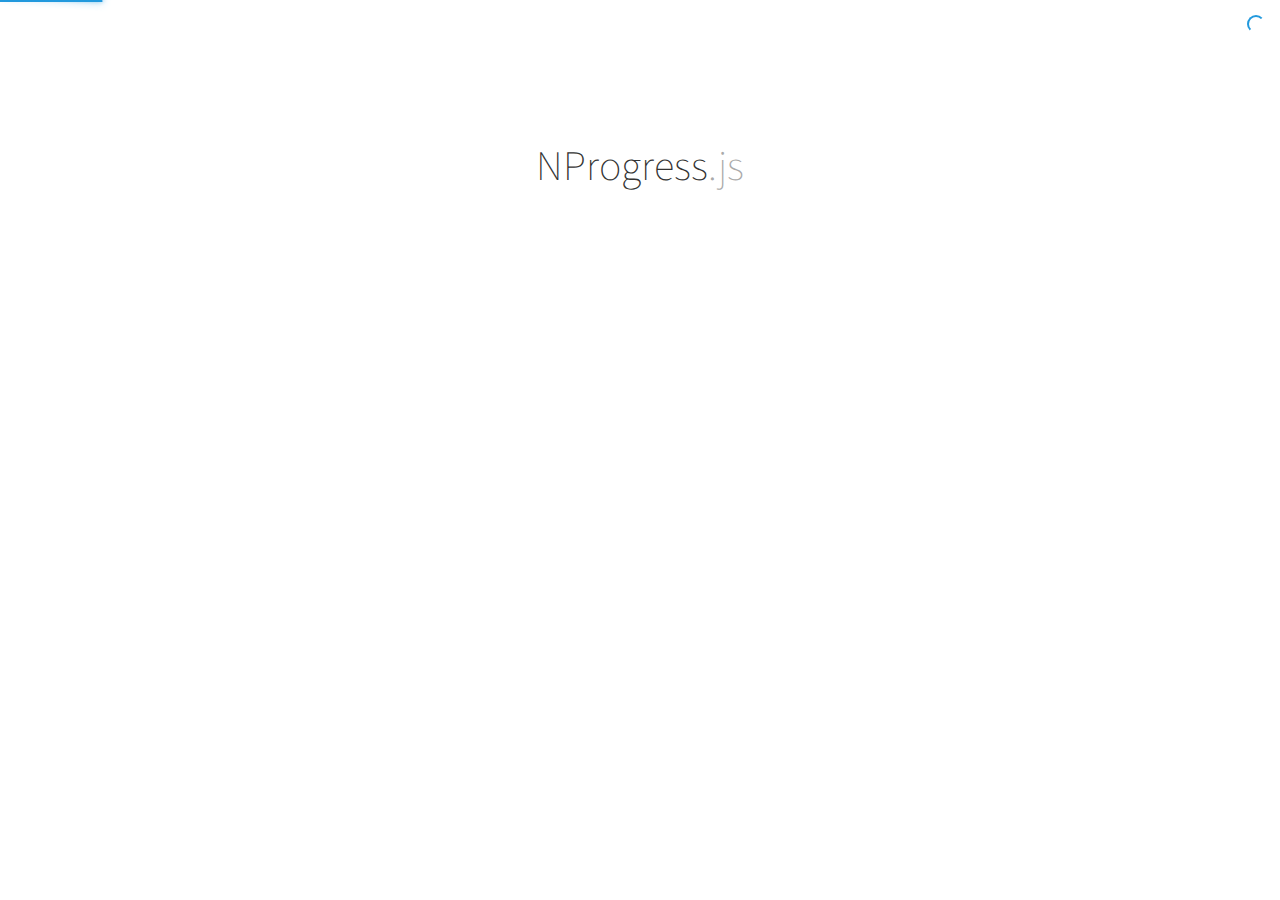
<file: cleanui-website-template/assets/vendors/nprogress/index.html>
<!DOCTYPE html>
<html lang='en'>
<head>
  <meta charset='utf-8'>
  <title>NProgress: slim progress bars in JavaScript</title>
  <link href='support/style.css' rel='stylesheet' />
  <link href='nprogress.css' rel='stylesheet' />

  <meta name="viewport" content="width=device-width">
  <link href='http://fonts.googleapis.com/css?family=Source+Sans+Pro:200,400,700,400italic' rel='stylesheet' type='text/css'>
  
  <script src="https://code.jquery.com/jquery-1.11.2.min.js"></script>
  <script src='nprogress.js'></script>

  <script>if(location.hostname.match(/ricostacruz\.com$/)){var _gaq=_gaq||[];_gaq.push(["_setAccount","UA-20473929-1"]),_gaq.push(["_trackPageview"]),function(){var a=document.createElement("script");a.type="text/javascript",a.async=!0,a.src=("https:"==document.location.protocol?"https://ssl":"http://www")+".google-analytics.com/ga.js";var b=document.getElementsByTagName("script")[0];b.parentNode.insertBefore(a,b)}()}</script>
</head>

<body style='display: none'>
  <header class='page-header'>
    <span class='nprogress-logo fade out'></span>
    <h1>NProgress<i>.js</i></h1>
    <p class='fade out brief big'>A nanoscopic progress bar. Featuring realistic
    trickle animations to convince your users that something is happening!</p>
  </header>

  <div class='contents fade out'>
    <div class='controls'>
      <p>
        <button class='button play' id='b-0'></button>
        <i>NProgress</i><b>.start()</b>
        &mdash;
        shows the progress bar
      </p>
      <p>
        <button class='button play' id='b-40'></button>
        <i>NProgress</i><b>.set(0.4)</b>
        &mdash;
        sets a percentage
      </p>
      <p>
        <button class='button play' id='b-inc'></button>
        <i>NProgress</i><b>.inc()</b>
        &mdash;
        increments by a little
      </p>
      <p>
        <button class='button play' id='b-100'></button>
        <i>NProgress</i><b>.done()</b>
        &mdash;
        completes the progress
      </p>
    </div>
    <div class='actions'>
      <a href='https://github.com/rstacruz/nprogress' class='button primary big'>
        Download
        v<span class='version'></span>
      </a>
      <p class='brief'>Perfect for Turbolinks, Pjax, and other Ajax-heavy apps.</p>
    </div>
    <div class='hr-rule'></div>
    <div class='share-buttons'>
      <iframe src="http://ghbtns.com/github-btn.html?user=rstacruz&repo=nprogress&type=watch&count=true"
          allowtransparency="true" frameborder="0" scrolling="0" width="100" height="20"></iframe>
      <iframe src="http://ghbtns.com/github-btn.html?user=rstacruz&type=follow&count=true"
          allowtransparency="true" frameborder="0" scrolling="0" width="175" height="20"></iframe>
      <a href="https://news.ycombinator.com/submit" class="hn-button" data-title="NProgress" data-url="http://ricostacruz.com/nprogress/" data-count="horizontal" data-style="twitter">HN</a>
    </div>
  </div>

  <script>
    $('body').show();
    $('.version').text(NProgress.version);
    NProgress.start();
    setTimeout(function() { NProgress.done(); $('.fade').removeClass('out'); }, 1000);

    $("#b-0").click(function() { NProgress.start(); });
    $("#b-40").click(function() { NProgress.set(0.4); });
    $("#b-inc").click(function() { NProgress.inc(); });
    $("#b-100").click(function() { NProgress.done(); });
  </script>

  <script>var HN=[];HN.factory=function(e){return function(){HN.push([e].concat(Array.prototype.slice.call(arguments,0)))};},HN.on=HN.factory("on"),HN.once=HN.factory("once"),HN.off=HN.factory("off"),HN.emit=HN.factory("emit"),HN.load=function(){var e="hn-button.js";if(document.getElementById(e))return;var t=document.createElement("script");t.id=e,t.src="//hn-button.herokuapp.com/hn-button.js";var n=document.getElementsByTagName("script")[0];n.parentNode.insertBefore(t,n)},HN.load();</script>
</body>
</html>
</file>
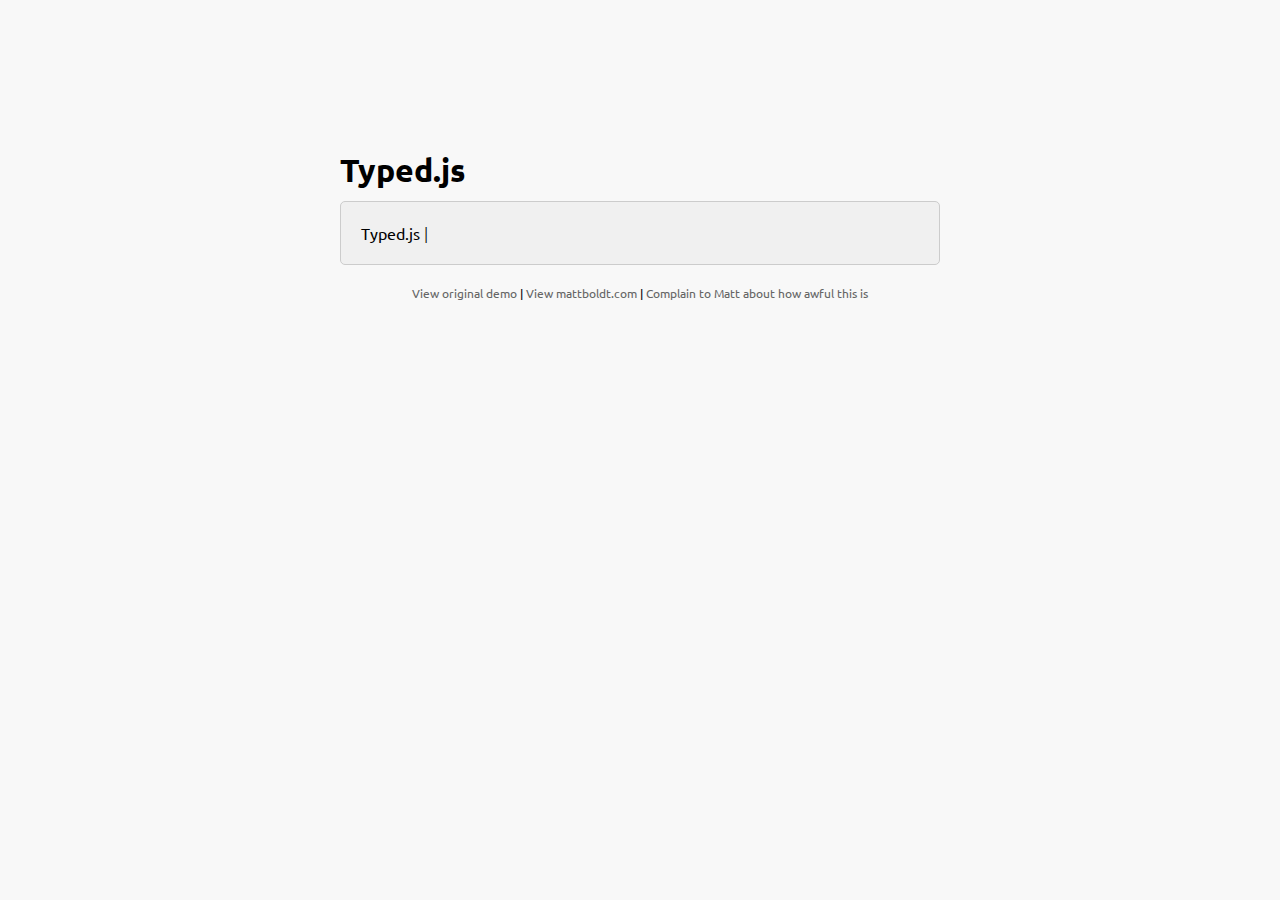
<file: cleanui-website-template/assets/vendors/typed.js/index.htm>
<!doctype html>
<html lang="en">
<head>
    <meta charset="UTF-8">
    <title>Typed.js - Type your heart out</title>
    <!-- Get jQuery -->
    <script src="http://ajax.googleapis.com/ajax/libs/jquery/1.9.1/jquery.min.js"></script>
    <script src="js/typed.js" type="text/javascript"></script>
    <script>
    $(function(){

        $("#typed").typed({
            // strings: ["Typed.js is a <strong>jQuery</strong> plugin.", "It <em>types</em> out sentences.", "And then deletes them.", "Try it out!"],
            stringsElement: $('#typed-strings'),
            typeSpeed: 30,
            backDelay: 500,
            loop: false,
            contentType: 'html', // or text
            // defaults to false for infinite loop
            loopCount: false,
            callback: function(){ foo(); },
            resetCallback: function() { newTyped(); }
        });

        $(".reset").click(function(){
            $("#typed").typed('reset');
        });

    });

    function newTyped(){ /* A new typed object */ }

    function foo(){ console.log("Callback"); }

    </script>
    <link href="main.css" rel="stylesheet"/>
    <style>
        /* code for animated blinking cursor */
        .typed-cursor{
            opacity: 1;
            font-weight: 100;
            -webkit-animation: blink 0.7s infinite;
            -moz-animation: blink 0.7s infinite;
            -ms-animation: blink 0.7s infinite;
            -o-animation: blink 0.7s infinite;
            animation: blink 0.7s infinite;
        }
        @-keyframes blink{
            0% { opacity:1; }
            50% { opacity:0; }
            100% { opacity:1; }
        }
        @-webkit-keyframes blink{
            0% { opacity:1; }
            50% { opacity:0; }
            100% { opacity:1; }
        }
        @-moz-keyframes blink{
            0% { opacity:1; }
            50% { opacity:0; }
            100% { opacity:1; }
        }
        @-ms-keyframes blink{
            0% { opacity:1; }
            50% { opacity:0; }
            100% { opacity:1; }
        }
        @-o-keyframes blink{
            0% { opacity:1; }
            50% { opacity:0; }
            100% { opacity:1; }
        }
    </style>
</head>
<body>

    <div class="wrap">
        <h1 class="h1">Typed.js</h1>

        <div class="type-wrap">
            <div id="typed-strings">
                <span>Typed.js is a <strong>jQuery</strong> plugin.</span>
                <p>It <em>types</em> out sentences.</p>
                <p>And then deletes them.</p>
                <p>Try it out!</p>
            </div>
            <span id="typed" style="white-space:pre;"></span>
        </div>

        <div class="links">
            <a href="http://www.mattboldt.com/demos/typed-js">View original demo</a> | <a href="http://www.mattboldt.com">View mattboldt.com</a> | <a href="http://www.twitter.com/atmattb">Complain to Matt about how awful this is</a>
        </div>
    </div>

</body>
</html>
</file>
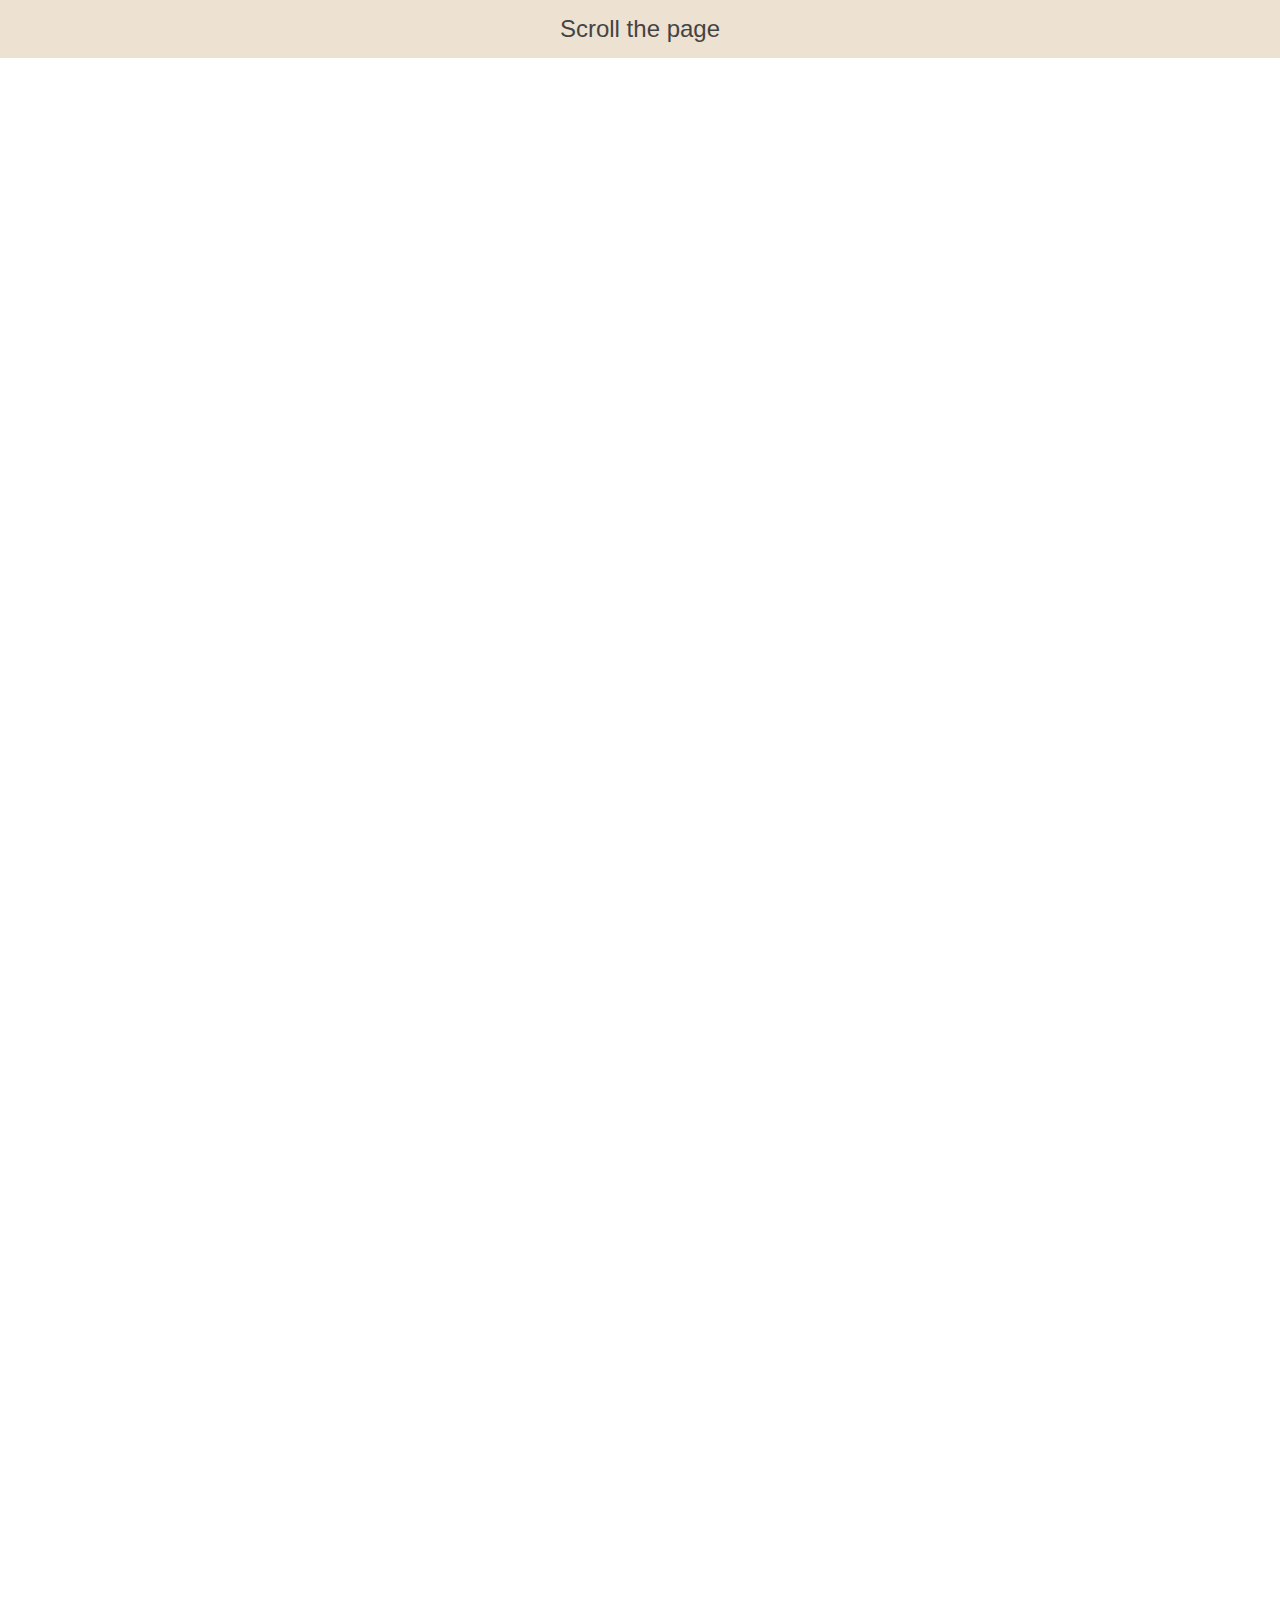
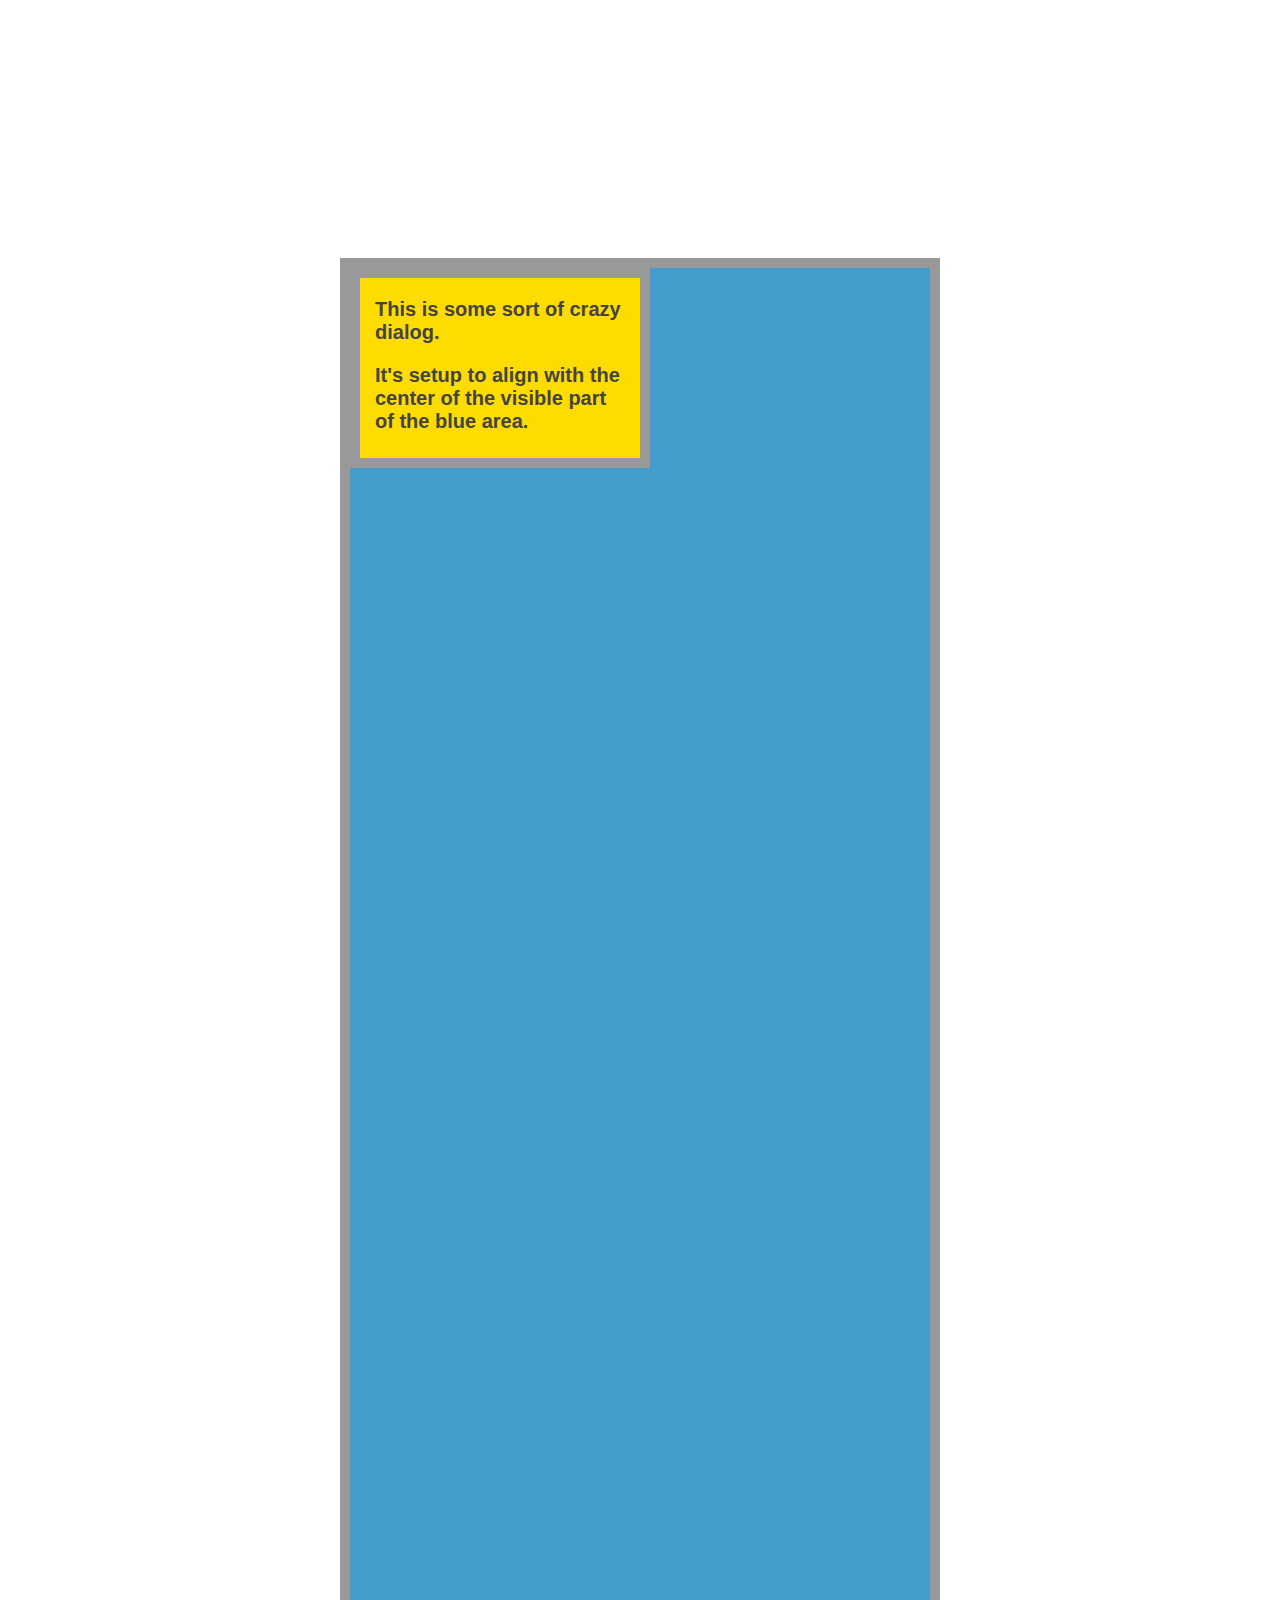
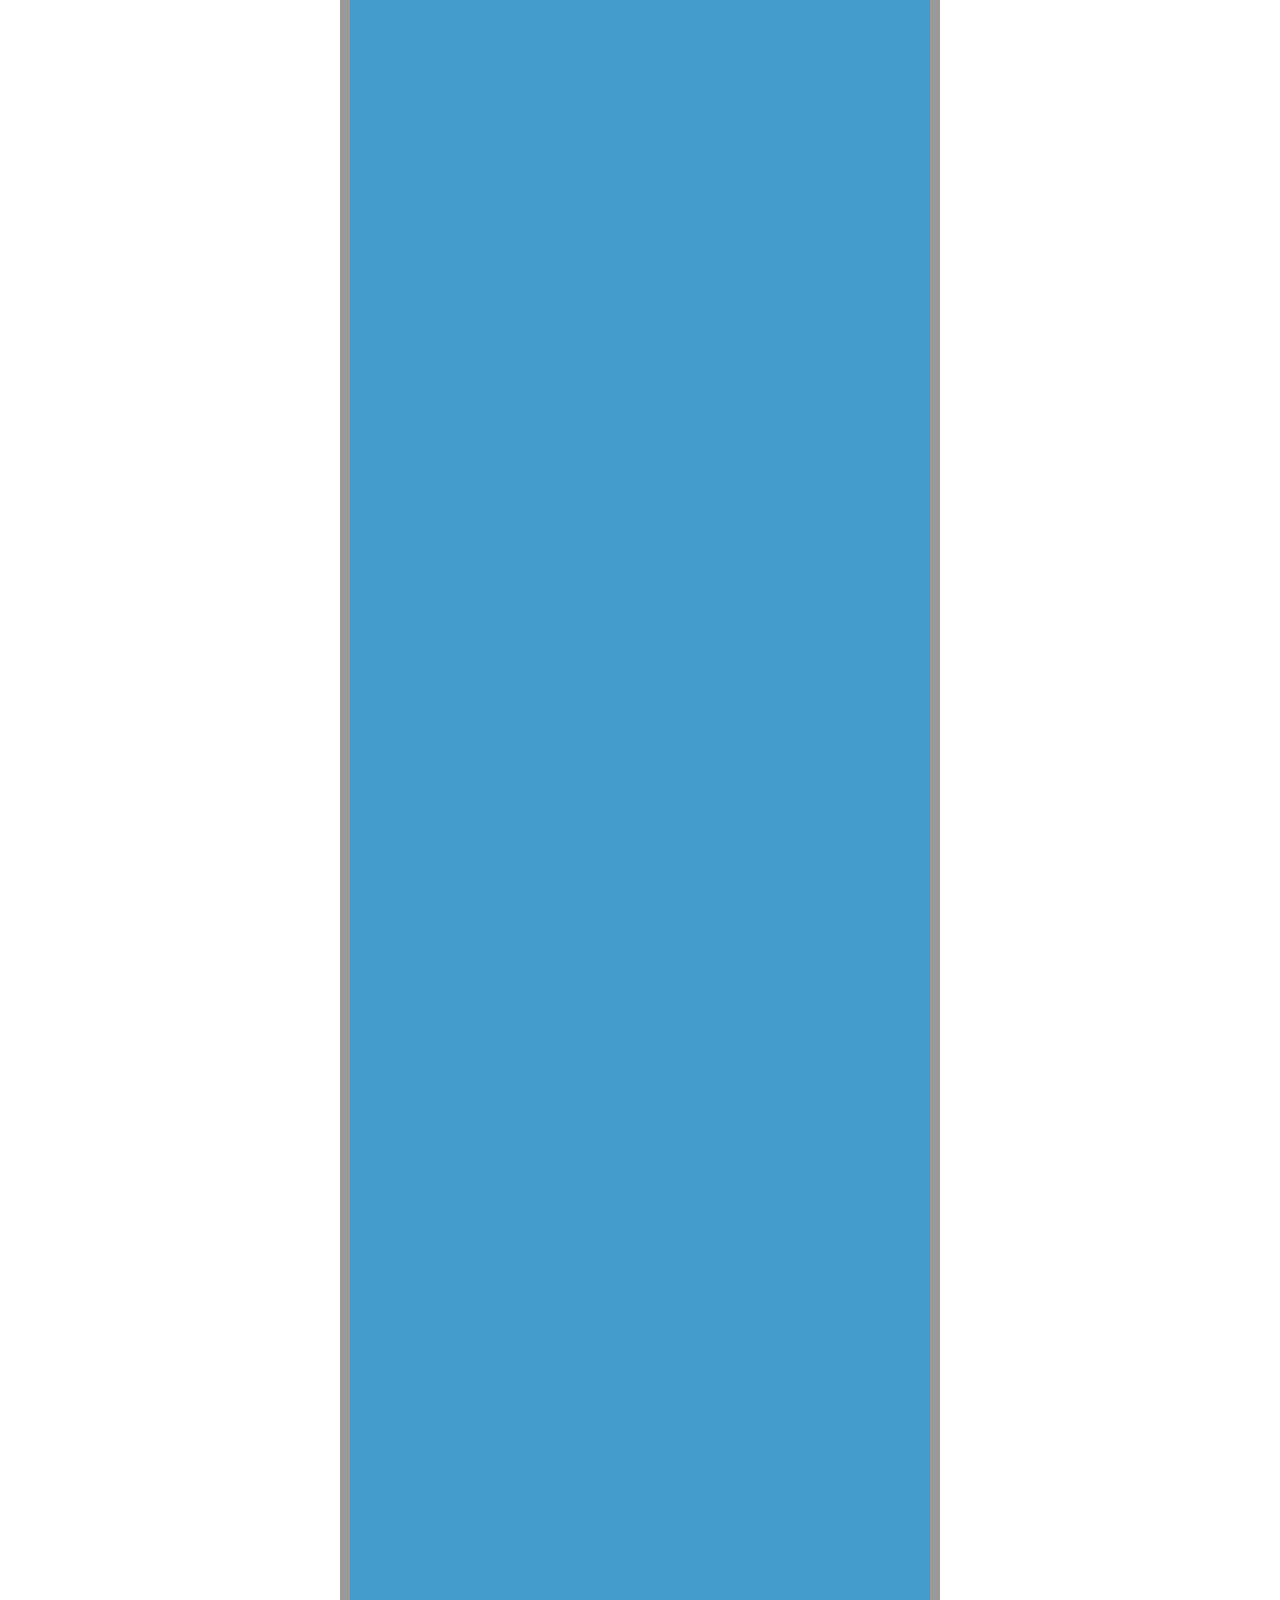
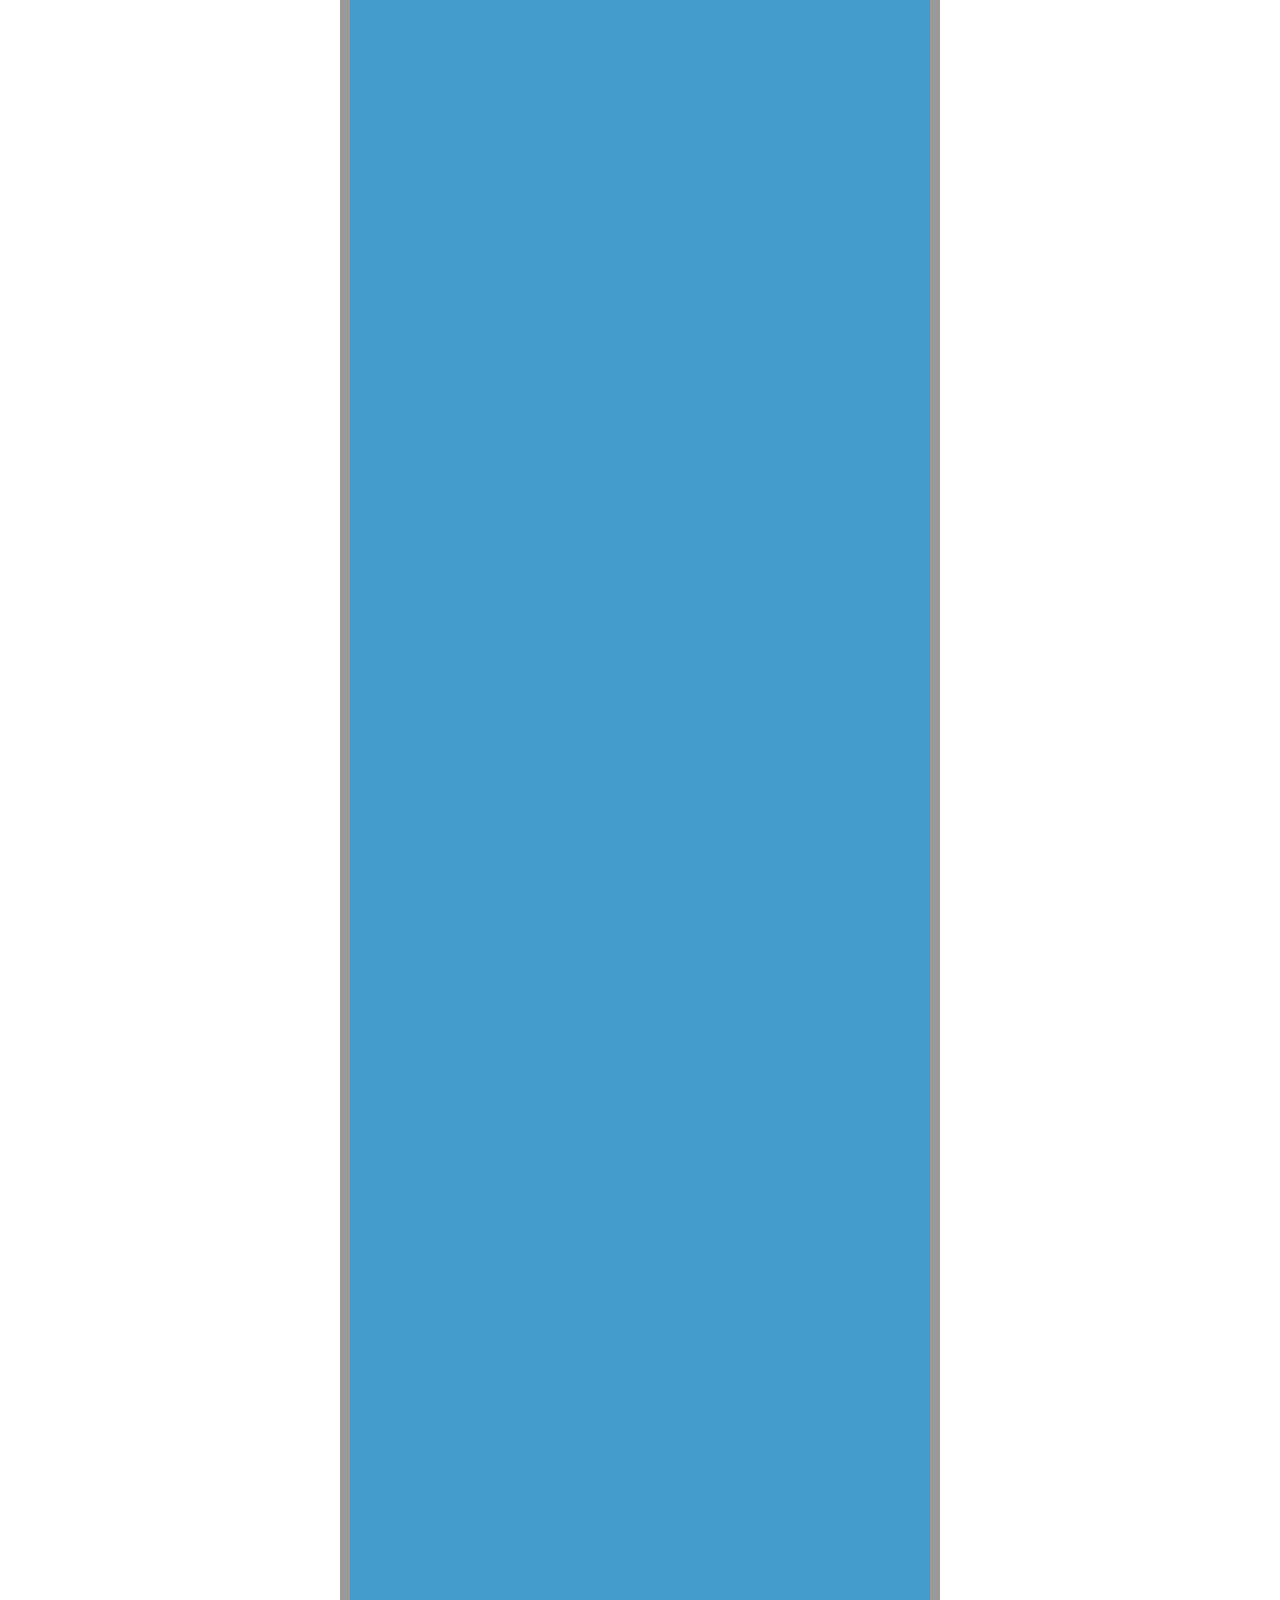
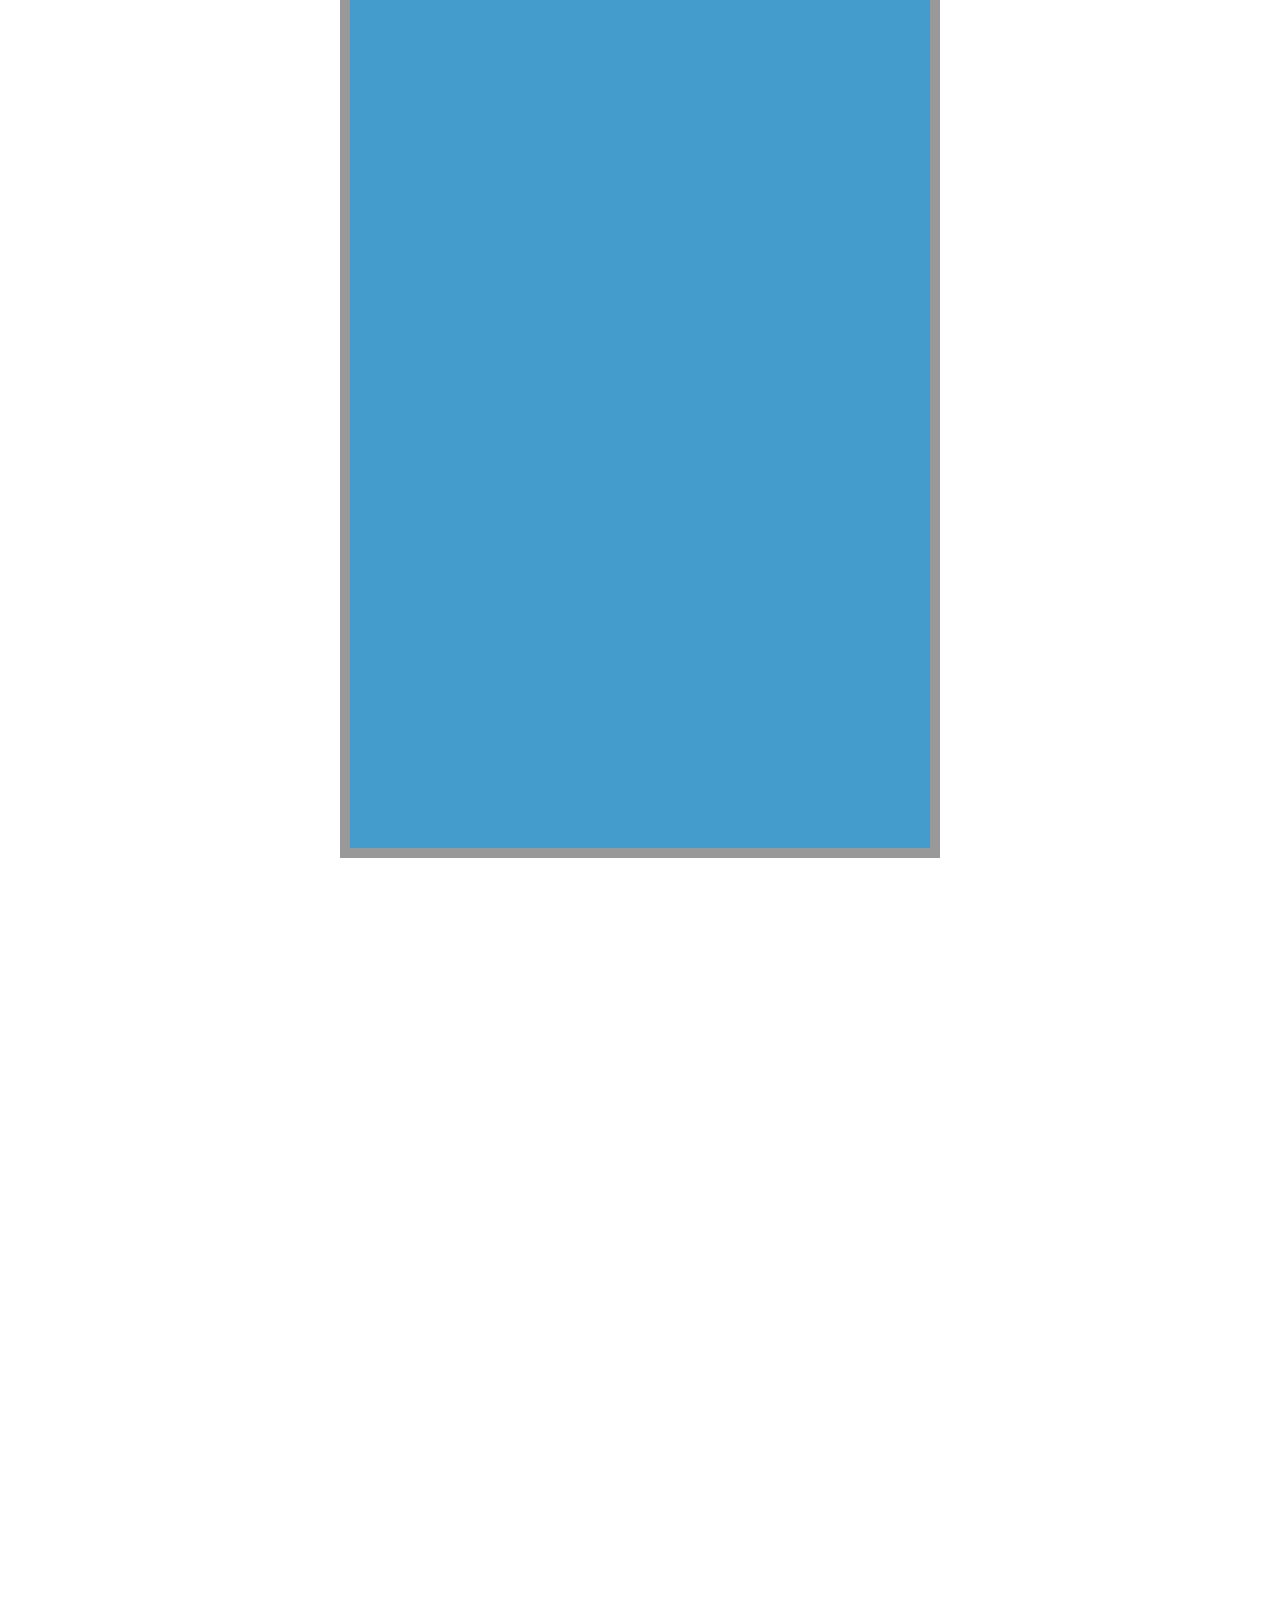
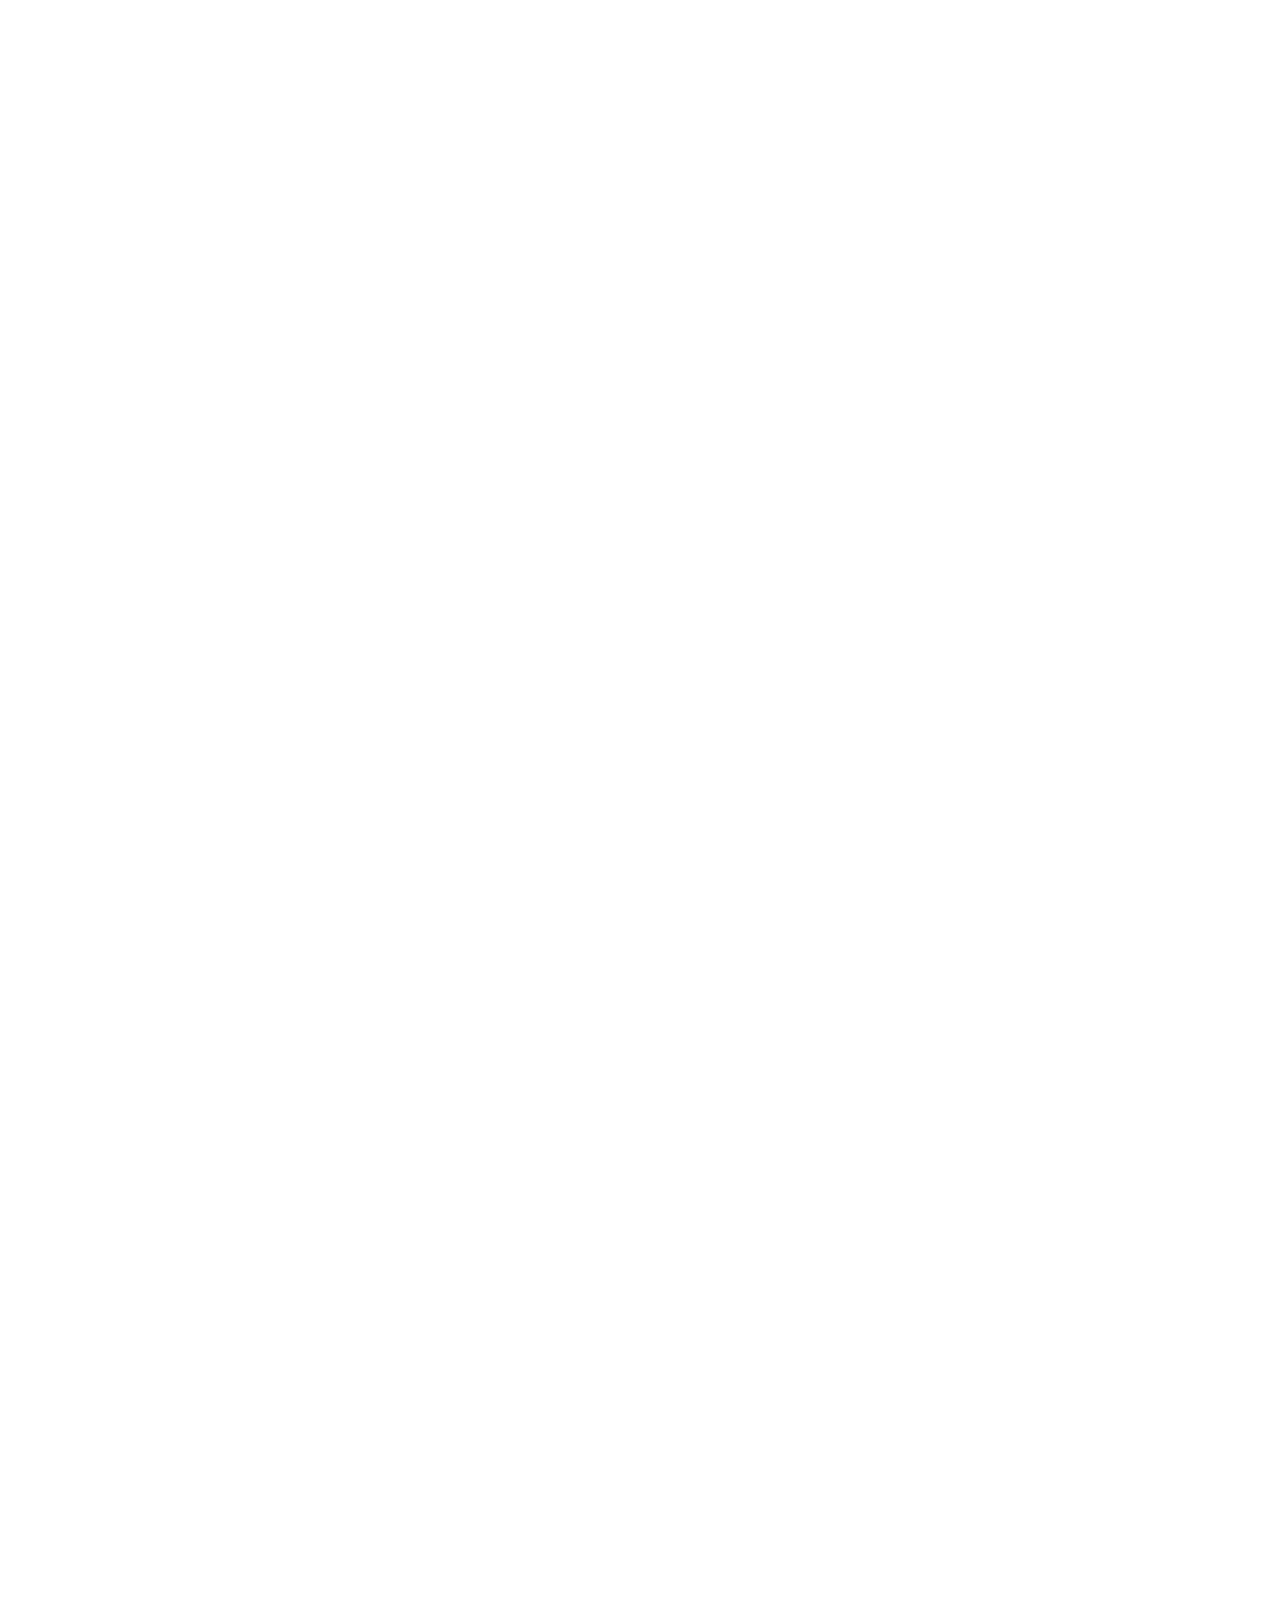
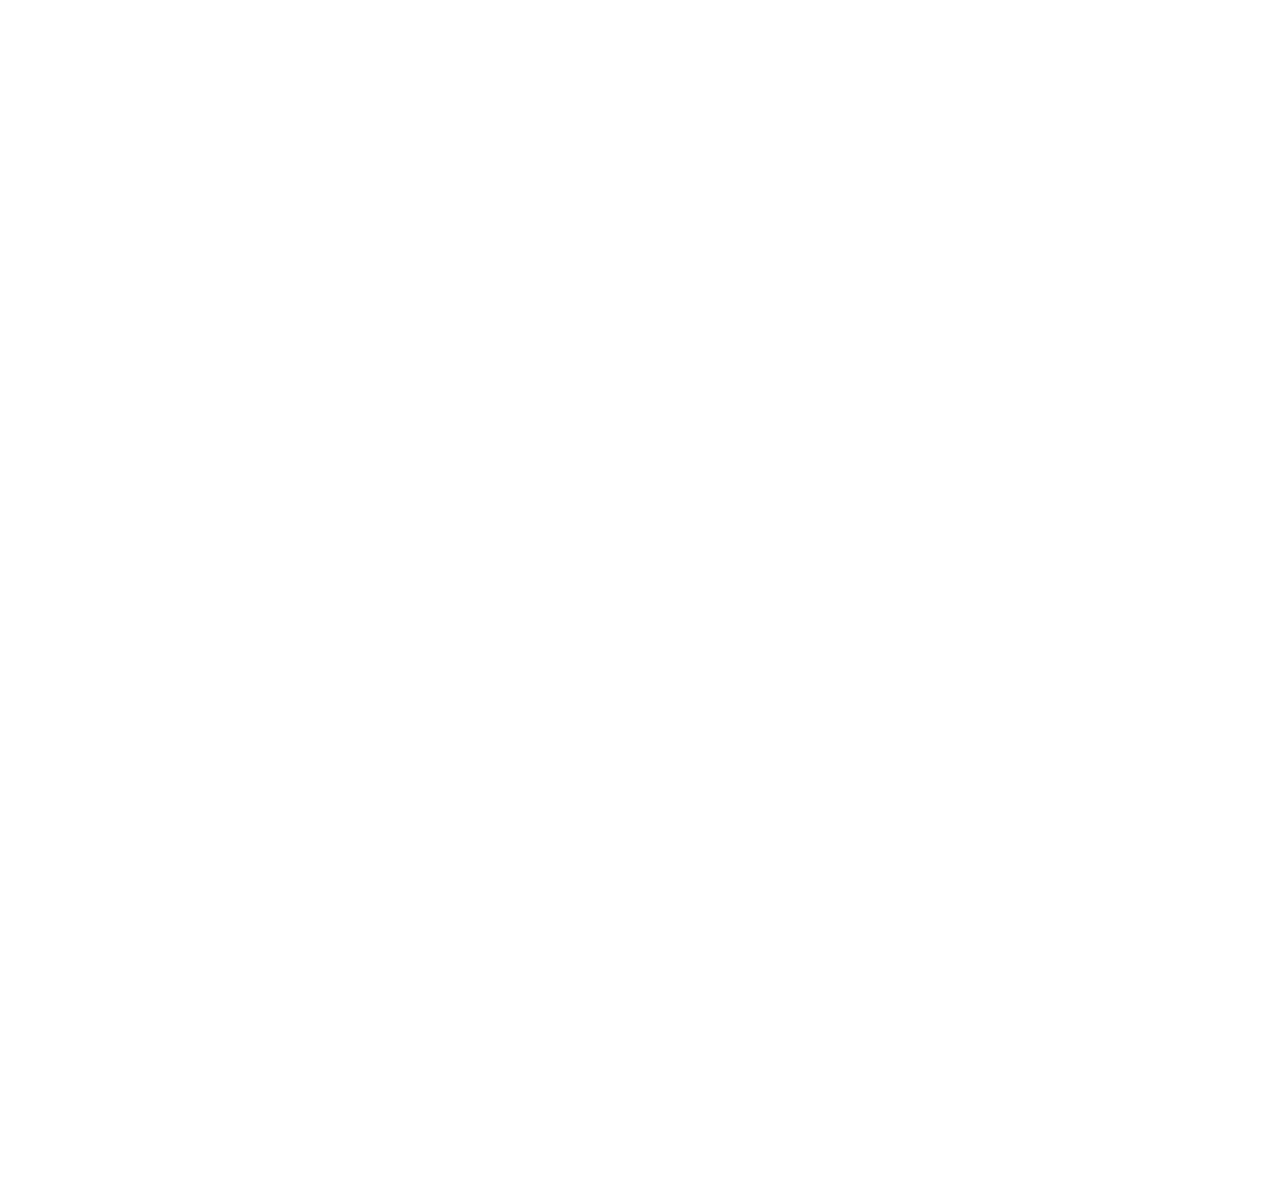
<file: cleanui-website-template/assets/vendors/tether/examples/content-visible/index.html>
<!DOCTYPE html>
<html>
    <head>
        <link rel="stylesheet" href="../resources/css/base.css" />
    </head>
    <body>

    <div class="instructions">Scroll the page</div>

    <style>
      .instructions {
        width: 100%;
        text-align: center;
        font-size: 24px;
        padding: 15px;
        background-color: rgba(210, 180, 140, 0.4);
      }

      * {
        box-sizing: border-box;
      }
      body {
        min-height: 1200vh;
        height: 100%;
      }

      .content-box {
        width: 600px;
        border: 10px solid #999;
        height: 600vh;
        background-color: #439CCC;
        margin: 200vh auto;
      }
      .element {
        border: 10px solid #999;
        background-color: #FFDC00;
        width: 300px;
        height: 200px;
        padding: 0 15px;
        font-size: 20px;
        font-weight: bold;
      }
    </style>

    <div class="content-box">
      <div class="element">
        <p>This is some sort of crazy dialog.</p>

        <p>It's setup to align with the center of the visible part of the blue area.</p>
      </div>
    </div>

    <script src="//github.hubspot.com/tether/dist/js/tether.js"></script>
    <script>
      new Tether({
        element: '.element',
        target: '.content-box',
        attachment: 'middle center',
        targetAttachment: 'middle center',
        targetModifier: 'visible'
      });
    </script>
  </body>
</html>
</file>
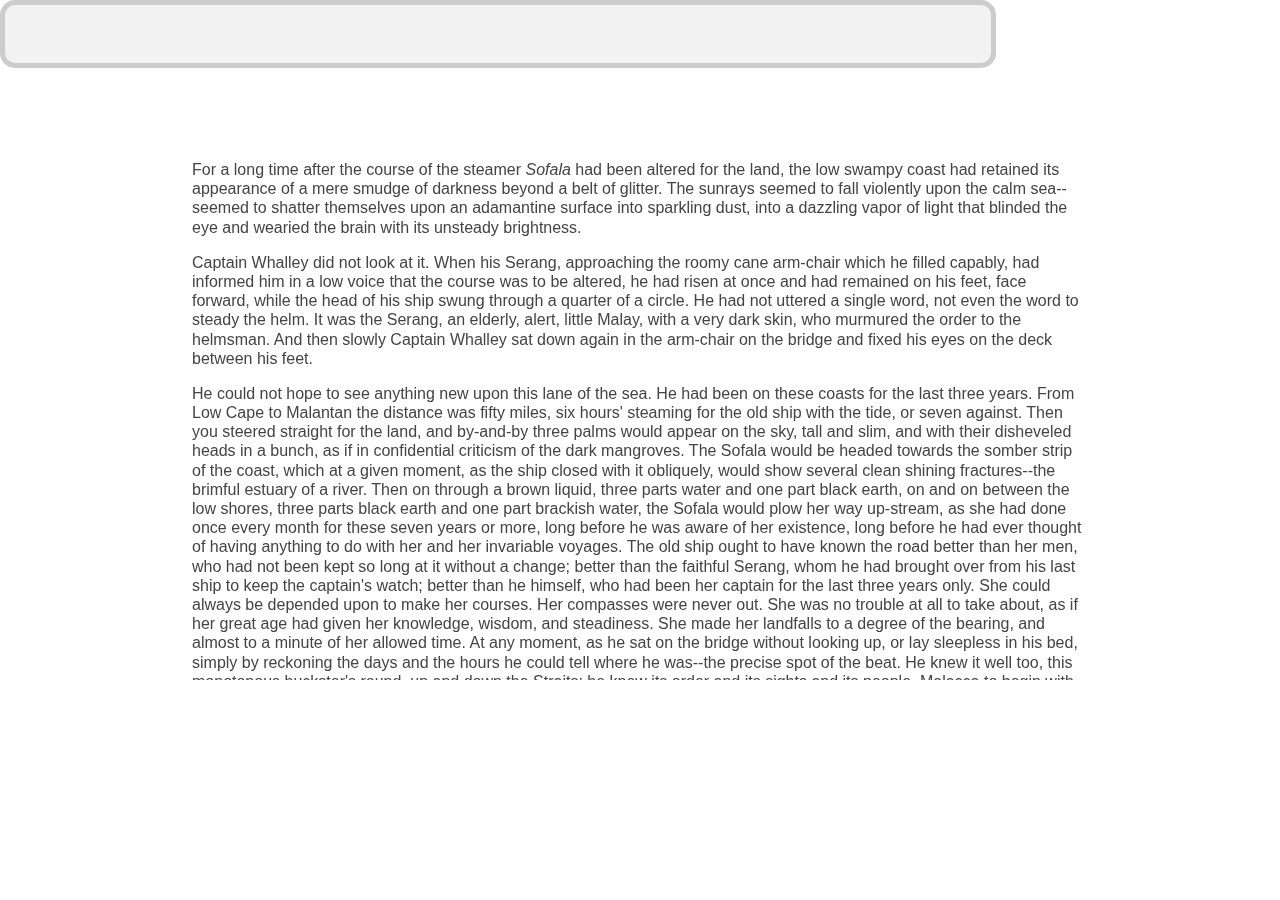
<file: cleanui-website-template/assets/vendors/tether/examples/element-scroll/index.html>
<!DOCTYPE html>
<html>
    <head>
      <link rel="stylesheet" href="../resources/css/base.css" />
    </head>
    <body>

    <div class="scroll">
      <p>For a long time after the course of the steamer <em>Sofala</em> had been
      altered for the land, the low swampy coast had retained its appearance
      of a mere smudge of darkness beyond a belt of glitter. The sunrays
      seemed to fall violently upon the calm sea--seemed to shatter themselves
      upon an adamantine surface into sparkling dust, into a dazzling vapor
      of light that blinded the eye and wearied the brain with its unsteady
      brightness.</p>

      <p>Captain Whalley did not look at it. When his Serang, approaching the
      roomy cane arm-chair which he filled capably, had informed him in a low
      voice that the course was to be altered, he had risen at once and had
      remained on his feet, face forward, while the head of his ship swung
      through a quarter of a circle. He had not uttered a single word, not
      even the word to steady the helm. It was the Serang, an elderly, alert,
      little Malay, with a very dark skin, who murmured the order to the
      helmsman. And then slowly Captain Whalley sat down again in the
      arm-chair on the bridge and fixed his eyes on the deck between his feet.</p>

      <p>He could not hope to see anything new upon this lane of the sea. He had
      been on these coasts for the last three years. From Low Cape to Malantan
      the distance was fifty miles, six hours' steaming for the old ship with
      the tide, or seven against. Then you steered straight for the land, and
      by-and-by three palms would appear on the sky, tall and slim, and with
      their disheveled heads in a bunch, as if in confidential criticism of
      the dark mangroves. The Sofala would be headed towards the somber
      strip of the coast, which at a given moment, as the ship closed with
      it obliquely, would show several clean shining fractures--the brimful
      estuary of a river. Then on through a brown liquid, three parts water
      and one part black earth, on and on between the low shores, three parts
      black earth and one part brackish water, the Sofala would plow her way
      up-stream, as she had done once every month for these seven years or
      more, long before he was aware of her existence, long before he had ever
      thought of having anything to do with her and her invariable voyages.
      The old ship ought to have known the road better than her men, who had
      not been kept so long at it without a change; better than the faithful
      Serang, whom he had brought over from his last ship to keep the
      captain's watch; better than he himself, who had been her captain for
      the last three years only. She could always be depended upon to make her
      courses. Her compasses were never out. She was no trouble at all to
      take about, as if her great age had given her knowledge, wisdom, and
      steadiness. She made her landfalls to a degree of the bearing, and
      almost to a minute of her allowed time. At any moment, as he sat on
      the bridge without looking up, or lay sleepless in his bed, simply by
      reckoning the days and the hours he could tell where he was--the precise
      spot of the beat. He knew it well too, this monotonous huckster's
      round, up and down the Straits; he knew its order and its sights and its
      people. Malacca to begin with, in at daylight and out at dusk, to cross
      over with a rigid phosphorescent wake this highway of the Far East.
      Darkness and gleams on the water, clear stars on a black sky, perhaps
      the lights of a home steamer keeping her unswerving course in the
      middle, or maybe the elusive shadow of a native craft with her mat sails
      flitting by silently--and the low land on the other side in sight
      at daylight. At noon the three palms of the next place of call, up a
      sluggish river. The only white man residing there was a retired young
      sailor, with whom he had become friendly in the course of many voyages.
      Sixty miles farther on there was another place of call, a deep bay with
      only a couple of houses on the beach. And so on, in and out, picking
      up coastwise cargo here and there, and finishing with a hundred miles'
      steady steaming through the maze of an archipelago of small islands up
      to a large native town at the end of the beat. There was a three days'
      rest for the old ship before he started her again in inverse order,
      seeing the same shores from another bearing, hearing the same voices
      in the same places, back again to the Sofala's port of registry on
      the great highway to the East, where he would take up a berth nearly
      opposite the big stone pile of the harbor office till it was time to
      start again on the old round of 1600 miles and thirty days. Not a very
      enterprising life, this, for Captain Whalley, Henry Whalley, otherwise
      Dare-devil Harry--Whalley of the Condor, a famous clipper in her day.
      No. Not a very enterprising life for a man who had served famous firms,
      who had sailed famous ships (more than one or two of them his own); who
      had made famous passages, had been the pioneer of new routes and new
      trades; who had steered across the unsurveyed tracts of the South Seas,
      and had seen the sun rise on uncharted islands. Fifty years at sea, and
      forty out in the East ("a pretty thorough apprenticeship," he used
      to remark smilingly), had made him honorably known to a generation of
      shipowners and merchants in all the ports from Bombay clear over to
      where the East merges into the West upon the coast of the two Americas.
      His fame remained writ, not very large but plain enough, on the
      Admiralty charts. Was there not somewhere between Australia and China a
      Whalley Island and a Condor Reef? On that dangerous coral formation the
      celebrated clipper had hung stranded for three days, her captain and
      crew throwing her cargo overboard with one hand and with the other, as
      it were, keeping off her a flotilla of savage war-canoes. At that time
      neither the island nor the reef had any official existence. Later the
      officers of her Majesty's steam vessel Fusilier, dispatched to make a
      survey of the route, recognized in the adoption of these two names the
      enterprise of the man and the solidity of the ship. Besides, as anyone
      who cares may see, the "General Directory," vol. ii. p. 410, begins the
      description of the "Malotu or Whalley Passage" with the words: "This
      advantageous route, first discovered in 1850 by Captain Whalley in the
      ship Condor," &amp;c., and ends by recommending it warmly to sailing vessels
      leaving the China ports for the south in the months from December to
      April inclusive.</p>

      <p>This was the clearest gain he had out of life. Nothing could rob him
      of this kind of fame. The piercing of the Isthmus of Suez, like the
      breaking of a dam, had let in upon the East a flood of new ships, new
      men, new methods of trade. It had changed the face of the Eastern seas
      and the very spirit of their life; so that his early experiences meant
      nothing whatever to the new generation of seamen.</p>

      <p>In those bygone days he had handled many thousands of pounds of his
      employers' money and of his own; he had attended faithfully, as by law
      a shipmaster is expected to do, to the conflicting interests of owners,
      charterers, and underwriters. He had never lost a ship or consented to
      a shady transaction; and he had lasted well, outlasting in the end the
      conditions that had gone to the making of his name. He had buried his
      wife (in the Gulf of Petchili), had married off his daughter to the man
      of her unlucky choice, and had lost more than an ample competence in the
      crash of the notorious Travancore and Deccan Banking Corporation, whose
      downfall had shaken the East like an earthquake. And he was sixty-five
      years old.</p>

      <p>His age sat lightly enough on him; and of his ruin he was not ashamed.
      He had not been alone to believe in the stability of the Banking
      Corporation. Men whose judgment in matters of finance was as expert as
      his seamanship had commended the prudence of his investments, and had
      themselves lost much money in the great failure. The only difference
      between him and them was that he had lost his all. And yet not his all.
      There had remained to him from his lost fortune a very pretty little
      bark, Fair Maid, which he had bought to occupy his leisure of a retired
      sailor--"to play with," as he expressed it himself.</p>

      <p>He had formally declared himself tired of the sea the year preceding his
      daughter's marriage. But after the young couple had gone to settle in
      Melbourne he found out that he could not make himself happy on shore. He
      was too much of a merchant sea-captain for mere yachting to satisfy him.
      He wanted the illusion of affairs; and his acquisition of the Fair
      Maid preserved the continuity of his life. He introduced her to his
      acquaintances in various ports as "my last command." When he grew too
      old to be trusted with a ship, he would lay her up and go ashore to be
      buried, leaving directions in his will to have the bark towed out and
      scuttled decently in deep water on the day of the funeral. His daughter
      would not grudge him the satisfaction of knowing that no stranger would
      handle his last command after him. With the fortune he was able to leave
      her, the value of a 500-ton bark was neither here nor there. All this
      would be said with a jocular twinkle in his eye: the vigorous old man
      had too much vitality for the sentimentalism of regret; and a little
      wistfully withal, because he was at home in life, taking a genuine
      pleasure in its feelings and its possessions; in the dignity of his
      reputation and his wealth, in his love for his daughter, and in his
      satisfaction with the ship--the plaything of his lonely leisure.</p>

      <p>He had the cabin arranged in accordance with his simple ideal of comfort
      at sea. A big bookcase (he was a great reader) occupied one side of his
      stateroom; the portrait of his late wife, a flat bituminous oil-painting
      representing the profile and one long black ringlet of a young woman,
      faced his bed-place. Three chronometers ticked him to sleep and greeted
      him on waking with the tiny competition of their beats. He rose at five
      every day. The officer of the morning watch, drinking his early cup
      of coffee aft by the wheel, would hear through the wide orifice of the
      copper ventilators all the splashings, blowings, and splutterings of
      his captain's toilet. These noises would be followed by a sustained
      deep murmur of the Lord's Prayer recited in a loud earnest voice. Five
      minutes afterwards the head and shoulders of Captain Whalley emerged
      out of the companion-hatchway. Invariably he paused for a while on the
      stairs, looking all round at the horizon; upwards at the trim of the
      sails; inhaling deep draughts of the fresh air. Only then he would step
      out on the poop, acknowledging the hand raised to the peak of the cap
      with a majestic and benign "Good morning to you." He walked the deck
      till eight scrupulously. Sometimes, not above twice a year, he had to
      use a thick cudgel-like stick on account of a stiffness in the hip--a
      slight touch of rheumatism, he supposed. Otherwise he knew nothing of
      the ills of the flesh. At the ringing of the breakfast bell he went
      below to feed his canaries, wind up the chronometers, and take the
      head of the table. From there he had before his eyes the big carbon
      photographs of his daughter, her husband, and two fat-legged babies
      --his grandchildren--set in black frames into the maplewood bulkheads
      of the cuddy. After breakfast he dusted the glass over these portraits
      himself with a cloth, and brushed the oil painting of his wife with a
      plumate kept suspended from a small brass hook by the side of the heavy
      gold frame. Then with the door of his stateroom shut, he would sit down
      on the couch under the portrait to read a chapter out of a thick pocket
      Bible--her Bible. But on some days he only sat there for half an hour
      with his finger between the leaves and the closed book resting on his
      knees. Perhaps he had remembered suddenly how fond of boat-sailing she
      used to be.</p>

      <p>She had been a real shipmate and a true woman too. It was like an
      article of faith with him that there never had been, and never could be,
      a brighter, cheerier home anywhere afloat or ashore than his home under
      the poop-deck of the Condor, with the big main cabin all white and gold,
      garlanded as if for a perpetual festival with an unfading wreath. She
      had decorated the center of every panel with a cluster of home flowers.
      It took her a twelvemonth to go round the cuddy with this labor of love.
      To him it had remained a marvel of painting, the highest achievement of
      taste and skill; and as to old Swinburne, his mate, every time he
      came down to his meals he stood transfixed with admiration before the
      progress of the work. You could almost smell these roses, he declared,
      sniffing the faint flavor of turpentine which at that time pervaded the
      saloon, and (as he confessed afterwards) made him somewhat less hearty
      than usual in tackling his food. But there was nothing of the sort to
      interfere with his enjoyment of her singing. "Mrs. Whalley is a regular
      out-and-out nightingale, sir," he would pronounce with a judicial air
      after listening profoundly over the skylight to the very end of the
      piece. In fine weather, in the second dog-watch, the two men could hear
      her trills and roulades going on to the accompaniment of the piano in
      the cabin. On the very day they got engaged he had written to London
      for the instrument; but they had been married for over a year before it
      reached them, coming out round the Cape. The big case made part of the
      first direct general cargo landed in Hong-kong harbor--an event that to
      the men who walked the busy quays of to-day seemed as hazily remote as
      the dark ages of history. But Captain Whalley could in a half hour of
      solitude live again all his life, with its romance, its idyl, and its
      sorrow. He had to close her eyes himself. She went away from under the
      ensign like a sailor's wife, a sailor herself at heart. He had read
      the service over her, out of her own prayer-book, without a break in his
      voice. When he raised his eyes he could see old Swinburne facing him
      with his cap pressed to his breast, and his rugged, weather-beaten,
      impassive face streaming with drops of water like a lump of chipped red
      granite in a shower. It was all very well for that old sea-dog to cry.
      He had to read on to the end; but after the splash he did not remember
      much of what happened for the next few days. An elderly sailor of the
      crew, deft at needlework, put together a mourning frock for the child
      out of one of her black skirts.</p>

      <p>He was not likely to forget; but you cannot dam up life like a sluggish
      stream. It will break out and flow over a man's troubles, it will close
      upon a sorrow like the sea upon a dead body, no matter how much love has
      gone to the bottom. And the world is not bad. People had been very
      kind to him; especially Mrs. Gardner, the wife of the senior partner
      in Gardner, Patteson, &amp; Co., the owners of the Condor. It was she who
      volunteered to look after the little one, and in due course took her to
      England (something of a journey in those days, even by the overland
      mail route) with her own girls to finish her education. It was ten years
      before he saw her again.</p>

      <p>As a little child she had never been frightened of bad weather; she
      would beg to be taken up on deck in the bosom of his oilskin coat to
      watch the big seas hurling themselves upon the Condor. The swirl and
      crash of the waves seemed to fill her small soul with a breathless
      delight. "A good boy spoiled," he used to say of her in joke. He had
      named her Ivy because of the sound of the word, and obscurely fascinated
      by a vague association of ideas. She had twined herself tightly round
      his heart, and he intended her to cling close to her father as to a
      tower of strength; forgetting, while she was little, that in the nature
      of things she would probably elect to cling to someone else. But
      he loved life well enough for even that event to give him a certain
      satisfaction, apart from his more intimate feeling of loss.</p>

      <p>After he had purchased the Fair Maid to occupy his loneliness, he
      hastened to accept a rather unprofitable freight to Australia simply for
      the opportunity of seeing his daughter in her own home. What made him
      dissatisfied there was not to see that she clung now to somebody else,
      but that the prop she had selected seemed on closer examination "a
      rather poor stick"--even in the matter of health. He disliked his
      son-in-law's studied civility perhaps more than his method of
      handling the sum of money he had given Ivy at her marriage. But of his
      apprehensions he said nothing. Only on the day of his departure, with
      the hall-door open already, holding her hands and looking steadily into
      her eyes, he had said, "You know, my dear, all I have is for you and the
      chicks. Mind you write to me openly." She had answered him by an almost
      imperceptible movement of her head. She resembled her mother in
      the color of her eyes, and in character--and also in this, that she
      understood him without many words.</p>

      <p>Sure enough she had to write; and some of these letters made Captain
      Whalley lift his white eye-brows. For the rest he considered he was
      reaping the true reward of his life by being thus able to produce on
      demand whatever was needed. He had not enjoyed himself so much in a
      way since his wife had died. Characteristically enough his son-in-law's
      punctuality in failure caused him at a distance to feel a sort of
      kindness towards the man. The fellow was so perpetually being jammed on
      a lee shore that to charge it all to his reckless navigation would be
      manifestly unfair. No, no! He knew well what that meant. It was bad
      luck. His own had been simply marvelous, but he had seen in his life too
      many good men--seamen and others--go under with the sheer weight of bad
      luck not to recognize the fatal signs. For all that, he was cogitating
      on the best way of tying up very strictly every penny he had to leave,
      when, with a preliminary rumble of rumors (whose first sound reached
      him in Shanghai as it happened), the shock of the big failure came;
      and, after passing through the phases of stupor, of incredulity, of
      indignation, he had to accept the fact that he had nothing to speak of
      to leave.</p>

      <p>Upon that, as if he had only waited for this catastrophe, the unlucky
      man, away there in Melbourne, gave up his unprofitable game, and sat
      down--in an invalid's bath-chair at that too. "He will never walk
      again," wrote the wife. For the first time in his life Captain Whalley
      was a bit staggered.</p>

      <p>The Fair Maid had to go to work in bitter earnest now. It was no longer
      a matter of preserving alive the memory of Dare-devil Harry Whalley in
      the Eastern Seas, or of keeping an old man in pocket-money and clothes,
      with, perhaps, a bill for a few hundred first-class cigars thrown in at
      the end of the year. He would have to buckle-to, and keep her going hard
      on a scant allowance of gilt for the ginger-bread scrolls at her stem
      and stern.</p>

      <p>This necessity opened his eyes to the fundamental changes of the world.
      Of his past only the familiar names remained, here and there, but
      the things and the men, as he had known them, were gone. The name of
      Gardner, Patteson, &amp; Co. was still displayed on the walls of warehouses
      by the waterside, on the brass plates and window-panes in the business
      quarters of more than one Eastern port, but there was no longer a
      Gardner or a Patteson in the firm. There was no longer for Captain
      Whalley an arm-chair and a welcome in the private office, with a bit of
      business ready to be put in the way of an old friend, for the sake of
      bygone services. The husbands of the Gardner girls sat behind the desks
      in that room where, long after he had left the employ, he had kept his
      right of entrance in the old man's time. Their ships now had yellow
      funnels with black tops, and a time-table of appointed routes like a
      confounded service of tramways. The winds of December and June were all
      one to them; their captains (excellent young men he doubted not) were,
      to be sure, familiar with Whalley Island, because of late years the
      Government had established a white fixed light on the north end (with
      a red danger sector over the Condor Reef), but most of them would have
      been extremely surprised to hear that a flesh-and-blood Whalley still
      existed--an old man going about the world trying to pick up a cargo here
      and there for his little bark.</p>

      <p>And everywhere it was the same. Departed the men who would have nodded
      appreciatively at the mention of his name, and would have thought
      themselves bound in honor to do something for Dare-devil Harry Whalley.
      Departed the opportunities which he would have known how to seize; and
      gone with them the white-winged flock of clippers that lived in the
      boisterous uncertain life of the winds, skimming big fortunes out of
      the foam of the sea. In a world that pared down the profits to an
      irreducible minimum, in a world that was able to count its disengaged
      tonnage twice over every day, and in which lean charters were snapped up
      by cable three months in advance, there were no chances of fortune for
      an individual wandering haphazard with a little bark--hardly indeed any
      room to exist.</p>

      <p>He found it more difficult from year to year. He suffered greatly from
      the smallness of remittances he was able to send his daughter. Meantime
      he had given up good cigars, and even in the matter of inferior cheroots
      limited himself to six a day. He never told her of his difficulties, and
      she never enlarged upon her struggle to live. Their confidence in each
      other needed no explanations, and their perfect understanding endured
      without protestations of gratitude or regret. He would have been shocked
      if she had taken it into her head to thank him in so many words, but
      he found it perfectly natural that she should tell him she needed two
      hundred pounds.</p>

      <p>He had come in with the Fair Maid in ballast to look for a freight in
      the Sofala's port of registry, and her letter met him there. Its tenor
      was that it was no use mincing matters. Her only resource was in opening
      a boarding-house, for which the prospects, she judged, were good. Good
      enough, at any rate, to make her tell him frankly that with two hundred
      pounds she could make a start. He had torn the envelope open, hastily,
      on deck, where it was handed to him by the ship-chandler's runner, who
      had brought his mail at the moment of anchoring. For the second time
      in his life he was appalled, and remained stock-still at the cabin door
      with the paper trembling between his fingers. Open a boarding-house! Two
      hundred pounds for a start! The only resource! And he did not know where
      to lay his hands on two hundred pence.</p>

      <p>All that night Captain Whalley walked the poop of his anchored ship, as
      though he had been about to close with the land in thick weather, and
      uncertain of his position after a run of many gray days without a sight
      of sun, moon, or stars. The black night twinkled with the guiding lights
      of seamen and the steady straight lines of lights on shore; and all
      around the Fair Maid the riding lights of ships cast trembling trails
      upon the water of the roadstead. Captain Whalley saw not a gleam
      anywhere till the dawn broke and he found out that his clothing was
      soaked through with the heavy dew.</p>

      <p>His ship was awake. He stopped short, stroked his wet beard, and
      descended the poop ladder backwards, with tired feet. At the sight
      of him the chief officer, lounging about sleepily on the quarterdeck,
      remained open-mouthed in the middle of a great early-morning yawn.</p>

      <p>"Good morning to you," pronounced Captain Whalley solemnly, passing into
      the cabin. But he checked himself in the doorway, and without looking
      back, "By the bye," he said, "there should be an empty wooden case put
      away in the lazarette. It has not been broken up--has it?"</p>

      <p>The mate shut his mouth, and then asked as if dazed, "What empty case,
      sir?"</p>

      <p>"A big flat packing-case belonging to that painting in my room. Let it
      be taken up on deck and tell the carpenter to look it over. I may want
      to use it before long."</p>

      <p>The chief officer did not stir a limb till he had heard the door of the
      captain's state-room slam within the cuddy. Then he beckoned aft the
      second mate with his forefinger to tell him that there was something "in
      the wind."</p>

      <p>When the bell rang Captain Whalley's authoritative voice boomed out
      through a closed door, "Sit down and don't wait for me." And his
      impressed officers took their places, exchanging looks and whispers
      across the table. What! No breakfast? And after apparently knocking
      about all night on deck, too! Clearly, there was something in the wind.
      In the skylight above their heads, bowed earnestly over the plates,
      three wire cages rocked and rattled to the restless jumping of the
      hungry canaries; and they could detect the sounds of their "old
      man's" deliberate movements within his state-room. Captain Whalley was
      methodically winding up the chronometers, dusting the portrait of
      his late wife, getting a clean white shirt out of the drawers, making
      himself ready in his punctilious unhurried manner to go ashore. He could
      not have swallowed a single mouthful of food that morning. He had made
      up his mind to sell the Fair Maid.</p>
    </div>

    <div class="pointer"></div>

    <style>
      body {
        cursor: pointer;
      }
      .scroll {
        height: 80vh;
        width: 80vw;
        max-height: 600px;
        position: fixed;
        top: 5em;
        left: 10vw;

        overflow-y: scroll;
        padding: 4em;
        box-sizing: border-box;
        line-height: 1.2;
      }
      .scroll::-webkit-scrollbar, .scroll::-webkit-scrollbar-track, .scroll::-webkit-scrollbar-thumb {
        display: none;
      }

      .pointer {
        height: 3.6em;
        width: 77vw;
        border: 5px solid #CCC;
        border-radius: 15px;
        background-color: rgba(0, 0, 0, 0.05);
        pointer-events: none;
      }
      .highlight {
        background-color: rgba(255, 255, 0, 0.3);
      }
      .hover {
        background-color: rgba(0, 255, 255, 0.2);
      }
    </style>

    <script src="//github.hubspot.com/tether/dist/js/tether.js"></script>
    <script>
      var pointer = document.querySelector('.pointer');
      var scroll = document.querySelector('.scroll');

      // This creates the pointer tether and links it up
      // with the scroll handle
      new Tether({
        element: pointer,
        target: scroll,
        attachment: 'middle right',
        targetAttachment: 'middle left',
        targetModifier: 'scroll-handle'
      });

      // Everything after this is for the highlighting effect
      var paras = document.querySelectorAll('p');
      for(var i=paras.length; i--;){
        var sents = paras[i].innerHTML.split('.');
        for (var j=sents.length; j--;){
          if (sents[j].trim().length)
            sents[j] = '<span>' + sents[j] + '.</span>';
        }
        paras[i].innerHTML = sents.join('');
      }

      var spans = document.querySelectorAll('p span');

      function highlight(){
        if (!spans) return;

        var bar = pointer.getBoundingClientRect();

        for (var i=spans.length; i--;){
          var coord = spans[i].getBoundingClientRect();

          if (bar.top < coord.top && bar.bottom > coord.top){
            spans[i].classList.add('hover');
          } else if (spans[i].classList.contains('hover')) {
            spans[i].classList.remove('hover');
          }
        }

        requestAnimationFrame(highlight);
      }

      highlight();

      document.body.addEventListener('click', function(){
        var els = document.querySelectorAll('.hover');
        for (var i=els.length; i--;)
          els[i].classList.toggle('highlight');
      });
    </script>
  </body>
</html>
</file>
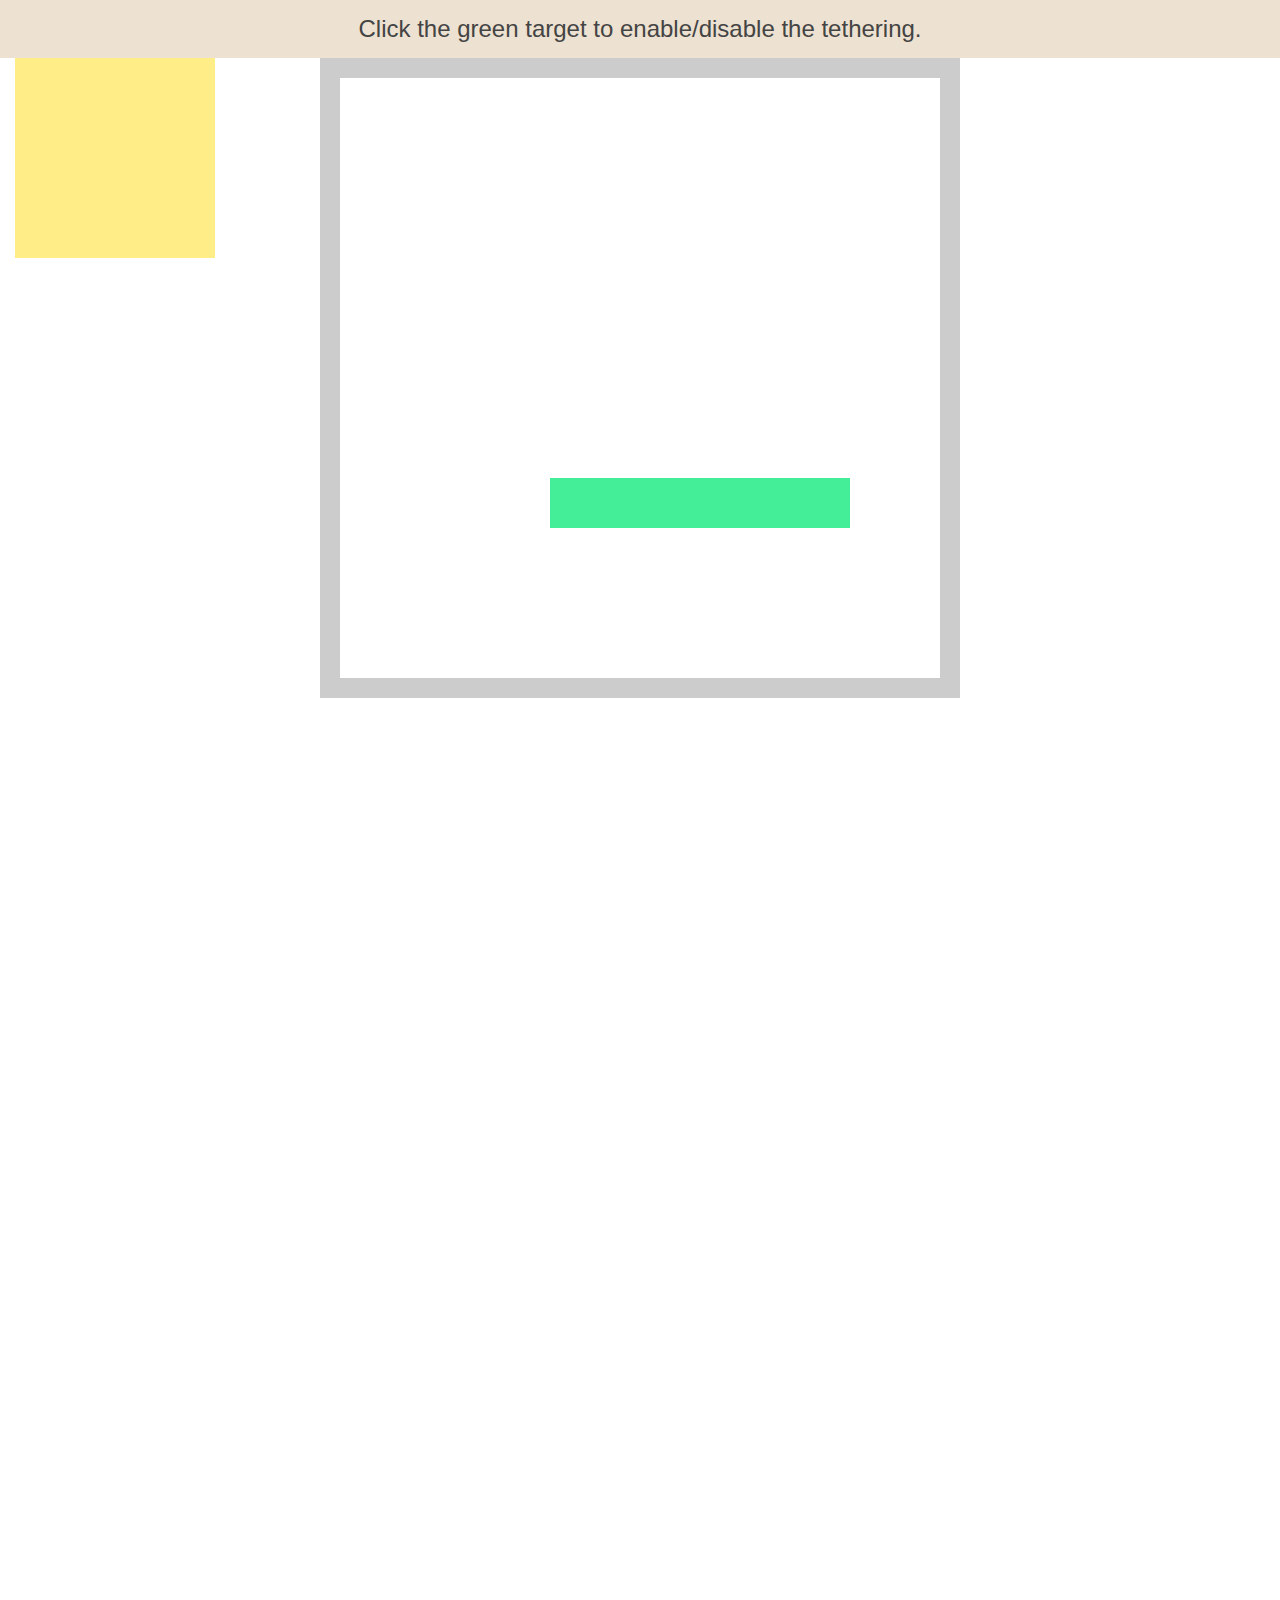
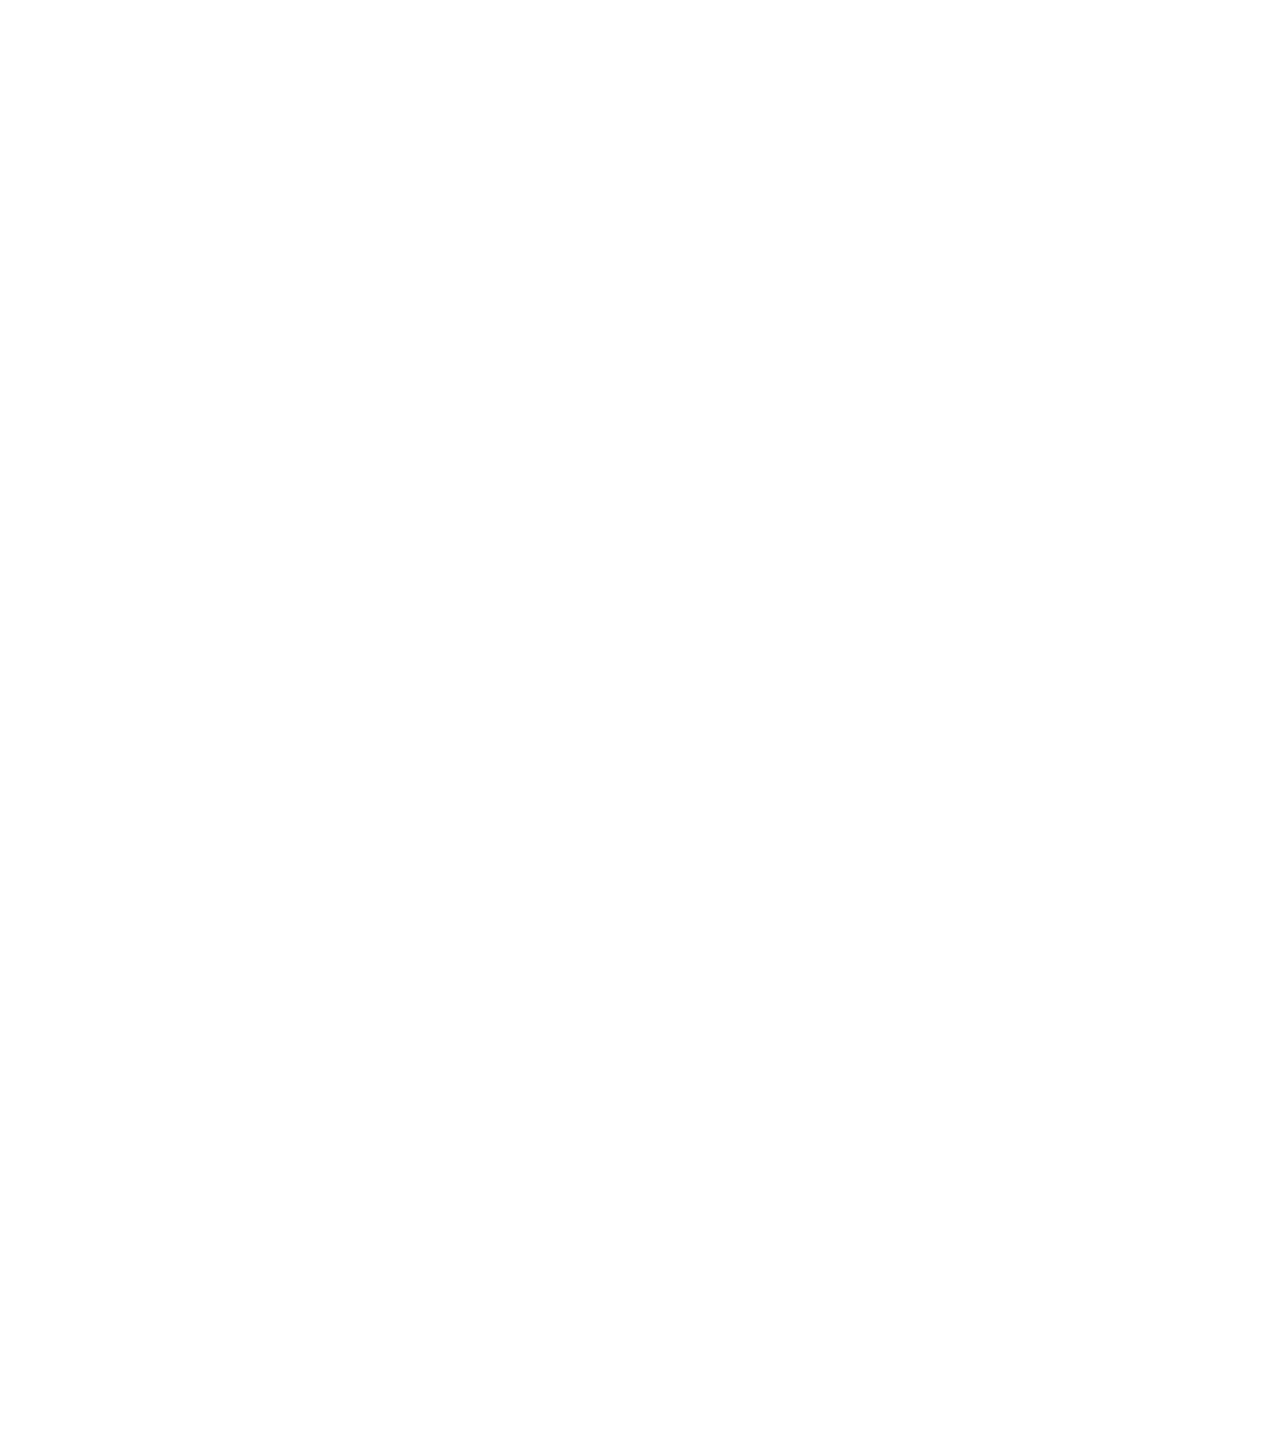
<file: cleanui-website-template/assets/vendors/tether/examples/enable-disable/index.html>
<!DOCTYPE html>
<html>
    <head>
        <meta charset="utf-8">
        <meta http-equiv="X-UA-Compatible" content="chrome=1">
        <meta name="viewport" content="width=device-width, initial-scale=1, user-scalable=no">
        <link rel="stylesheet" href="../resources/css/base.css" />
        <link rel="stylesheet" href="../common/css/style.css" />
    </head>
    <body>
        <div class="instructions">Click the green target to enable/disable the tethering.</div>

        <div class="element"></div>
        <div class="container">
            <div class="pad"></div>
            <div class="target"></div>
            <div class="pad"></div>
        </div>

        <script src="//github.hubspot.com/tether/dist/js/tether.js"></script>
        <script>
            var tether = new Tether({
                element: '.element',
                target: '.target',
                attachment: 'top left',
                targetAttachment: 'top right'
            });

            document.querySelector('.target').addEventListener('click', function(){
                if (tether.enabled)
                    tether.disable();
                else
                    tether.enable();
            });
        </script>
    </body>
</html>
</file>
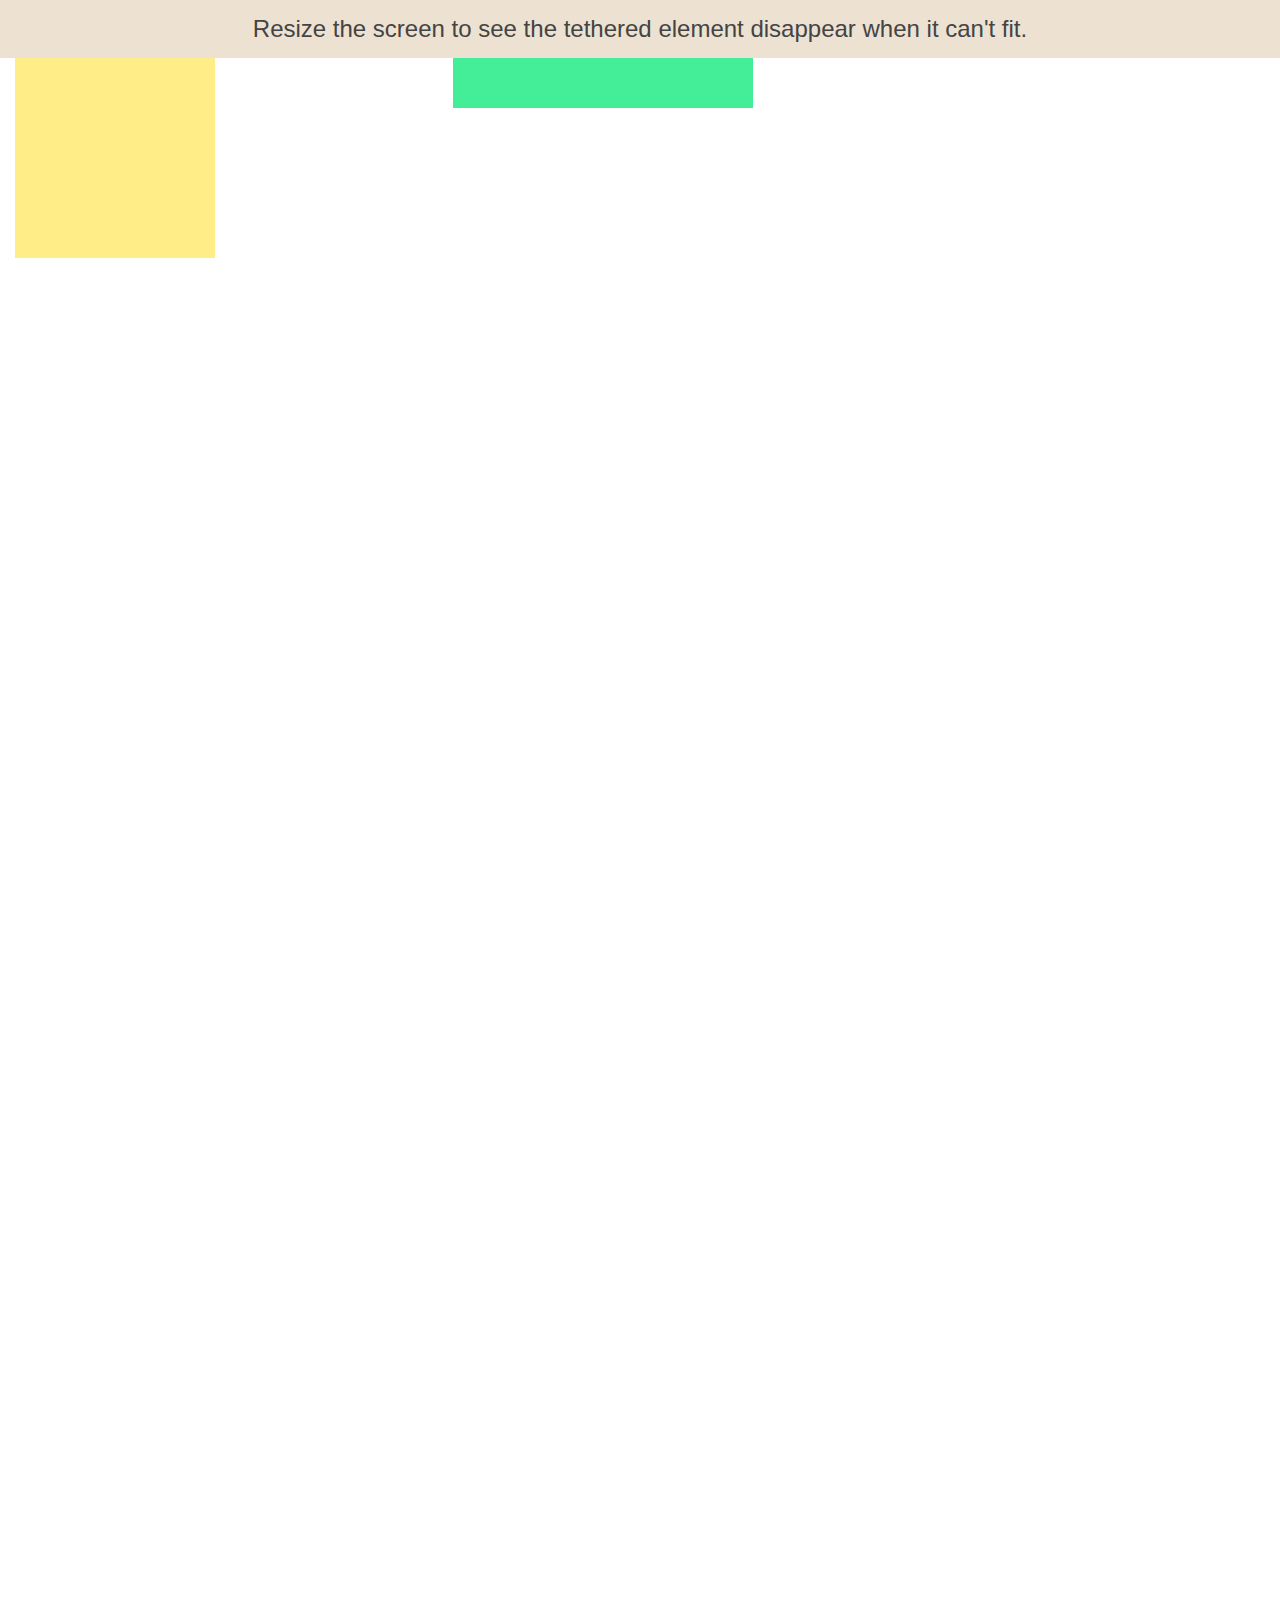
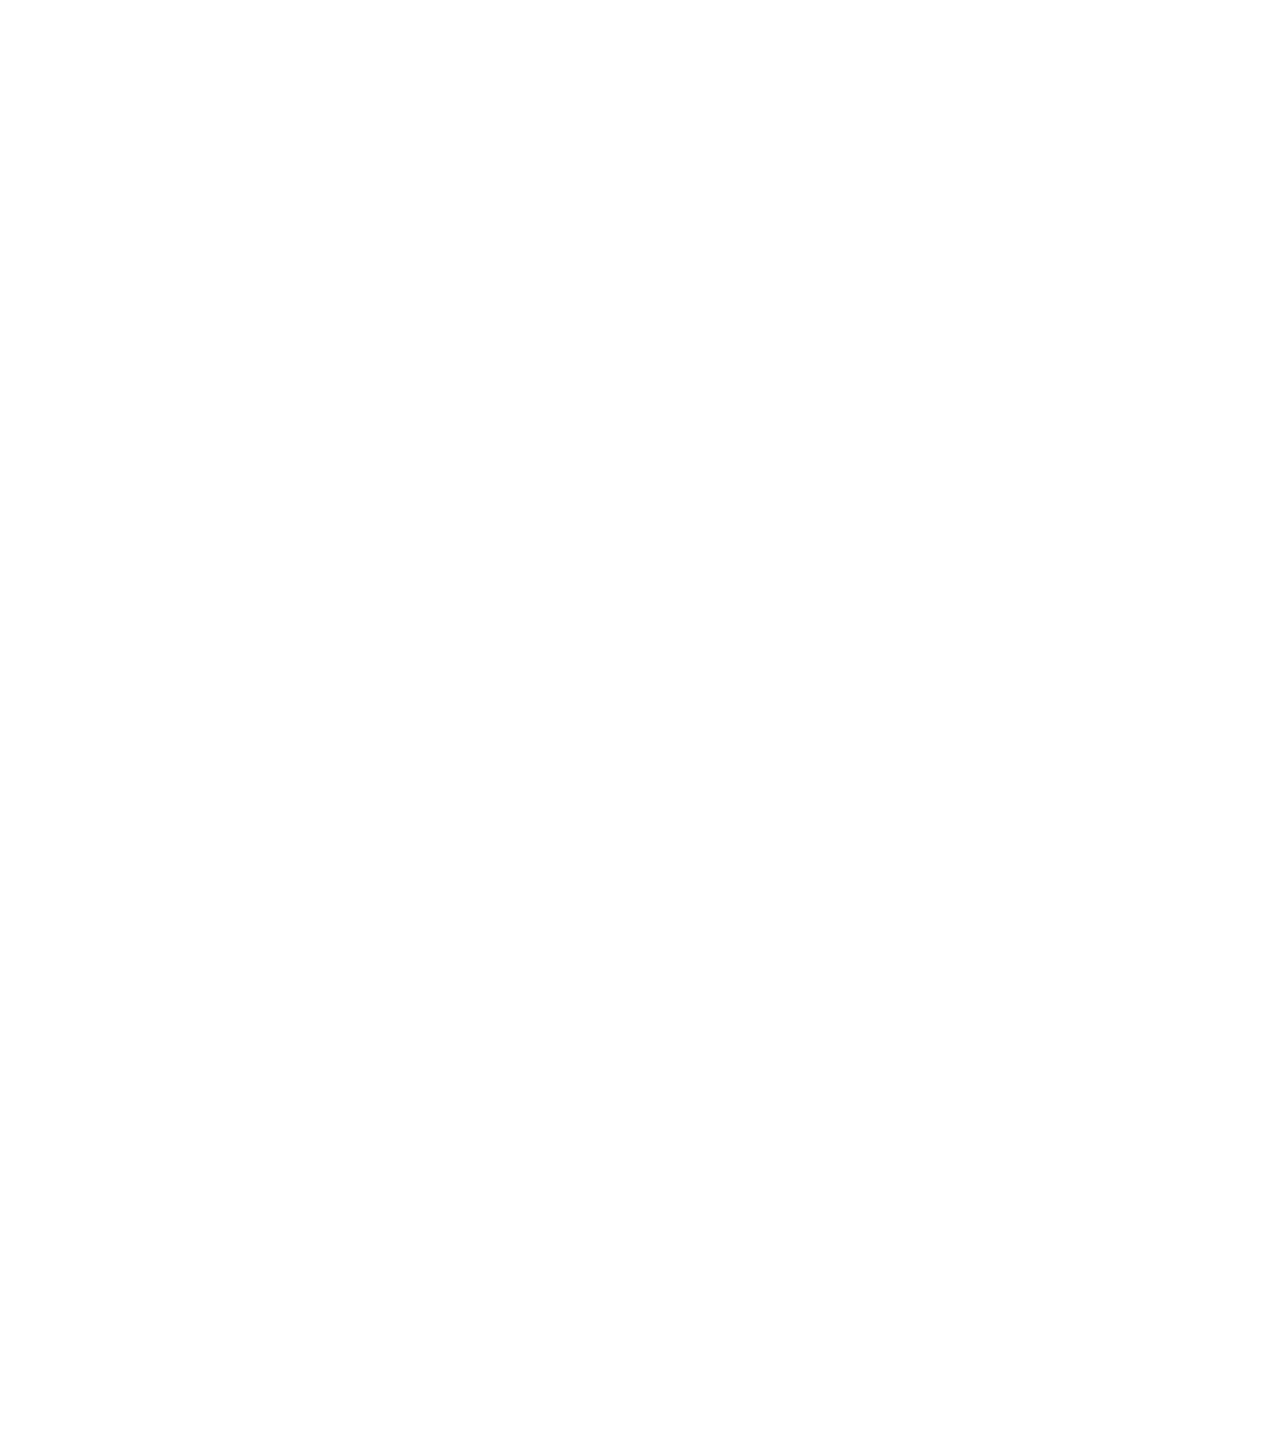
<file: cleanui-website-template/assets/vendors/tether/examples/out-of-bounds/index.html>
<!DOCTYPE html>
<html>
    <head>
        <meta charset="utf-8">
        <meta http-equiv="X-UA-Compatible" content="chrome=1">
        <meta name="viewport" content="width=device-width, initial-scale=1, user-scalable=no">
        <link rel="stylesheet" href="../resources/css/base.css" />
        <link rel="stylesheet" href="../common/css/style.css" />
        <style>
            .tether-element.tether-out-of-bounds {
                display: none;
            }
        </style>
    </head>
    <body>
        <div class="instructions">Resize the screen to see the tethered element disappear when it can't fit.</div>

        <div class="element"></div>
        <div class="target"></div>

        <script src="//github.hubspot.com/tether/dist/js/tether.js"></script>
        <script>
            var tether = new Tether({
                element: '.element',
                target: '.target',
                attachment: 'top left',
                targetAttachment: 'top right',
                constraints: [{
                    to: 'window',
                    attachment: 'together'
                }]
            });
            tether.on('update', function(event) {
                console.log(event);
            });
        </script>
    </body>
</html>
</file>
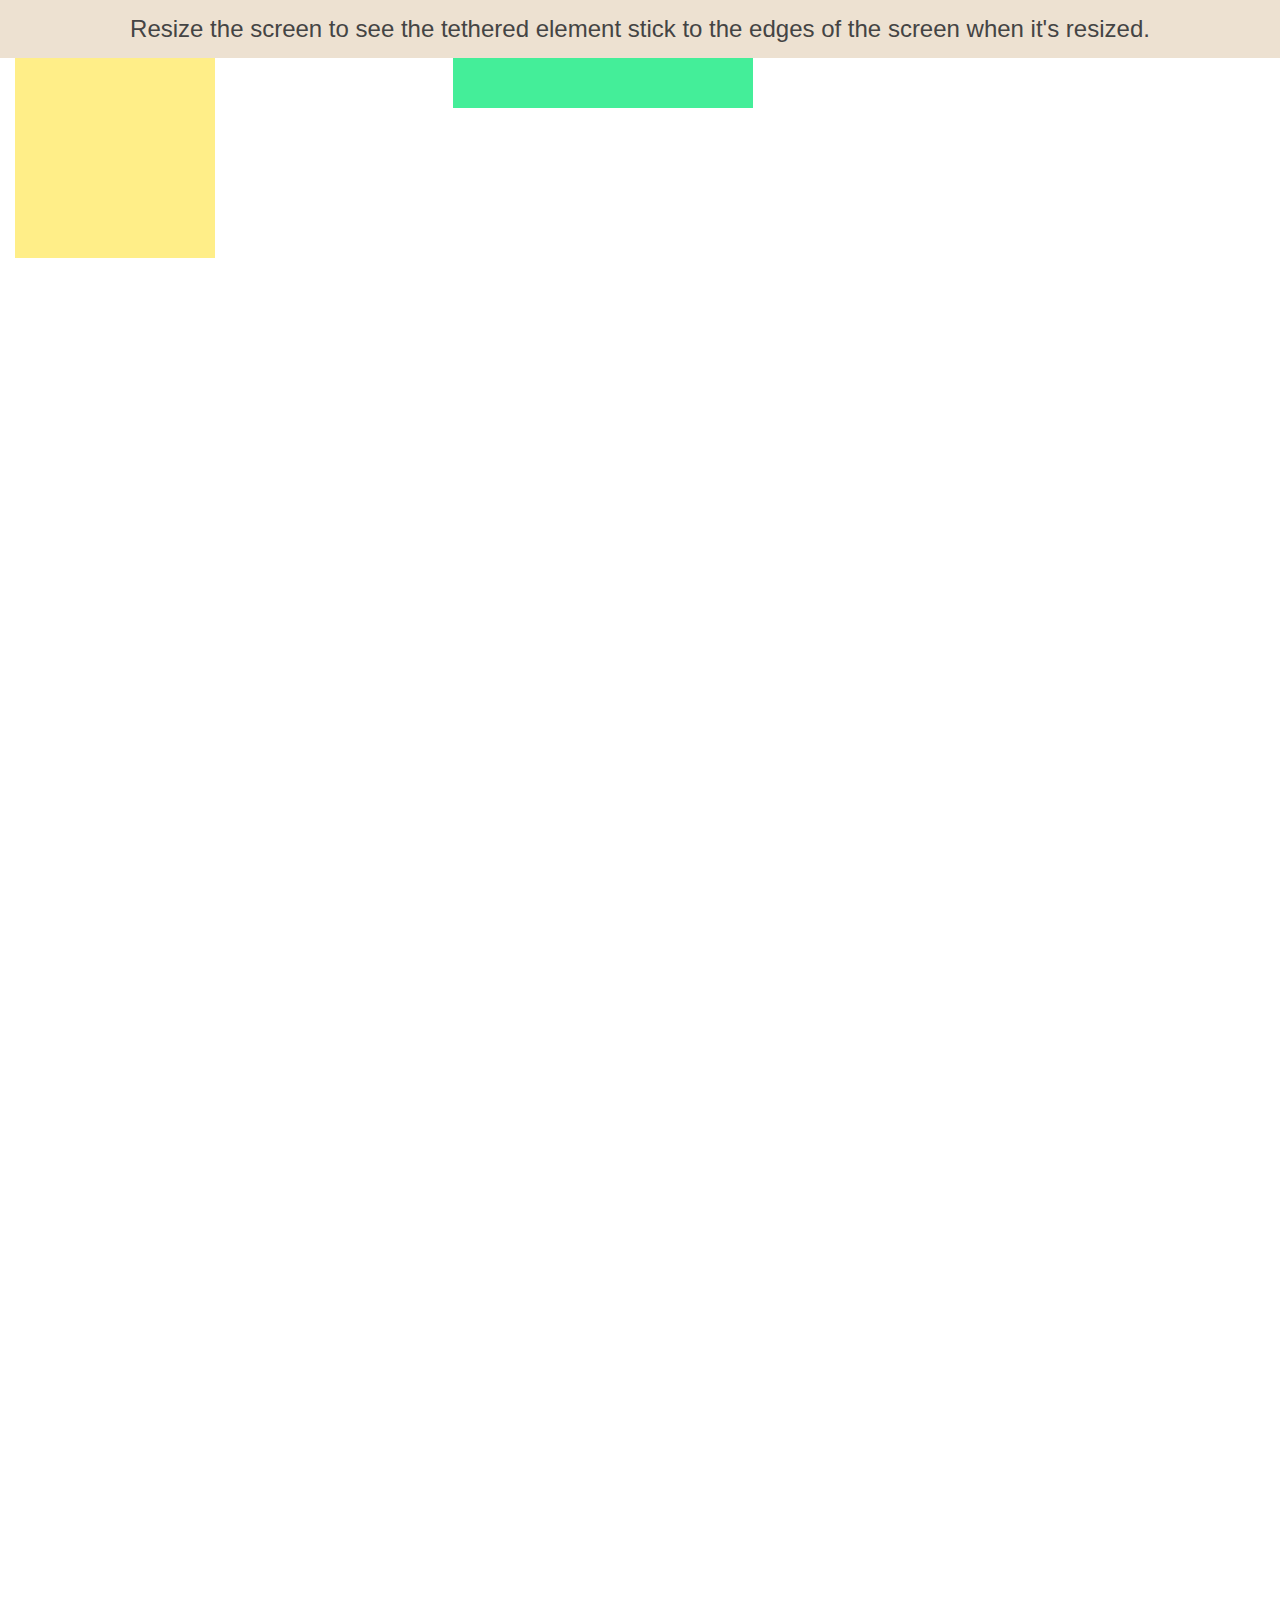
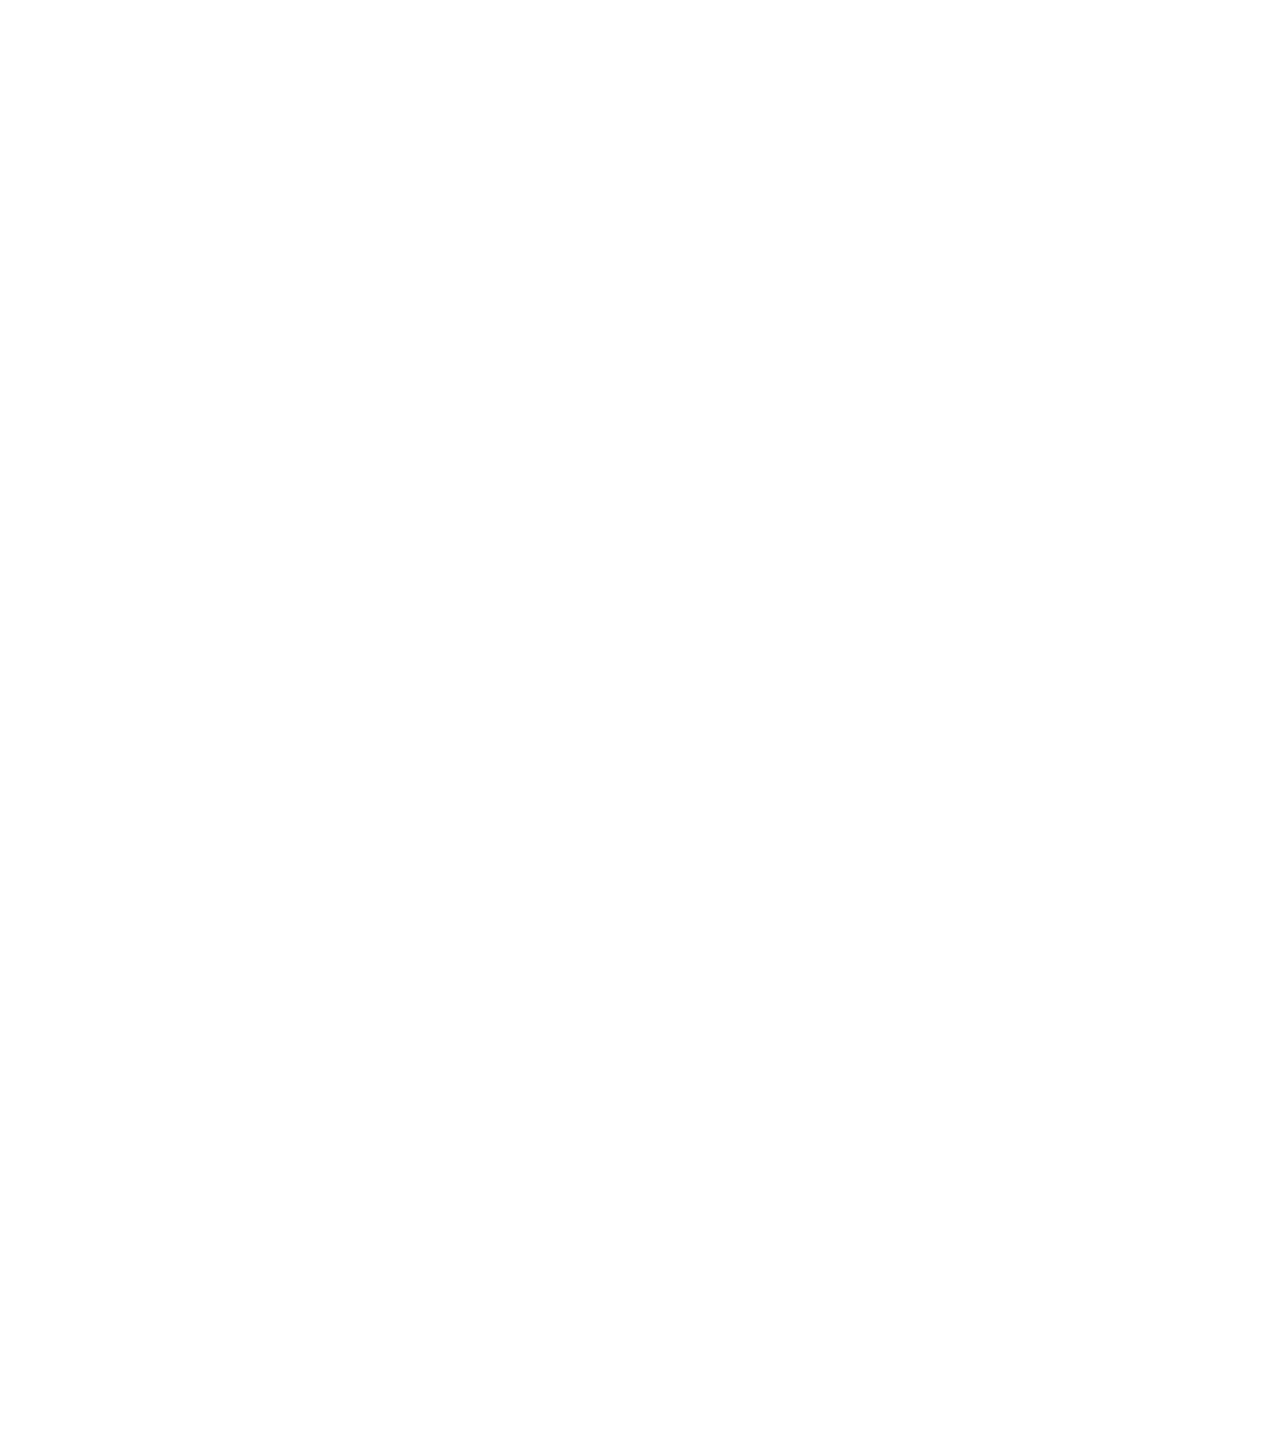
<file: cleanui-website-template/assets/vendors/tether/examples/pin/index.html>
<!DOCTYPE html>
<html>
    <head>
        <meta charset="utf-8">
        <meta http-equiv="X-UA-Compatible" content="chrome=1">
        <meta name="viewport" content="width=device-width, initial-scale=1, user-scalable=no">
        <link rel="stylesheet" href="../resources/css/base.css" />
        <link rel="stylesheet" href="../common/css/style.css" />
    </head>
    <body>
        <div class="instructions">Resize the screen to see the tethered element stick to the edges of the screen when it's resized.</div>

        <div class="element"></div>
        <div class="target"></div>

        <script src="//github.hubspot.com/tether/dist/js/tether.js"></script>
        <script>
            new Tether({
                element: '.element',
                target: '.target',
                attachment: 'top left',
                targetAttachment: 'top right',
                constraints: [{
                    to: 'window',
                    pin: true
                }]
            });
        </script>
    </body>
</html>
</file>
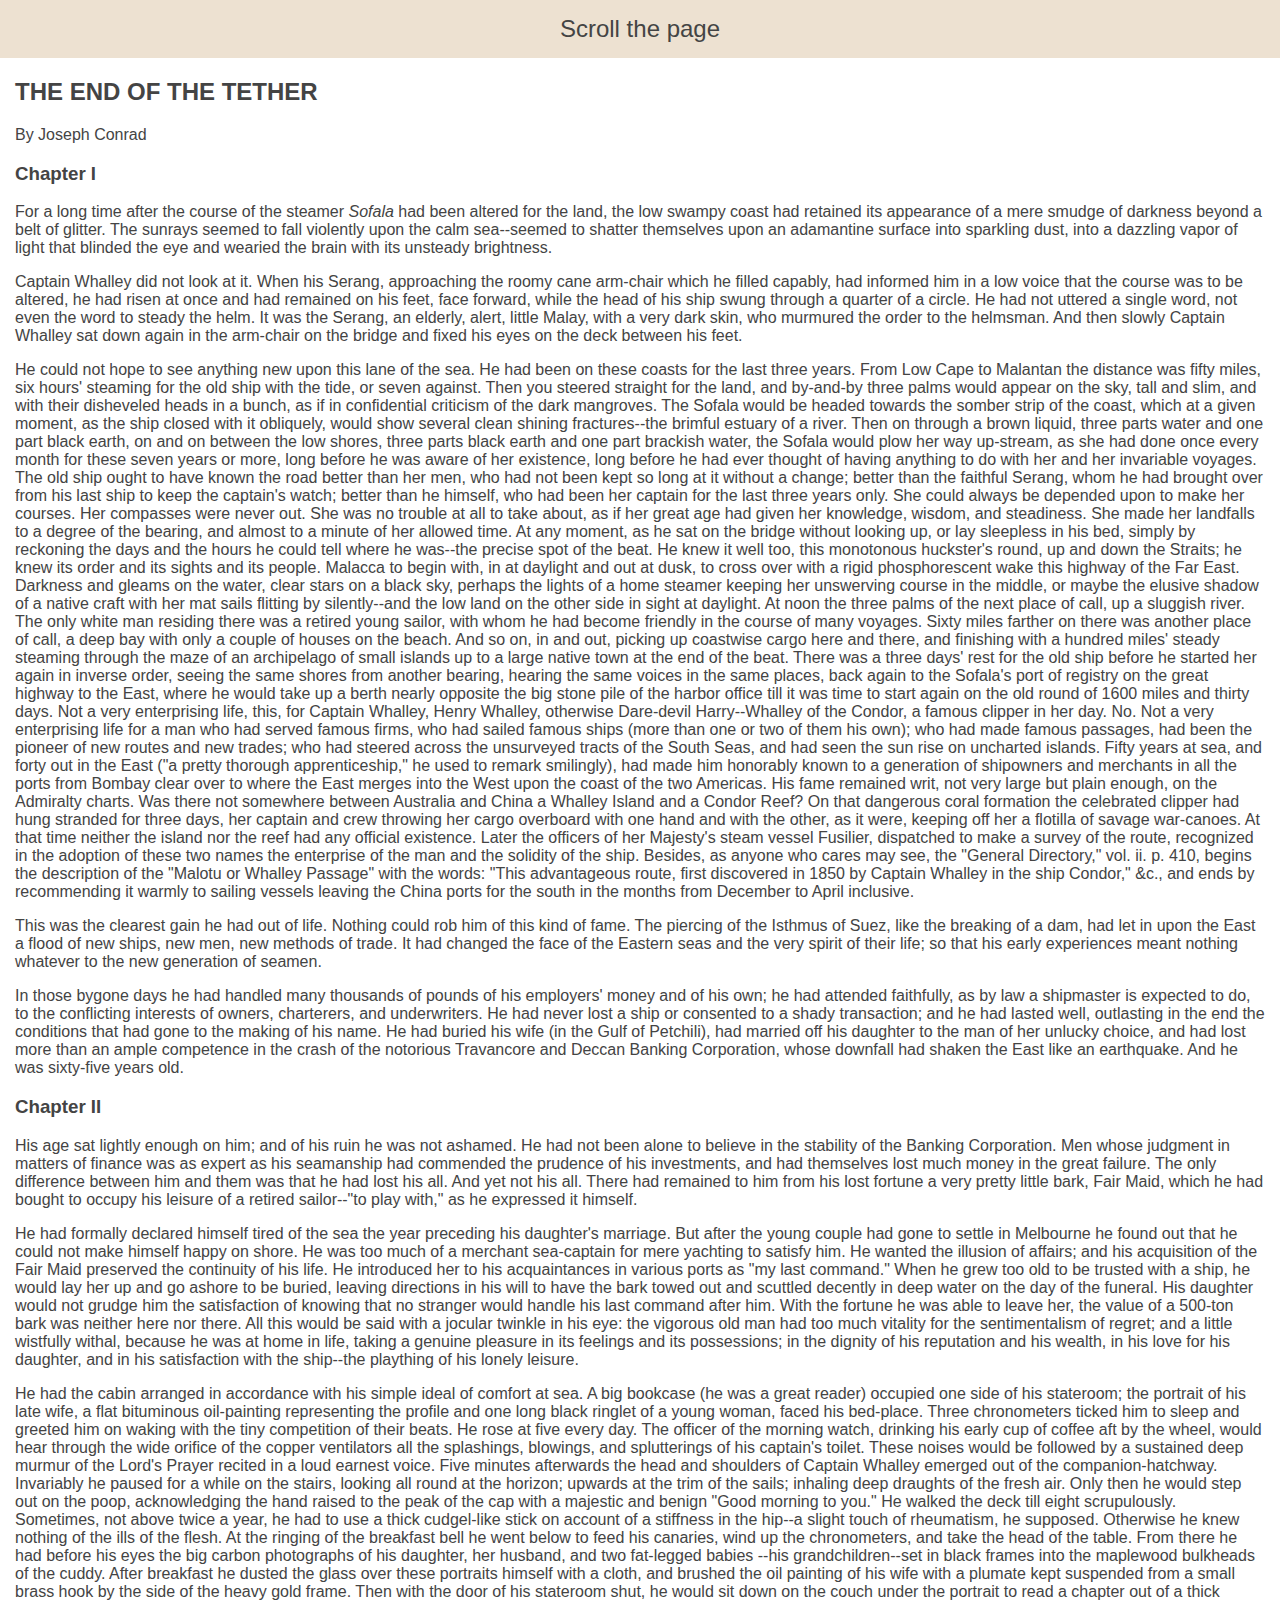
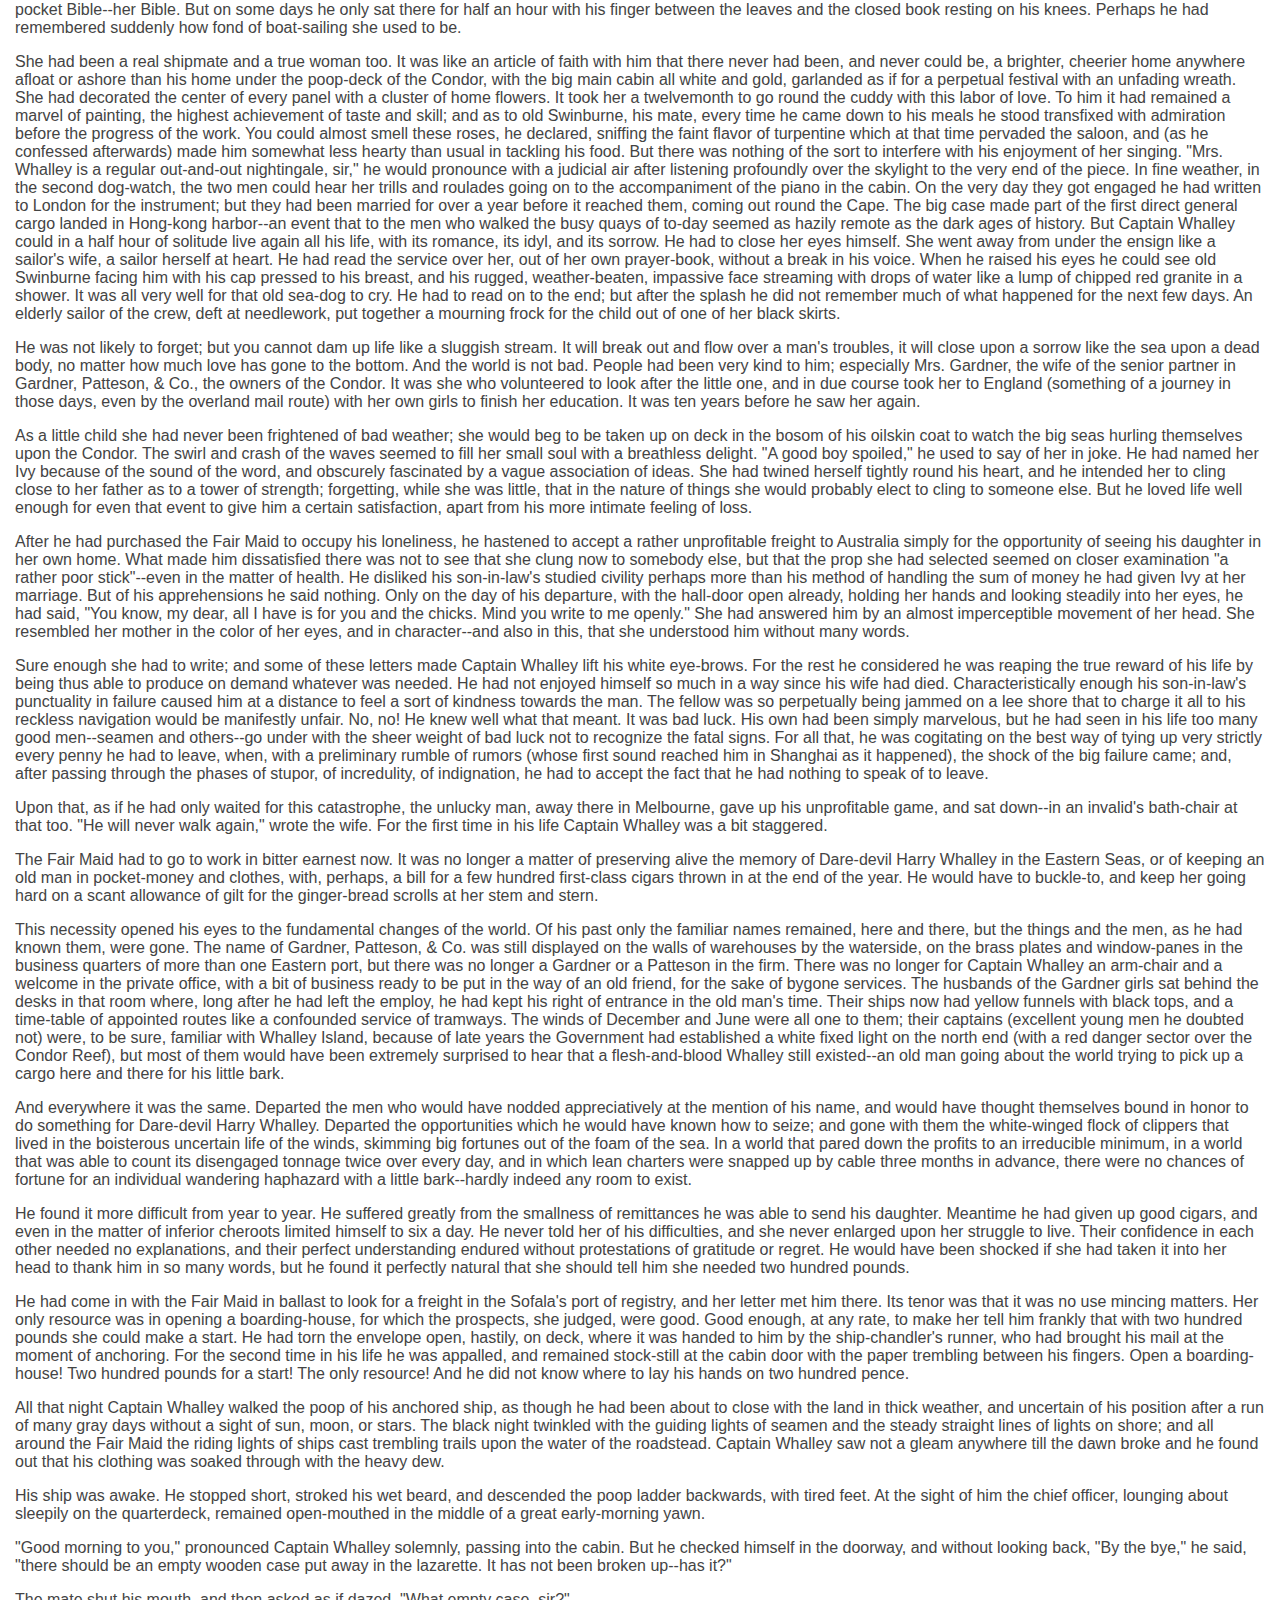
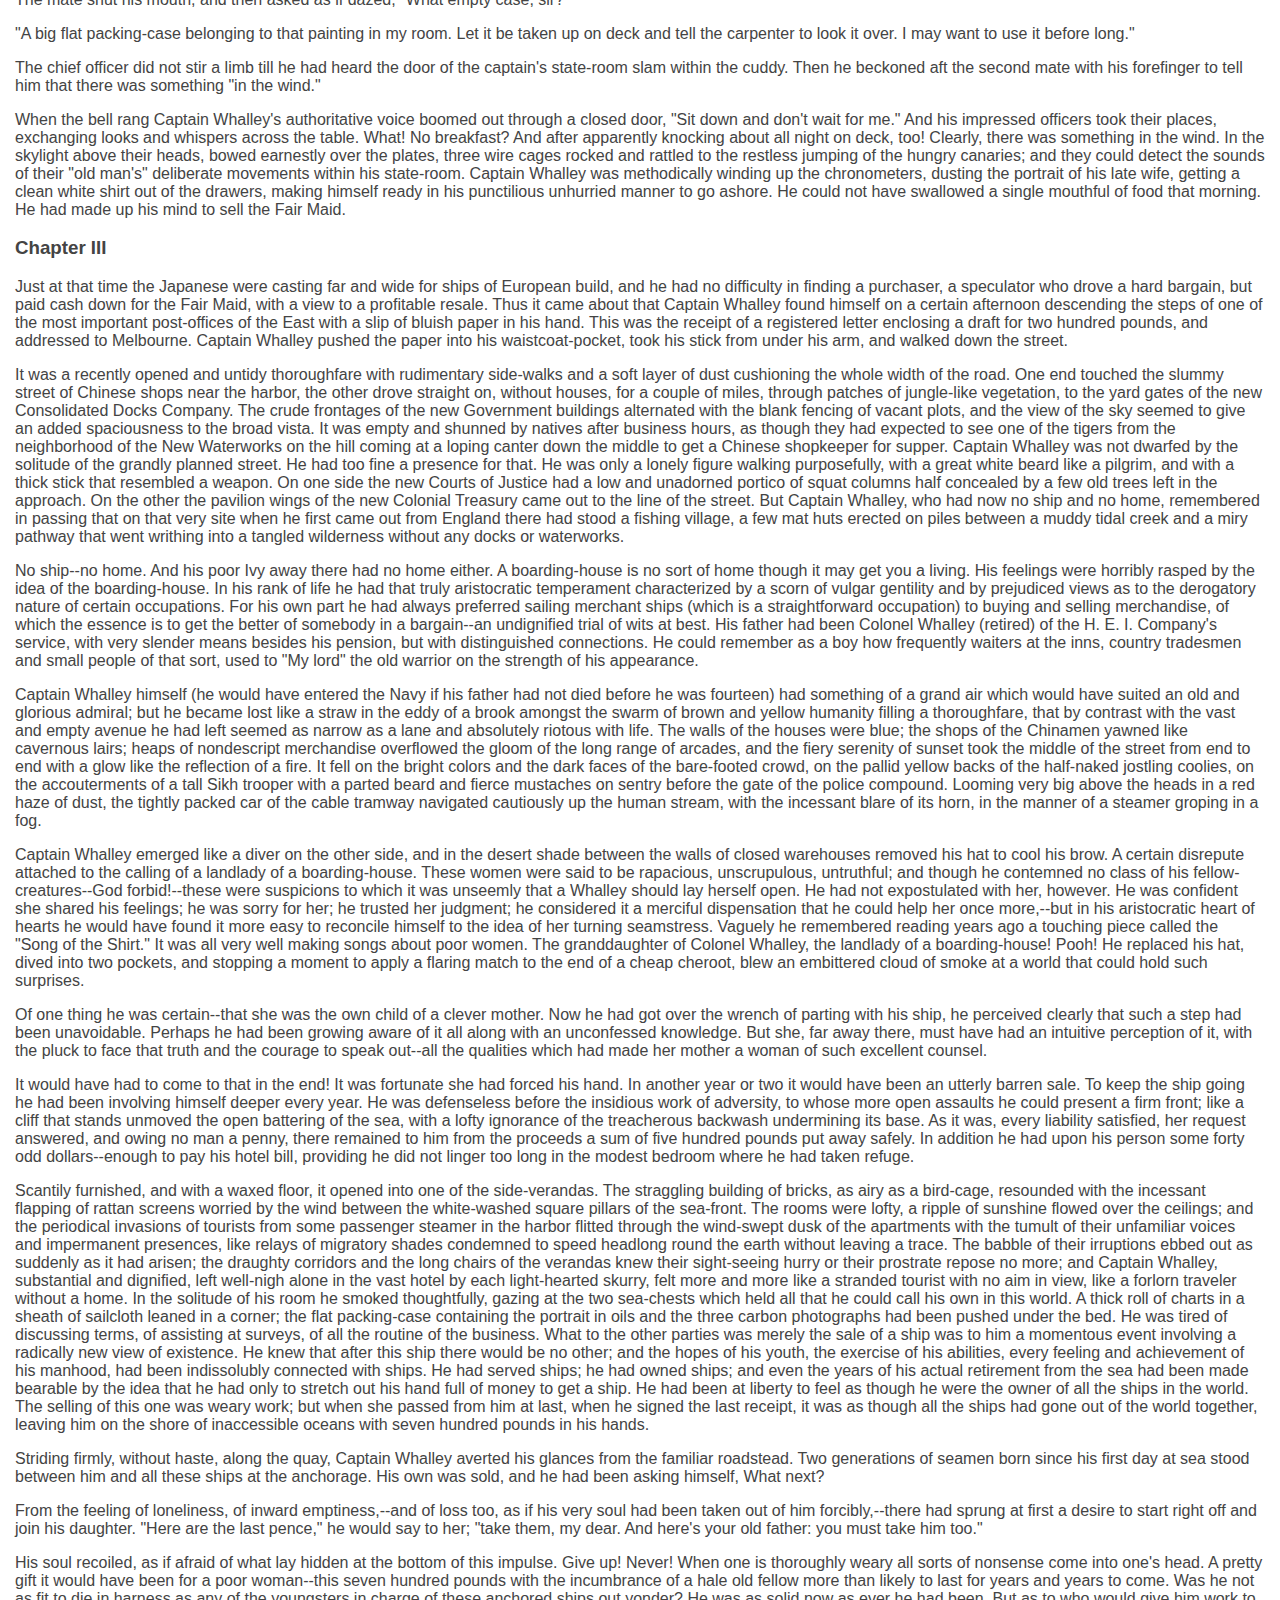
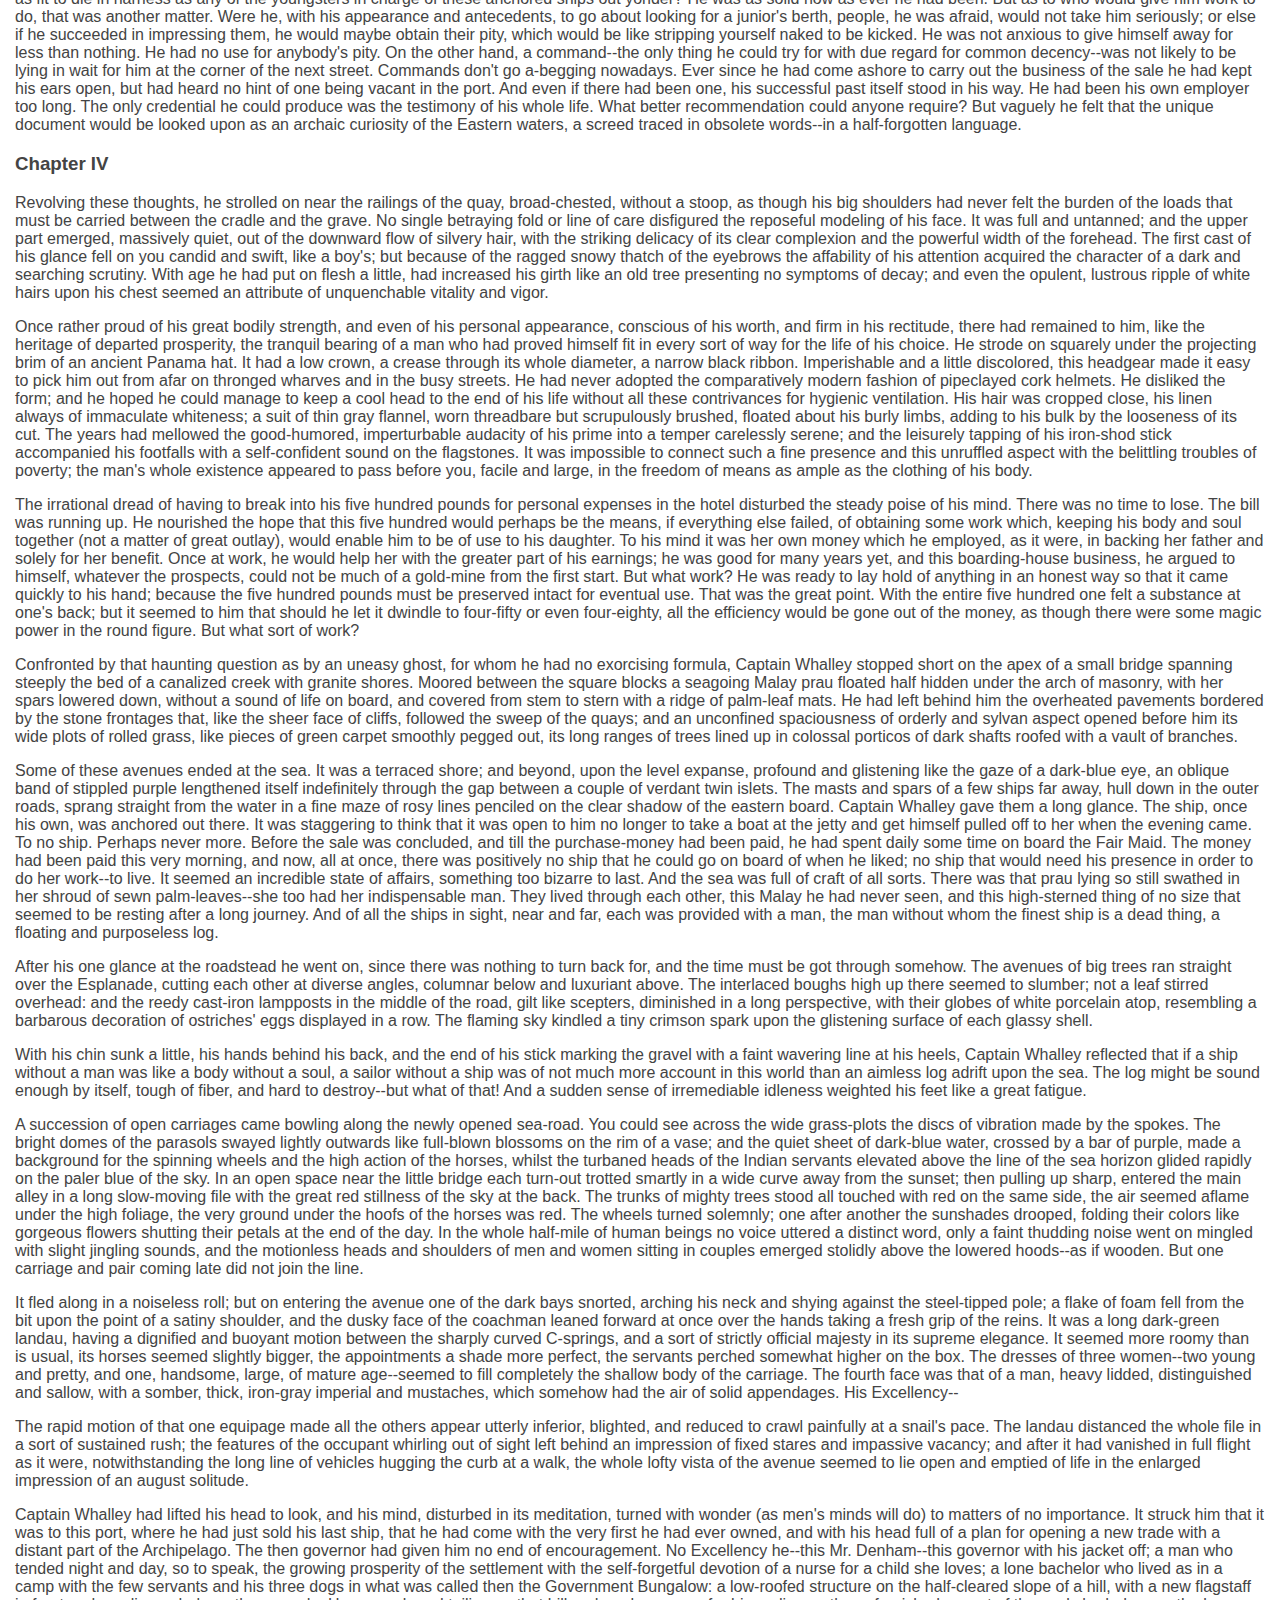
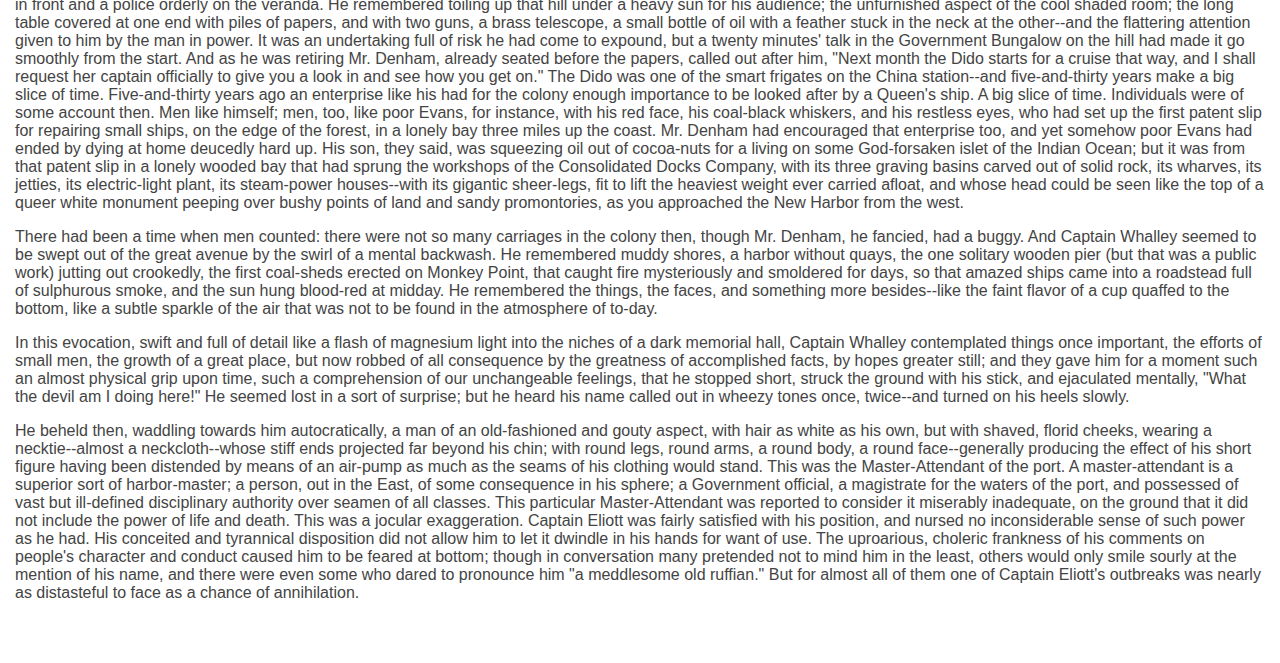
<file: cleanui-website-template/assets/vendors/tether/examples/scroll/index.html>
<!DOCTYPE html>
<html>
    <head>
        <link rel="stylesheet" href="../resources/css/base.css" />
        <link rel="stylesheet" href="../common/css/style.css" />
    </head>
    <body>

    <div class="instructions">Scroll the page</div>

    <h2>THE END OF THE TETHER</h2>

    <p>By Joseph Conrad</p>

    <h3>Chapter I</h3>

    <p>For a long time after the course of the steamer <em>Sofala</em> had been
    altered for the land, the low swampy coast had retained its appearance
    of a mere smudge of darkness beyond a belt of glitter. The sunrays
    seemed to fall violently upon the calm sea--seemed to shatter themselves
    upon an adamantine surface into sparkling dust, into a dazzling vapor
    of light that blinded the eye and wearied the brain with its unsteady
    brightness.</p>

    <p>Captain Whalley did not look at it. When his Serang, approaching the
    roomy cane arm-chair which he filled capably, had informed him in a low
    voice that the course was to be altered, he had risen at once and had
    remained on his feet, face forward, while the head of his ship swung
    through a quarter of a circle. He had not uttered a single word, not
    even the word to steady the helm. It was the Serang, an elderly, alert,
    little Malay, with a very dark skin, who murmured the order to the
    helmsman. And then slowly Captain Whalley sat down again in the
    arm-chair on the bridge and fixed his eyes on the deck between his feet.</p>

    <p>He could not hope to see anything new upon this lane of the sea. He had
    been on these coasts for the last three years. From Low Cape to Malantan
    the distance was fifty miles, six hours' steaming for the old ship with
    the tide, or seven against. Then you steered straight for the land, and
    by-and-by three palms would appear on the sky, tall and slim, and with
    their disheveled heads in a bunch, as if in confidential criticism of
    the dark mangroves. The Sofala would be headed towards the somber
    strip of the coast, which at a given moment, as the ship closed with
    it obliquely, would show several clean shining fractures--the brimful
    estuary of a river. Then on through a brown liquid, three parts water
    and one part black earth, on and on between the low shores, three parts
    black earth and one part brackish water, the Sofala would plow her way
    up-stream, as she had done once every month for these seven years or
    more, long before he was aware of her existence, long before he had ever
    thought of having anything to do with her and her invariable voyages.
    The old ship ought to have known the road better than her men, who had
    not been kept so long at it without a change; better than the faithful
    Serang, whom he had brought over from his last ship to keep the
    captain's watch; better than he himself, who had been her captain for
    the last three years only. She could always be depended upon to make her
    courses. Her compasses were never out. She was no trouble at all to
    take about, as if her great age had given her knowledge, wisdom, and
    steadiness. She made her landfalls to a degree of the bearing, and
    almost to a minute of her allowed time. At any moment, as he sat on
    the bridge without looking up, or lay sleepless in his bed, simply by
    reckoning the days and the hours he could tell where he was--the precise
    spot of the beat. He knew it well too, this monotonous huckster's
    round, up and down the Straits; he knew its order and its sights and its
    people. Malacca to begin with, in at daylight and out at dusk, to cross
    over with a rigid phosphorescent wake this highway of the Far East.
    Darkness and gleams on the water, clear stars on a black sky, perhaps
    the lights of a home steamer keeping her unswerving course in the
    middle, or maybe the elusive shadow of a native craft with her mat sails
    flitting by silently--and the low land on the other side in sight
    at daylight. At noon the three palms of the next place of call, up a
    sluggish river. The only white man residing there was a retired young
    sailor, with whom he had become friendly in the course of many voyages.
    Sixty miles farther on there was another place of call, a deep bay with
    only a couple of houses on the beach. And so on, in and out, picking
    up coastwise cargo here and there, and finishing with a hundred miles'
    steady steaming through the maze of an archipelago of small islands up
    to a large native town at the end of the beat. There was a three days'
    rest for the old ship before he started her again in inverse order,
    seeing the same shores from another bearing, hearing the same voices
    in the same places, back again to the Sofala's port of registry on
    the great highway to the East, where he would take up a berth nearly
    opposite the big stone pile of the harbor office till it was time to
    start again on the old round of 1600 miles and thirty days. Not a very
    enterprising life, this, for Captain Whalley, Henry Whalley, otherwise
    Dare-devil Harry--Whalley of the Condor, a famous clipper in her day.
    No. Not a very enterprising life for a man who had served famous firms,
    who had sailed famous ships (more than one or two of them his own); who
    had made famous passages, had been the pioneer of new routes and new
    trades; who had steered across the unsurveyed tracts of the South Seas,
    and had seen the sun rise on uncharted islands. Fifty years at sea, and
    forty out in the East ("a pretty thorough apprenticeship," he used
    to remark smilingly), had made him honorably known to a generation of
    shipowners and merchants in all the ports from Bombay clear over to
    where the East merges into the West upon the coast of the two Americas.
    His fame remained writ, not very large but plain enough, on the
    Admiralty charts. Was there not somewhere between Australia and China a
    Whalley Island and a Condor Reef? On that dangerous coral formation the
    celebrated clipper had hung stranded for three days, her captain and
    crew throwing her cargo overboard with one hand and with the other, as
    it were, keeping off her a flotilla of savage war-canoes. At that time
    neither the island nor the reef had any official existence. Later the
    officers of her Majesty's steam vessel Fusilier, dispatched to make a
    survey of the route, recognized in the adoption of these two names the
    enterprise of the man and the solidity of the ship. Besides, as anyone
    who cares may see, the "General Directory," vol. ii. p. 410, begins the
    description of the "Malotu or Whalley Passage" with the words: "This
    advantageous route, first discovered in 1850 by Captain Whalley in the
    ship Condor," &amp;c., and ends by recommending it warmly to sailing vessels
    leaving the China ports for the south in the months from December to
    April inclusive.</p>

    <p>This was the clearest gain he had out of life. Nothing could rob him
    of this kind of fame. The piercing of the Isthmus of Suez, like the
    breaking of a dam, had let in upon the East a flood of new ships, new
    men, new methods of trade. It had changed the face of the Eastern seas
    and the very spirit of their life; so that his early experiences meant
    nothing whatever to the new generation of seamen.</p>

    <p>In those bygone days he had handled many thousands of pounds of his
    employers' money and of his own; he had attended faithfully, as by law
    a shipmaster is expected to do, to the conflicting interests of owners,
    charterers, and underwriters. He had never lost a ship or consented to
    a shady transaction; and he had lasted well, outlasting in the end the
    conditions that had gone to the making of his name. He had buried his
    wife (in the Gulf of Petchili), had married off his daughter to the man
    of her unlucky choice, and had lost more than an ample competence in the
    crash of the notorious Travancore and Deccan Banking Corporation, whose
    downfall had shaken the East like an earthquake. And he was sixty-five
    years old.</p>

    <h3>Chapter II</h3>

    <p>His age sat lightly enough on him; and of his ruin he was not ashamed.
    He had not been alone to believe in the stability of the Banking
    Corporation. Men whose judgment in matters of finance was as expert as
    his seamanship had commended the prudence of his investments, and had
    themselves lost much money in the great failure. The only difference
    between him and them was that he had lost his all. And yet not his all.
    There had remained to him from his lost fortune a very pretty little
    bark, Fair Maid, which he had bought to occupy his leisure of a retired
    sailor--"to play with," as he expressed it himself.</p>

    <p>He had formally declared himself tired of the sea the year preceding his
    daughter's marriage. But after the young couple had gone to settle in
    Melbourne he found out that he could not make himself happy on shore. He
    was too much of a merchant sea-captain for mere yachting to satisfy him.
    He wanted the illusion of affairs; and his acquisition of the Fair
    Maid preserved the continuity of his life. He introduced her to his
    acquaintances in various ports as "my last command." When he grew too
    old to be trusted with a ship, he would lay her up and go ashore to be
    buried, leaving directions in his will to have the bark towed out and
    scuttled decently in deep water on the day of the funeral. His daughter
    would not grudge him the satisfaction of knowing that no stranger would
    handle his last command after him. With the fortune he was able to leave
    her, the value of a 500-ton bark was neither here nor there. All this
    would be said with a jocular twinkle in his eye: the vigorous old man
    had too much vitality for the sentimentalism of regret; and a little
    wistfully withal, because he was at home in life, taking a genuine
    pleasure in its feelings and its possessions; in the dignity of his
    reputation and his wealth, in his love for his daughter, and in his
    satisfaction with the ship--the plaything of his lonely leisure.</p>

    <p>He had the cabin arranged in accordance with his simple ideal of comfort
    at sea. A big bookcase (he was a great reader) occupied one side of his
    stateroom; the portrait of his late wife, a flat bituminous oil-painting
    representing the profile and one long black ringlet of a young woman,
    faced his bed-place. Three chronometers ticked him to sleep and greeted
    him on waking with the tiny competition of their beats. He rose at five
    every day. The officer of the morning watch, drinking his early cup
    of coffee aft by the wheel, would hear through the wide orifice of the
    copper ventilators all the splashings, blowings, and splutterings of
    his captain's toilet. These noises would be followed by a sustained
    deep murmur of the Lord's Prayer recited in a loud earnest voice. Five
    minutes afterwards the head and shoulders of Captain Whalley emerged
    out of the companion-hatchway. Invariably he paused for a while on the
    stairs, looking all round at the horizon; upwards at the trim of the
    sails; inhaling deep draughts of the fresh air. Only then he would step
    out on the poop, acknowledging the hand raised to the peak of the cap
    with a majestic and benign "Good morning to you." He walked the deck
    till eight scrupulously. Sometimes, not above twice a year, he had to
    use a thick cudgel-like stick on account of a stiffness in the hip--a
    slight touch of rheumatism, he supposed. Otherwise he knew nothing of
    the ills of the flesh. At the ringing of the breakfast bell he went
    below to feed his canaries, wind up the chronometers, and take the
    head of the table. From there he had before his eyes the big carbon
    photographs of his daughter, her husband, and two fat-legged babies
    --his grandchildren--set in black frames into the maplewood bulkheads
    of the cuddy. After breakfast he dusted the glass over these portraits
    himself with a cloth, and brushed the oil painting of his wife with a
    plumate kept suspended from a small brass hook by the side of the heavy
    gold frame. Then with the door of his stateroom shut, he would sit down
    on the couch under the portrait to read a chapter out of a thick pocket
    Bible--her Bible. But on some days he only sat there for half an hour
    with his finger between the leaves and the closed book resting on his
    knees. Perhaps he had remembered suddenly how fond of boat-sailing she
    used to be.</p>

    <p>She had been a real shipmate and a true woman too. It was like an
    article of faith with him that there never had been, and never could be,
    a brighter, cheerier home anywhere afloat or ashore than his home under
    the poop-deck of the Condor, with the big main cabin all white and gold,
    garlanded as if for a perpetual festival with an unfading wreath. She
    had decorated the center of every panel with a cluster of home flowers.
    It took her a twelvemonth to go round the cuddy with this labor of love.
    To him it had remained a marvel of painting, the highest achievement of
    taste and skill; and as to old Swinburne, his mate, every time he
    came down to his meals he stood transfixed with admiration before the
    progress of the work. You could almost smell these roses, he declared,
    sniffing the faint flavor of turpentine which at that time pervaded the
    saloon, and (as he confessed afterwards) made him somewhat less hearty
    than usual in tackling his food. But there was nothing of the sort to
    interfere with his enjoyment of her singing. "Mrs. Whalley is a regular
    out-and-out nightingale, sir," he would pronounce with a judicial air
    after listening profoundly over the skylight to the very end of the
    piece. In fine weather, in the second dog-watch, the two men could hear
    her trills and roulades going on to the accompaniment of the piano in
    the cabin. On the very day they got engaged he had written to London
    for the instrument; but they had been married for over a year before it
    reached them, coming out round the Cape. The big case made part of the
    first direct general cargo landed in Hong-kong harbor--an event that to
    the men who walked the busy quays of to-day seemed as hazily remote as
    the dark ages of history. But Captain Whalley could in a half hour of
    solitude live again all his life, with its romance, its idyl, and its
    sorrow. He had to close her eyes himself. She went away from under the
    ensign like a sailor's wife, a sailor herself at heart. He had read
    the service over her, out of her own prayer-book, without a break in his
    voice. When he raised his eyes he could see old Swinburne facing him
    with his cap pressed to his breast, and his rugged, weather-beaten,
    impassive face streaming with drops of water like a lump of chipped red
    granite in a shower. It was all very well for that old sea-dog to cry.
    He had to read on to the end; but after the splash he did not remember
    much of what happened for the next few days. An elderly sailor of the
    crew, deft at needlework, put together a mourning frock for the child
    out of one of her black skirts.</p>

    <p>He was not likely to forget; but you cannot dam up life like a sluggish
    stream. It will break out and flow over a man's troubles, it will close
    upon a sorrow like the sea upon a dead body, no matter how much love has
    gone to the bottom. And the world is not bad. People had been very
    kind to him; especially Mrs. Gardner, the wife of the senior partner
    in Gardner, Patteson, &amp; Co., the owners of the Condor. It was she who
    volunteered to look after the little one, and in due course took her to
    England (something of a journey in those days, even by the overland
    mail route) with her own girls to finish her education. It was ten years
    before he saw her again.</p>

    <p>As a little child she had never been frightened of bad weather; she
    would beg to be taken up on deck in the bosom of his oilskin coat to
    watch the big seas hurling themselves upon the Condor. The swirl and
    crash of the waves seemed to fill her small soul with a breathless
    delight. "A good boy spoiled," he used to say of her in joke. He had
    named her Ivy because of the sound of the word, and obscurely fascinated
    by a vague association of ideas. She had twined herself tightly round
    his heart, and he intended her to cling close to her father as to a
    tower of strength; forgetting, while she was little, that in the nature
    of things she would probably elect to cling to someone else. But
    he loved life well enough for even that event to give him a certain
    satisfaction, apart from his more intimate feeling of loss.</p>

    <p>After he had purchased the Fair Maid to occupy his loneliness, he
    hastened to accept a rather unprofitable freight to Australia simply for
    the opportunity of seeing his daughter in her own home. What made him
    dissatisfied there was not to see that she clung now to somebody else,
    but that the prop she had selected seemed on closer examination "a
    rather poor stick"--even in the matter of health. He disliked his
    son-in-law's studied civility perhaps more than his method of
    handling the sum of money he had given Ivy at her marriage. But of his
    apprehensions he said nothing. Only on the day of his departure, with
    the hall-door open already, holding her hands and looking steadily into
    her eyes, he had said, "You know, my dear, all I have is for you and the
    chicks. Mind you write to me openly." She had answered him by an almost
    imperceptible movement of her head. She resembled her mother in
    the color of her eyes, and in character--and also in this, that she
    understood him without many words.</p>

    <p>Sure enough she had to write; and some of these letters made Captain
    Whalley lift his white eye-brows. For the rest he considered he was
    reaping the true reward of his life by being thus able to produce on
    demand whatever was needed. He had not enjoyed himself so much in a
    way since his wife had died. Characteristically enough his son-in-law's
    punctuality in failure caused him at a distance to feel a sort of
    kindness towards the man. The fellow was so perpetually being jammed on
    a lee shore that to charge it all to his reckless navigation would be
    manifestly unfair. No, no! He knew well what that meant. It was bad
    luck. His own had been simply marvelous, but he had seen in his life too
    many good men--seamen and others--go under with the sheer weight of bad
    luck not to recognize the fatal signs. For all that, he was cogitating
    on the best way of tying up very strictly every penny he had to leave,
    when, with a preliminary rumble of rumors (whose first sound reached
    him in Shanghai as it happened), the shock of the big failure came;
    and, after passing through the phases of stupor, of incredulity, of
    indignation, he had to accept the fact that he had nothing to speak of
    to leave.</p>

    <p>Upon that, as if he had only waited for this catastrophe, the unlucky
    man, away there in Melbourne, gave up his unprofitable game, and sat
    down--in an invalid's bath-chair at that too. "He will never walk
    again," wrote the wife. For the first time in his life Captain Whalley
    was a bit staggered.</p>

    <p>The Fair Maid had to go to work in bitter earnest now. It was no longer
    a matter of preserving alive the memory of Dare-devil Harry Whalley in
    the Eastern Seas, or of keeping an old man in pocket-money and clothes,
    with, perhaps, a bill for a few hundred first-class cigars thrown in at
    the end of the year. He would have to buckle-to, and keep her going hard
    on a scant allowance of gilt for the ginger-bread scrolls at her stem
    and stern.</p>

    <p>This necessity opened his eyes to the fundamental changes of the world.
    Of his past only the familiar names remained, here and there, but
    the things and the men, as he had known them, were gone. The name of
    Gardner, Patteson, &amp; Co. was still displayed on the walls of warehouses
    by the waterside, on the brass plates and window-panes in the business
    quarters of more than one Eastern port, but there was no longer a
    Gardner or a Patteson in the firm. There was no longer for Captain
    Whalley an arm-chair and a welcome in the private office, with a bit of
    business ready to be put in the way of an old friend, for the sake of
    bygone services. The husbands of the Gardner girls sat behind the desks
    in that room where, long after he had left the employ, he had kept his
    right of entrance in the old man's time. Their ships now had yellow
    funnels with black tops, and a time-table of appointed routes like a
    confounded service of tramways. The winds of December and June were all
    one to them; their captains (excellent young men he doubted not) were,
    to be sure, familiar with Whalley Island, because of late years the
    Government had established a white fixed light on the north end (with
    a red danger sector over the Condor Reef), but most of them would have
    been extremely surprised to hear that a flesh-and-blood Whalley still
    existed--an old man going about the world trying to pick up a cargo here
    and there for his little bark.</p>

    <p>And everywhere it was the same. Departed the men who would have nodded
    appreciatively at the mention of his name, and would have thought
    themselves bound in honor to do something for Dare-devil Harry Whalley.
    Departed the opportunities which he would have known how to seize; and
    gone with them the white-winged flock of clippers that lived in the
    boisterous uncertain life of the winds, skimming big fortunes out of
    the foam of the sea. In a world that pared down the profits to an
    irreducible minimum, in a world that was able to count its disengaged
    tonnage twice over every day, and in which lean charters were snapped up
    by cable three months in advance, there were no chances of fortune for
    an individual wandering haphazard with a little bark--hardly indeed any
    room to exist.</p>

    <p>He found it more difficult from year to year. He suffered greatly from
    the smallness of remittances he was able to send his daughter. Meantime
    he had given up good cigars, and even in the matter of inferior cheroots
    limited himself to six a day. He never told her of his difficulties, and
    she never enlarged upon her struggle to live. Their confidence in each
    other needed no explanations, and their perfect understanding endured
    without protestations of gratitude or regret. He would have been shocked
    if she had taken it into her head to thank him in so many words, but
    he found it perfectly natural that she should tell him she needed two
    hundred pounds.</p>

    <p>He had come in with the Fair Maid in ballast to look for a freight in
    the Sofala's port of registry, and her letter met him there. Its tenor
    was that it was no use mincing matters. Her only resource was in opening
    a boarding-house, for which the prospects, she judged, were good. Good
    enough, at any rate, to make her tell him frankly that with two hundred
    pounds she could make a start. He had torn the envelope open, hastily,
    on deck, where it was handed to him by the ship-chandler's runner, who
    had brought his mail at the moment of anchoring. For the second time
    in his life he was appalled, and remained stock-still at the cabin door
    with the paper trembling between his fingers. Open a boarding-house! Two
    hundred pounds for a start! The only resource! And he did not know where
    to lay his hands on two hundred pence.</p>

    <p>All that night Captain Whalley walked the poop of his anchored ship, as
    though he had been about to close with the land in thick weather, and
    uncertain of his position after a run of many gray days without a sight
    of sun, moon, or stars. The black night twinkled with the guiding lights
    of seamen and the steady straight lines of lights on shore; and all
    around the Fair Maid the riding lights of ships cast trembling trails
    upon the water of the roadstead. Captain Whalley saw not a gleam
    anywhere till the dawn broke and he found out that his clothing was
    soaked through with the heavy dew.</p>

    <p>His ship was awake. He stopped short, stroked his wet beard, and
    descended the poop ladder backwards, with tired feet. At the sight
    of him the chief officer, lounging about sleepily on the quarterdeck,
    remained open-mouthed in the middle of a great early-morning yawn.</p>

    <p>"Good morning to you," pronounced Captain Whalley solemnly, passing into
    the cabin. But he checked himself in the doorway, and without looking
    back, "By the bye," he said, "there should be an empty wooden case put
    away in the lazarette. It has not been broken up--has it?"</p>

    <p>The mate shut his mouth, and then asked as if dazed, "What empty case,
    sir?"</p>

    <p>"A big flat packing-case belonging to that painting in my room. Let it
    be taken up on deck and tell the carpenter to look it over. I may want
    to use it before long."</p>

    <p>The chief officer did not stir a limb till he had heard the door of the
    captain's state-room slam within the cuddy. Then he beckoned aft the
    second mate with his forefinger to tell him that there was something "in
    the wind."</p>

    <p>When the bell rang Captain Whalley's authoritative voice boomed out
    through a closed door, "Sit down and don't wait for me." And his
    impressed officers took their places, exchanging looks and whispers
    across the table. What! No breakfast? And after apparently knocking
    about all night on deck, too! Clearly, there was something in the wind.
    In the skylight above their heads, bowed earnestly over the plates,
    three wire cages rocked and rattled to the restless jumping of the
    hungry canaries; and they could detect the sounds of their "old
    man's" deliberate movements within his state-room. Captain Whalley was
    methodically winding up the chronometers, dusting the portrait of
    his late wife, getting a clean white shirt out of the drawers, making
    himself ready in his punctilious unhurried manner to go ashore. He could
    not have swallowed a single mouthful of food that morning. He had made
    up his mind to sell the Fair Maid.</p>

    <h3>Chapter III</h3>

    <p>Just at that time the Japanese were casting far and wide for ships
    of European build, and he had no difficulty in finding a purchaser, a
    speculator who drove a hard bargain, but paid cash down for the Fair
    Maid, with a view to a profitable resale. Thus it came about that
    Captain Whalley found himself on a certain afternoon descending the
    steps of one of the most important post-offices of the East with a slip
    of bluish paper in his hand. This was the receipt of a registered letter
    enclosing a draft for two hundred pounds, and addressed to Melbourne.
    Captain Whalley pushed the paper into his waistcoat-pocket, took his
    stick from under his arm, and walked down the street.</p>

    <p>It was a recently opened and untidy thoroughfare with rudimentary
    side-walks and a soft layer of dust cushioning the whole width of
    the road. One end touched the slummy street of Chinese shops near the
    harbor, the other drove straight on, without houses, for a couple of
    miles, through patches of jungle-like vegetation, to the yard gates
    of the new Consolidated Docks Company. The crude frontages of the new
    Government buildings alternated with the blank fencing of vacant plots,
    and the view of the sky seemed to give an added spaciousness to the
    broad vista. It was empty and shunned by natives after business
    hours, as though they had expected to see one of the tigers from the
    neighborhood of the New Waterworks on the hill coming at a loping canter
    down the middle to get a Chinese shopkeeper for supper. Captain Whalley
    was not dwarfed by the solitude of the grandly planned street. He
    had too fine a presence for that. He was only a lonely figure walking
    purposefully, with a great white beard like a pilgrim, and with a thick
    stick that resembled a weapon. On one side the new Courts of Justice had
    a low and unadorned portico of squat columns half concealed by a few old
    trees left in the approach. On the other the pavilion wings of the
    new Colonial Treasury came out to the line of the street. But Captain
    Whalley, who had now no ship and no home, remembered in passing that
    on that very site when he first came out from England there had stood a
    fishing village, a few mat huts erected on piles between a muddy tidal
    creek and a miry pathway that went writhing into a tangled wilderness
    without any docks or waterworks.</p>

    <p>No ship--no home. And his poor Ivy away there had no home either. A
    boarding-house is no sort of home though it may get you a living. His
    feelings were horribly rasped by the idea of the boarding-house. In his
    rank of life he had that truly aristocratic temperament characterized by
    a scorn of vulgar gentility and by prejudiced views as to the derogatory
    nature of certain occupations. For his own part he had always preferred
    sailing merchant ships (which is a straightforward occupation) to buying
    and selling merchandise, of which the essence is to get the better of
    somebody in a bargain--an undignified trial of wits at best. His father
    had been Colonel Whalley (retired) of the H. E. I. Company's service,
    with very slender means besides his pension, but with distinguished
    connections. He could remember as a boy how frequently waiters at the
    inns, country tradesmen and small people of that sort, used to "My lord"
    the old warrior on the strength of his appearance.</p>

    <p>Captain Whalley himself (he would have entered the Navy if his father
    had not died before he was fourteen) had something of a grand air which
    would have suited an old and glorious admiral; but he became lost like
    a straw in the eddy of a brook amongst the swarm of brown and yellow
    humanity filling a thoroughfare, that by contrast with the vast and
    empty avenue he had left seemed as narrow as a lane and absolutely
    riotous with life. The walls of the houses were blue; the shops of the
    Chinamen yawned like cavernous lairs; heaps of nondescript merchandise
    overflowed the gloom of the long range of arcades, and the fiery
    serenity of sunset took the middle of the street from end to end with a
    glow like the reflection of a fire. It fell on the bright colors and the
    dark faces of the bare-footed crowd, on the pallid yellow backs of the
    half-naked jostling coolies, on the accouterments of a tall Sikh trooper
    with a parted beard and fierce mustaches on sentry before the gate of
    the police compound. Looming very big above the heads in a red haze of
    dust, the tightly packed car of the cable tramway navigated cautiously
    up the human stream, with the incessant blare of its horn, in the manner
    of a steamer groping in a fog.</p>

    <p>Captain Whalley emerged like a diver on the other side, and in the
    desert shade between the walls of closed warehouses removed his hat to
    cool his brow. A certain disrepute attached to the calling of a
    landlady of a boarding-house. These women were said to be rapacious,
    unscrupulous, untruthful; and though he contemned no class of his
    fellow-creatures--God forbid!--these were suspicions to which it was
    unseemly that a Whalley should lay herself open. He had not expostulated
    with her, however. He was confident she shared his feelings; he was
    sorry for her; he trusted her judgment; he considered it a merciful
    dispensation that he could help her once more,--but in his aristocratic
    heart of hearts he would have found it more easy to reconcile himself to
    the idea of her turning seamstress. Vaguely he remembered reading years
    ago a touching piece called the "Song of the Shirt." It was all very
    well making songs about poor women. The granddaughter of Colonel
    Whalley, the landlady of a boarding-house! Pooh! He replaced his hat,
    dived into two pockets, and stopping a moment to apply a flaring match
    to the end of a cheap cheroot, blew an embittered cloud of smoke at a
    world that could hold such surprises.</p>

    <p>Of one thing he was certain--that she was the own child of a clever
    mother. Now he had got over the wrench of parting with his ship, he
    perceived clearly that such a step had been unavoidable. Perhaps he had
    been growing aware of it all along with an unconfessed knowledge. But
    she, far away there, must have had an intuitive perception of it, with
    the pluck to face that truth and the courage to speak out--all the
    qualities which had made her mother a woman of such excellent counsel.</p>

    <p>It would have had to come to that in the end! It was fortunate she had
    forced his hand. In another year or two it would have been an utterly
    barren sale. To keep the ship going he had been involving himself deeper
    every year. He was defenseless before the insidious work of adversity,
    to whose more open assaults he could present a firm front; like a
    cliff that stands unmoved the open battering of the sea, with a lofty
    ignorance of the treacherous backwash undermining its base. As it was,
    every liability satisfied, her request answered, and owing no man a
    penny, there remained to him from the proceeds a sum of five hundred
    pounds put away safely. In addition he had upon his person some forty
    odd dollars--enough to pay his hotel bill, providing he did not linger
    too long in the modest bedroom where he had taken refuge.</p>

    <p>Scantily furnished, and with a waxed floor, it opened into one of
    the side-verandas. The straggling building of bricks, as airy as a
    bird-cage, resounded with the incessant flapping of rattan screens
    worried by the wind between the white-washed square pillars of the
    sea-front. The rooms were lofty, a ripple of sunshine flowed over the
    ceilings; and the periodical invasions of tourists from some passenger
    steamer in the harbor flitted through the wind-swept dusk of the
    apartments with the tumult of their unfamiliar voices and impermanent
    presences, like relays of migratory shades condemned to speed headlong
    round the earth without leaving a trace. The babble of their irruptions
    ebbed out as suddenly as it had arisen; the draughty corridors and
    the long chairs of the verandas knew their sight-seeing hurry or
    their prostrate repose no more; and Captain Whalley, substantial and
    dignified, left well-nigh alone in the vast hotel by each light-hearted
    skurry, felt more and more like a stranded tourist with no aim in view,
    like a forlorn traveler without a home. In the solitude of his room he
    smoked thoughtfully, gazing at the two sea-chests which held all that he
    could call his own in this world. A thick roll of charts in a sheath
    of sailcloth leaned in a corner; the flat packing-case containing the
    portrait in oils and the three carbon photographs had been pushed under
    the bed. He was tired of discussing terms, of assisting at surveys, of
    all the routine of the business. What to the other parties was merely
    the sale of a ship was to him a momentous event involving a radically
    new view of existence. He knew that after this ship there would be no
    other; and the hopes of his youth, the exercise of his abilities, every
    feeling and achievement of his manhood, had been indissolubly connected
    with ships. He had served ships; he had owned ships; and even the years
    of his actual retirement from the sea had been made bearable by the idea
    that he had only to stretch out his hand full of money to get a ship. He
    had been at liberty to feel as though he were the owner of all the
    ships in the world. The selling of this one was weary work; but when
    she passed from him at last, when he signed the last receipt, it was as
    though all the ships had gone out of the world together, leaving him on
    the shore of inaccessible oceans with seven hundred pounds in his hands.</p>

    <p>Striding firmly, without haste, along the quay, Captain Whalley averted
    his glances from the familiar roadstead. Two generations of seamen born
    since his first day at sea stood between him and all these ships at the
    anchorage. His own was sold, and he had been asking himself, What next?</p>

    <p>From the feeling of loneliness, of inward emptiness,--and of loss
    too, as if his very soul had been taken out of him forcibly,--there had
    sprung at first a desire to start right off and join his daughter.
    "Here are the last pence," he would say to her; "take them, my dear. And
    here's your old father: you must take him too."</p>

    <p>His soul recoiled, as if afraid of what lay hidden at the bottom of
    this impulse. Give up! Never! When one is thoroughly weary all sorts of
    nonsense come into one's head. A pretty gift it would have been for a
    poor woman--this seven hundred pounds with the incumbrance of a hale old
    fellow more than likely to last for years and years to come. Was he not
    as fit to die in harness as any of the youngsters in charge of these
    anchored ships out yonder? He was as solid now as ever he had been. But
    as to who would give him work to do, that was another matter. Were he,
    with his appearance and antecedents, to go about looking for a junior's
    berth, people, he was afraid, would not take him seriously; or else if
    he succeeded in impressing them, he would maybe obtain their pity, which
    would be like stripping yourself naked to be kicked. He was not anxious
    to give himself away for less than nothing. He had no use for anybody's
    pity. On the other hand, a command--the only thing he could try for with
    due regard for common decency--was not likely to be lying in wait
    for him at the corner of the next street. Commands don't go a-begging
    nowadays. Ever since he had come ashore to carry out the business of
    the sale he had kept his ears open, but had heard no hint of one being
    vacant in the port. And even if there had been one, his successful past
    itself stood in his way. He had been his own employer too long. The only
    credential he could produce was the testimony of his whole life. What
    better recommendation could anyone require? But vaguely he felt that
    the unique document would be looked upon as an archaic curiosity of the
    Eastern waters, a screed traced in obsolete words--in a half-forgotten
    language.</p>

    <h3>Chapter IV</h3>

    <p>Revolving these thoughts, he strolled on near the railings of the quay,
    broad-chested, without a stoop, as though his big shoulders had never
    felt the burden of the loads that must be carried between the cradle
    and the grave. No single betraying fold or line of care disfigured the
    reposeful modeling of his face. It was full and untanned; and the upper
    part emerged, massively quiet, out of the downward flow of silvery hair,
    with the striking delicacy of its clear complexion and the powerful
    width of the forehead. The first cast of his glance fell on you candid
    and swift, like a boy's; but because of the ragged snowy thatch of the
    eyebrows the affability of his attention acquired the character of a
    dark and searching scrutiny. With age he had put on flesh a little, had
    increased his girth like an old tree presenting no symptoms of decay;
    and even the opulent, lustrous ripple of white hairs upon his chest
    seemed an attribute of unquenchable vitality and vigor.</p>

    <p>Once rather proud of his great bodily strength, and even of his personal
    appearance, conscious of his worth, and firm in his rectitude, there had
    remained to him, like the heritage of departed prosperity, the tranquil
    bearing of a man who had proved himself fit in every sort of way for the
    life of his choice. He strode on squarely under the projecting brim of
    an ancient Panama hat. It had a low crown, a crease through its whole
    diameter, a narrow black ribbon. Imperishable and a little discolored,
    this headgear made it easy to pick him out from afar on thronged wharves
    and in the busy streets. He had never adopted the comparatively modern
    fashion of pipeclayed cork helmets. He disliked the form; and he hoped
    he could manage to keep a cool head to the end of his life without all
    these contrivances for hygienic ventilation. His hair was cropped close,
    his linen always of immaculate whiteness; a suit of thin gray flannel,
    worn threadbare but scrupulously brushed, floated about his burly limbs,
    adding to his bulk by the looseness of its cut. The years had mellowed
    the good-humored, imperturbable audacity of his prime into a temper
    carelessly serene; and the leisurely tapping of his iron-shod stick
    accompanied his footfalls with a self-confident sound on the flagstones.
    It was impossible to connect such a fine presence and this unruffled
    aspect with the belittling troubles of poverty; the man's whole
    existence appeared to pass before you, facile and large, in the freedom
    of means as ample as the clothing of his body.</p>

    <p>The irrational dread of having to break into his five hundred pounds for
    personal expenses in the hotel disturbed the steady poise of his mind.
    There was no time to lose. The bill was running up. He nourished the
    hope that this five hundred would perhaps be the means, if everything
    else failed, of obtaining some work which, keeping his body and soul
    together (not a matter of great outlay), would enable him to be of use
    to his daughter. To his mind it was her own money which he employed, as
    it were, in backing her father and solely for her benefit. Once at work,
    he would help her with the greater part of his earnings; he was good for
    many years yet, and this boarding-house business, he argued to himself,
    whatever the prospects, could not be much of a gold-mine from the first
    start. But what work? He was ready to lay hold of anything in an honest
    way so that it came quickly to his hand; because the five hundred pounds
    must be preserved intact for eventual use. That was the great point.
    With the entire five hundred one felt a substance at one's back; but
    it seemed to him that should he let it dwindle to four-fifty or even
    four-eighty, all the efficiency would be gone out of the money, as though
    there were some magic power in the round figure. But what sort of work?</p>

    <p>Confronted by that haunting question as by an uneasy ghost, for whom he
    had no exorcising formula, Captain Whalley stopped short on the apex
    of a small bridge spanning steeply the bed of a canalized creek with
    granite shores. Moored between the square blocks a seagoing Malay prau
    floated half hidden under the arch of masonry, with her spars lowered
    down, without a sound of life on board, and covered from stem to stern
    with a ridge of palm-leaf mats. He had left behind him the overheated
    pavements bordered by the stone frontages that, like the sheer face of
    cliffs, followed the sweep of the quays; and an unconfined spaciousness
    of orderly and sylvan aspect opened before him its wide plots of rolled
    grass, like pieces of green carpet smoothly pegged out, its long ranges
    of trees lined up in colossal porticos of dark shafts roofed with a
    vault of branches.</p>

    <p>Some of these avenues ended at the sea. It was a terraced shore; and
    beyond, upon the level expanse, profound and glistening like the gaze
    of a dark-blue eye, an oblique band of stippled purple lengthened itself
    indefinitely through the gap between a couple of verdant twin islets.
    The masts and spars of a few ships far away, hull down in the outer
    roads, sprang straight from the water in a fine maze of rosy lines
    penciled on the clear shadow of the eastern board. Captain Whalley gave
    them a long glance. The ship, once his own, was anchored out there. It
    was staggering to think that it was open to him no longer to take a boat
    at the jetty and get himself pulled off to her when the evening came. To
    no ship. Perhaps never more. Before the sale was concluded, and till the
    purchase-money had been paid, he had spent daily some time on board the
    Fair Maid. The money had been paid this very morning, and now, all at
    once, there was positively no ship that he could go on board of when he
    liked; no ship that would need his presence in order to do her work--to
    live. It seemed an incredible state of affairs, something too bizarre
    to last. And the sea was full of craft of all sorts. There was that prau
    lying so still swathed in her shroud of sewn palm-leaves--she too had
    her indispensable man. They lived through each other, this Malay he had
    never seen, and this high-sterned thing of no size that seemed to be
    resting after a long journey. And of all the ships in sight, near and
    far, each was provided with a man, the man without whom the finest ship
    is a dead thing, a floating and purposeless log.</p>

    <p>After his one glance at the roadstead he went on, since there was
    nothing to turn back for, and the time must be got through somehow. The
    avenues of big trees ran straight over the Esplanade, cutting each other
    at diverse angles, columnar below and luxuriant above. The interlaced
    boughs high up there seemed to slumber; not a leaf stirred overhead:
    and the reedy cast-iron lampposts in the middle of the road, gilt like
    scepters, diminished in a long perspective, with their globes of white
    porcelain atop, resembling a barbarous decoration of ostriches' eggs
    displayed in a row. The flaming sky kindled a tiny crimson spark upon
    the glistening surface of each glassy shell.</p>

    <p>With his chin sunk a little, his hands behind his back, and the end of
    his stick marking the gravel with a faint wavering line at his heels,
    Captain Whalley reflected that if a ship without a man was like a body
    without a soul, a sailor without a ship was of not much more account
    in this world than an aimless log adrift upon the sea. The log might be
    sound enough by itself, tough of fiber, and hard to destroy--but what of
    that! And a sudden sense of irremediable idleness weighted his feet like
    a great fatigue.</p>

    <p>A succession of open carriages came bowling along the newly opened
    sea-road. You could see across the wide grass-plots the discs of
    vibration made by the spokes. The bright domes of the parasols swayed
    lightly outwards like full-blown blossoms on the rim of a vase; and
    the quiet sheet of dark-blue water, crossed by a bar of purple, made a
    background for the spinning wheels and the high action of the horses,
    whilst the turbaned heads of the Indian servants elevated above the line
    of the sea horizon glided rapidly on the paler blue of the sky. In an
    open space near the little bridge each turn-out trotted smartly in a
    wide curve away from the sunset; then pulling up sharp, entered the main
    alley in a long slow-moving file with the great red stillness of the sky
    at the back. The trunks of mighty trees stood all touched with red on
    the same side, the air seemed aflame under the high foliage, the
    very ground under the hoofs of the horses was red. The wheels turned
    solemnly; one after another the sunshades drooped, folding their colors
    like gorgeous flowers shutting their petals at the end of the day. In
    the whole half-mile of human beings no voice uttered a distinct word,
    only a faint thudding noise went on mingled with slight jingling sounds,
    and the motionless heads and shoulders of men and women sitting in
    couples emerged stolidly above the lowered hoods--as if wooden. But one
    carriage and pair coming late did not join the line.</p>

    <p>It fled along in a noiseless roll; but on entering the avenue one of the
    dark bays snorted, arching his neck and shying against the steel-tipped
    pole; a flake of foam fell from the bit upon the point of a satiny
    shoulder, and the dusky face of the coachman leaned forward at once over
    the hands taking a fresh grip of the reins. It was a long dark-green
    landau, having a dignified and buoyant motion between the sharply
    curved C-springs, and a sort of strictly official majesty in its supreme
    elegance. It seemed more roomy than is usual, its horses seemed slightly
    bigger, the appointments a shade more perfect, the servants perched
    somewhat higher on the box. The dresses of three women--two young
    and pretty, and one, handsome, large, of mature age--seemed to fill
    completely the shallow body of the carriage. The fourth face was that
    of a man, heavy lidded, distinguished and sallow, with a somber, thick,
    iron-gray imperial and mustaches, which somehow had the air of solid
    appendages. His Excellency--</p>

    <p>The rapid motion of that one equipage made all the others appear utterly
    inferior, blighted, and reduced to crawl painfully at a snail's pace.
    The landau distanced the whole file in a sort of sustained rush; the
    features of the occupant whirling out of sight left behind an impression
    of fixed stares and impassive vacancy; and after it had vanished in full
    flight as it were, notwithstanding the long line of vehicles hugging the
    curb at a walk, the whole lofty vista of the avenue seemed to lie open
    and emptied of life in the enlarged impression of an august solitude.</p>

    <p>Captain Whalley had lifted his head to look, and his mind, disturbed in
    its meditation, turned with wonder (as men's minds will do) to matters
    of no importance. It struck him that it was to this port, where he had
    just sold his last ship, that he had come with the very first he had
    ever owned, and with his head full of a plan for opening a new trade
    with a distant part of the Archipelago. The then governor had given
    him no end of encouragement. No Excellency he--this Mr. Denham--this
    governor with his jacket off; a man who tended night and day, so to
    speak, the growing prosperity of the settlement with the self-forgetful
    devotion of a nurse for a child she loves; a lone bachelor who lived as
    in a camp with the few servants and his three dogs in what was called
    then the Government Bungalow: a low-roofed structure on the half-cleared
    slope of a hill, with a new flagstaff in front and a police orderly on
    the veranda. He remembered toiling up that hill under a heavy sun for
    his audience; the unfurnished aspect of the cool shaded room; the long
    table covered at one end with piles of papers, and with two guns, a
    brass telescope, a small bottle of oil with a feather stuck in the neck
    at the other--and the flattering attention given to him by the man in
    power. It was an undertaking full of risk he had come to expound, but a
    twenty minutes' talk in the Government Bungalow on the hill had made it
    go smoothly from the start. And as he was retiring Mr. Denham, already
    seated before the papers, called out after him, "Next month the Dido
    starts for a cruise that way, and I shall request her captain officially
    to give you a look in and see how you get on." The Dido was one of the
    smart frigates on the China station--and five-and-thirty years make a
    big slice of time. Five-and-thirty years ago an enterprise like his had
    for the colony enough importance to be looked after by a Queen's ship.
    A big slice of time. Individuals were of some account then. Men like
    himself; men, too, like poor Evans, for instance, with his red face,
    his coal-black whiskers, and his restless eyes, who had set up the first
    patent slip for repairing small ships, on the edge of the forest, in
    a lonely bay three miles up the coast. Mr. Denham had encouraged that
    enterprise too, and yet somehow poor Evans had ended by dying at
    home deucedly hard up. His son, they said, was squeezing oil out of
    cocoa-nuts for a living on some God-forsaken islet of the Indian Ocean;
    but it was from that patent slip in a lonely wooded bay that had sprung
    the workshops of the Consolidated Docks Company, with its three
    graving basins carved out of solid rock, its wharves, its jetties,
    its electric-light plant, its steam-power houses--with its gigantic
    sheer-legs, fit to lift the heaviest weight ever carried afloat, and
    whose head could be seen like the top of a queer white monument peeping
    over bushy points of land and sandy promontories, as you approached the
    New Harbor from the west.</p>

    <p>There had been a time when men counted: there were not so many carriages
    in the colony then, though Mr. Denham, he fancied, had a buggy. And
    Captain Whalley seemed to be swept out of the great avenue by the swirl
    of a mental backwash. He remembered muddy shores, a harbor without
    quays, the one solitary wooden pier (but that was a public work) jutting
    out crookedly, the first coal-sheds erected on Monkey Point, that caught
    fire mysteriously and smoldered for days, so that amazed ships came
    into a roadstead full of sulphurous smoke, and the sun hung blood-red
    at midday. He remembered the things, the faces, and something more
    besides--like the faint flavor of a cup quaffed to the bottom, like a
    subtle sparkle of the air that was not to be found in the atmosphere of
    to-day.</p>

    <p>In this evocation, swift and full of detail like a flash of magnesium
    light into the niches of a dark memorial hall, Captain Whalley
    contemplated things once important, the efforts of small men, the growth
    of a great place, but now robbed of all consequence by the greatness
    of accomplished facts, by hopes greater still; and they gave him for a
    moment such an almost physical grip upon time, such a comprehension of
    our unchangeable feelings, that he stopped short, struck the ground with
    his stick, and ejaculated mentally, "What the devil am I doing here!" He
    seemed lost in a sort of surprise; but he heard his name called out in
    wheezy tones once, twice--and turned on his heels slowly.</p>

    <p>He beheld then, waddling towards him autocratically, a man of an
    old-fashioned and gouty aspect, with hair as white as his own, but with
    shaved, florid cheeks, wearing a necktie--almost a neckcloth--whose
    stiff ends projected far beyond his chin; with round legs, round arms,
    a round body, a round face--generally producing the effect of his short
    figure having been distended by means of an air-pump as much as the
    seams of his clothing would stand. This was the Master-Attendant of the
    port. A master-attendant is a superior sort of harbor-master; a person,
    out in the East, of some consequence in his sphere; a Government
    official, a magistrate for the waters of the port, and possessed of vast
    but ill-defined disciplinary authority over seamen of all classes.
    This particular Master-Attendant was reported to consider it miserably
    inadequate, on the ground that it did not include the power of life
    and death. This was a jocular exaggeration. Captain Eliott was fairly
    satisfied with his position, and nursed no inconsiderable sense of such
    power as he had. His conceited and tyrannical disposition did not allow
    him to let it dwindle in his hands for want of use. The uproarious,
    choleric frankness of his comments on people's character and conduct
    caused him to be feared at bottom; though in conversation many pretended
    not to mind him in the least, others would only smile sourly at the
    mention of his name, and there were even some who dared to pronounce him
    "a meddlesome old ruffian." But for almost all of them one of Captain
    Eliott's outbreaks was nearly as distasteful to face as a chance of
    annihilation.</p>

      <style>
        body {
          padding: 15px;
        }

        .pointer {
          padding: 15px;
          background-color: rgba(0, 0, 0, 0.4);
          color: white;
          border-radius: 10px;
          pointer-events: none;
          opacity: 0;

          transition: opacity 300ms;
          -webkit-transition: opacity 300ms;
        }

        .pointer.show {
          opacity: 1;
        }
      </style>


      <div class="pointer"></div>

      <script src="//github.hubspot.com/tether/dist/js/tether.js"></script>
      <script>
        new Tether({
          element: '.pointer',
          attachment: 'middle right',
          targetAttachment: 'middle left',
          targetModifier: 'scroll-handle',
          target: document.body
        });

        var headers = document.querySelectorAll('h1,h2,h3,h4,h5,h6');
        var hideTimeout = null;
        var pointer = document.querySelector('.pointer')

        var getSection = function(){
          var closest, closestTop;
          for (var i=0; i < headers.length; i++){
            var rect = headers[i].getBoundingClientRect();

            if (closestTop === undefined || (rect.top < 0 && rect.top > closestTop)){
              closestTop = rect.top;
              closest = headers[i];
            }
          }
          return closest.innerHTML;
        }

        document.addEventListener('scroll', function(){
          var percentage = Math.floor((100 * Math.max(0, pageYOffset)) / (document.body.scrollHeight - innerHeight)) + '%'
          pointer.innerHTML = getSection() + ' - ' + percentage

          pointer.classList.add('show');

          if (hideTimeout)
            clearTimeout(hideTimeout);
  
          hideTimeout = setTimeout(function(){
            pointer.classList.remove('show');
          }, 1000);
        });
    </script>
  </body>
</html>
</file>
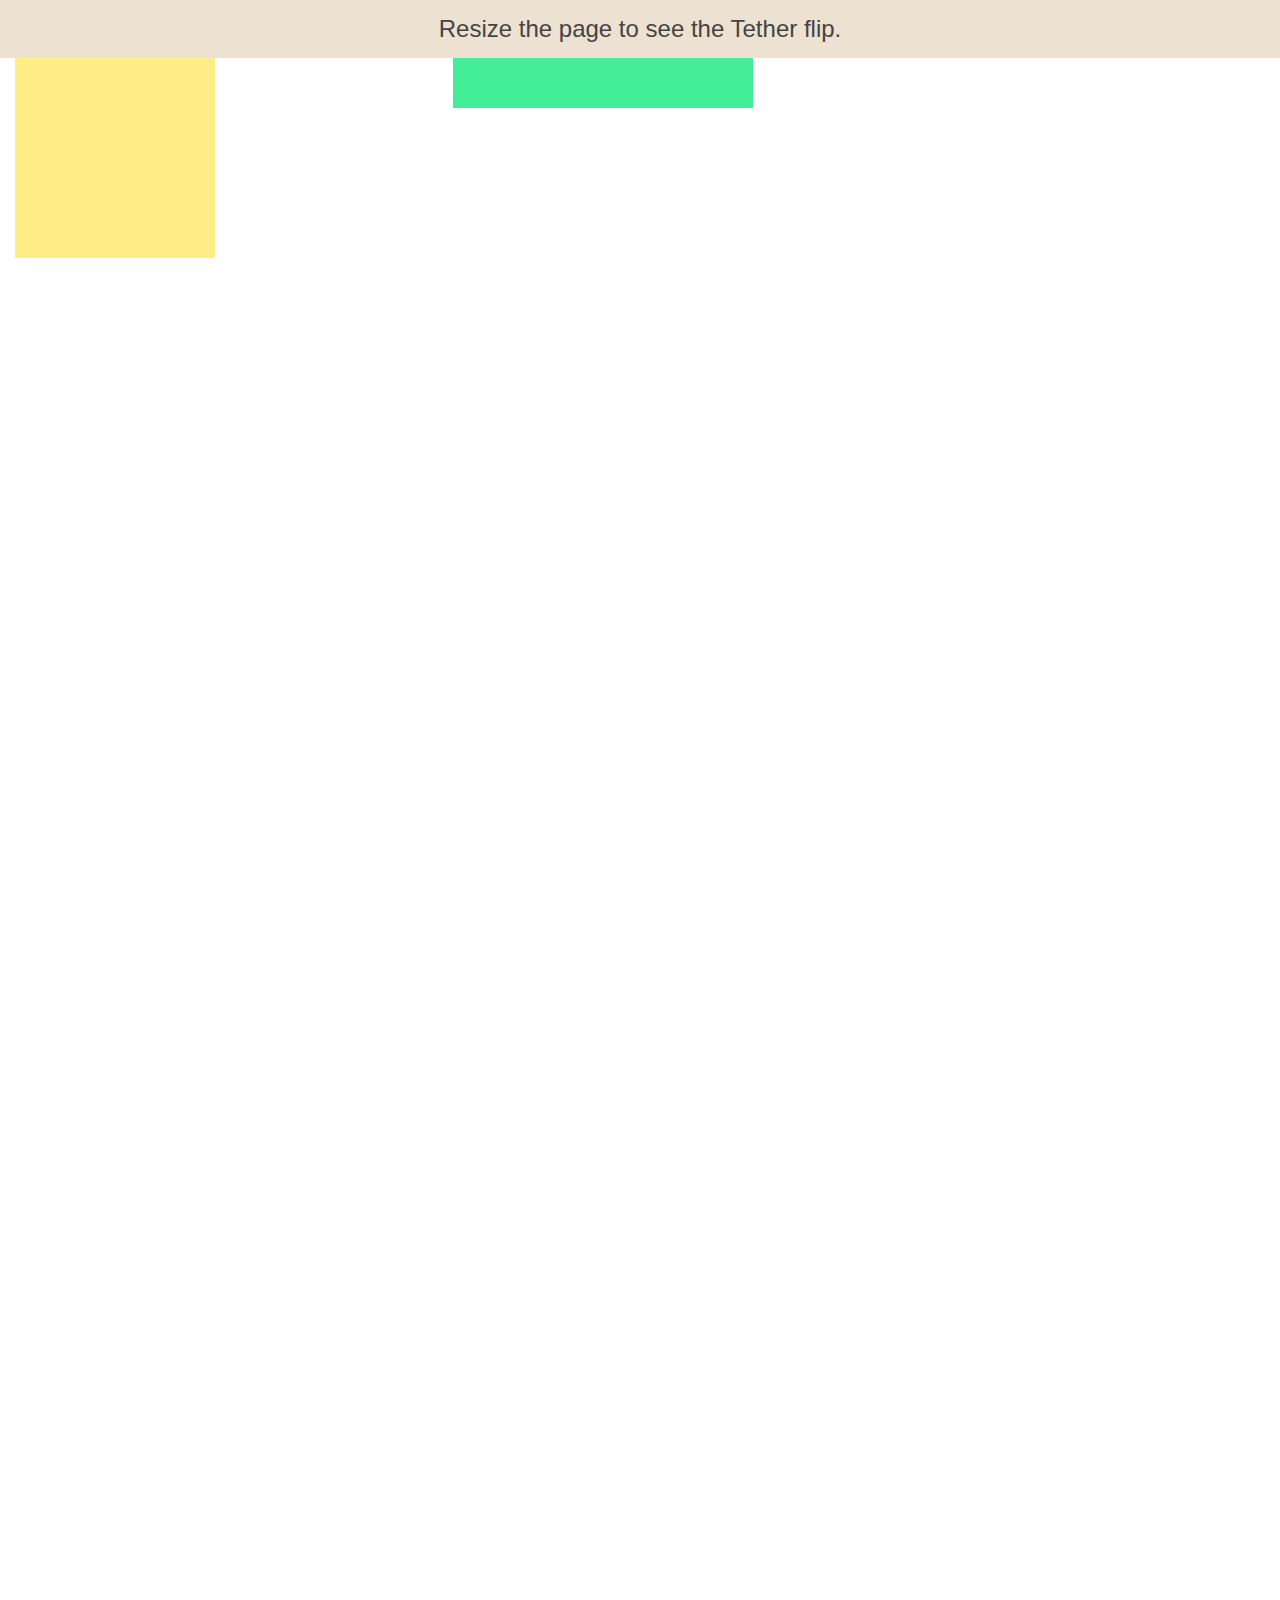
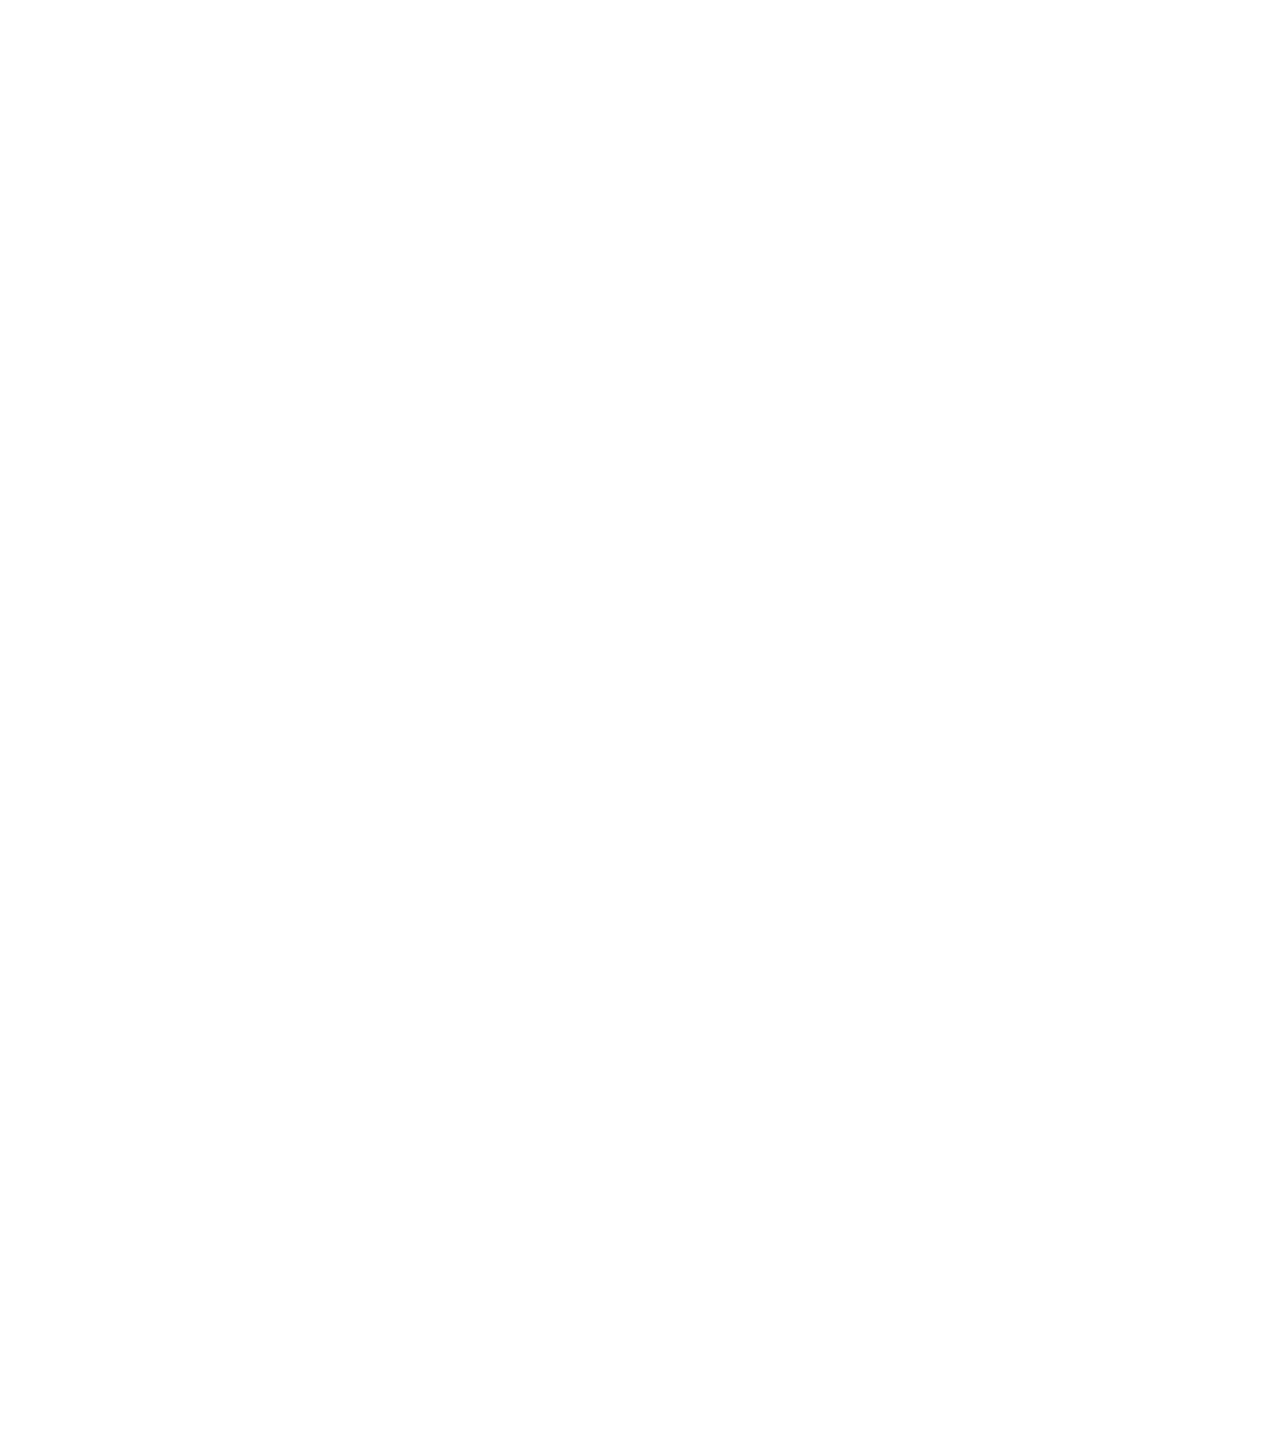
<file: cleanui-website-template/assets/vendors/tether/examples/simple/index.html>
<!DOCTYPE html>
<html>
    <head>
        <meta charset="utf-8">
        <meta http-equiv="X-UA-Compatible" content="chrome=1">
        <meta name="viewport" content="width=device-width, initial-scale=1, user-scalable=no">
        <link rel="stylesheet" href="../resources/css/base.css" />
        <link rel="stylesheet" href="../common/css/style.css" />
    </head>
    <body>
        <div class="instructions">Resize the page to see the Tether flip.</div>

        <div class="element"></div>
        <div class="target"></div>

        <script src="//github.hubspot.com/tether/dist/js/tether.js"></script>
        <script>
            new Tether({
                element: '.element',
                target: '.target',
                attachment: 'top left',
                targetAttachment: 'top right',
                constraints: [{
                    to: 'window',
                    attachment: 'together'
                }]
            });
        </script>
    </body>
</html>
</file>
<file: cleanui-website-template/assets/vendors/nprogress/support/style.css>
i, b {
  font-style: normal;
  font-weight: 400;
}

body, html {
  padding: 0;
  margin: 0;
}

body {
  background: white;
}

body, td, input, textarea {
  font-family: source sans pro, sans-serif;
  font-size: 14px;
  line-height: 1.5;
  color: #222;
}

button {
  cursor: pointer;
}

* {
  text-rendering: optimizeLegibility;
  -webkit-font-smoothing: antialiased;
}

.nprogress-logo {
  display: inline-block;

  width: 100px;
  height: 20px;
  border: solid 4px #2d9;
  border-radius: 10px;

  position: relative;
}
.nprogress-logo:after {
  content: '';
  display: block;

  position: absolute;
  top: 4px;
  left: 4px;
  bottom: 4px;
  width: 40%;

  background: #2d9;
  border-radius: 3px;
}

.fade {
  transition: all 300ms linear 700ms;
  -webkit-transform: translate3d(0,0,0);
  -moz-transform: translate3d(0,0,0);
  -ms-transform: translate3d(0,0,0);
  -o-transform: translate3d(0,0,0);
  transform: translate3d(0,0,0);
  opacity: 1;
}

.fade.out {
  opacity: 0;
}

button {
  margin: 0;
  padding: 0;
  border: 0;
  outline: 0;
}

.button {
  display: inline-block;
  text-decoration: none;

  background: #eee;
  color: #777;
  border-radius: 2px;

  padding: 8px 10px;
  font-weight: 700;
  text-align: left;
}

.button.play:before {
  content: '\25b6';
}

.button:hover {
  background: #2d9;
  color: #fff;
}

.button.primary {
  background: #2d9;
  color: #fff;
}
.button.primary:hover {
  background: #1c8;
}

.button:active {
  background: #2d9;
  box-shadow: inset 0 0 4px rgba(0, 0, 0, 0.6);
}

.controls {
  text-align: left;
  margin: 0 auto;
  max-width: 300px;
  color: #666;
}

.controls .button {
  width: 40px;
  margin-right: 10px;
  text-align: center;
}

.controls i {
  color: #999;
}

.controls b {
  color: #29d;
  font-weight: 700;
}

.controls {
  font-size: 0.9em;
}

.page-header {
  text-align: center;
  max-width: 400px;
  padding: 3em 20px;
  margin: 0 auto;
}

.page-header h1 {
  font-size: 2.0em;
  text-align: center;
  font-weight: 200;
  line-height: 1.3;
  color: #333;
  margin: 0;
}

p.brief {
  line-height: 1.4;
  font-style: italic;
  color: #888;
}

p.brief.big {
  font-size: 1.1em;
}

@media (min-width: 480px) {
  .page-header h1 {
    margin-top: 1em;
    margin-bottom: 0.4em;
  }
}

.page-header h1 i {
  color: #aaa;
  font-style: normal;
  font-weight: 200;
}

@media (min-width: 480px) {
  .page-header h1 {
    font-size: 3em; }
  .page-header {
    padding: 4.5em 20px 3.5em 20px;
  }
}

/* --- */

.actions {
  text-align: center;
  margin: 2em 0;
}

@media (min-width: 480px) {
  .actions {
    margin: 4.5em 0 3.5em 0;
  }
}

.big.button {
  padding-left: 30px;
  padding-right: 30px;
  font-size: 1.1em;
}


/* ---- */

div.hr-rule {
  height: 1px;
  width: 100px;
  margin: 40px auto;
  background: #ddd;
}
.share-buttons {
  margin: 0 auto;
  text-align: center;
}
</file>
<file: cleanui-website-template/assets/vendors/nprogress/nprogress.css>
/* Make clicks pass-through */
#nprogress {
  pointer-events: none;
}

#nprogress .bar {
  background: #29d;

  position: fixed;
  z-index: 1031;
  top: 0;
  left: 0;

  width: 100%;
  height: 2px;
}

/* Fancy blur effect */
#nprogress .peg {
  display: block;
  position: absolute;
  right: 0px;
  width: 100px;
  height: 100%;
  box-shadow: 0 0 10px #29d, 0 0 5px #29d;
  opacity: 1.0;

  -webkit-transform: rotate(3deg) translate(0px, -4px);
      -ms-transform: rotate(3deg) translate(0px, -4px);
          transform: rotate(3deg) translate(0px, -4px);
}

/* Remove these to get rid of the spinner */
#nprogress .spinner {
  display: block;
  position: fixed;
  z-index: 1031;
  top: 15px;
  right: 15px;
}

#nprogress .spinner-icon {
  width: 18px;
  height: 18px;
  box-sizing: border-box;

  border: solid 2px transparent;
  border-top-color: #29d;
  border-left-color: #29d;
  border-radius: 50%;

  -webkit-animation: nprogress-spinner 400ms linear infinite;
          animation: nprogress-spinner 400ms linear infinite;
}

.nprogress-custom-parent {
  overflow: hidden;
  position: relative;
}

.nprogress-custom-parent #nprogress .spinner,
.nprogress-custom-parent #nprogress .bar {
  position: absolute;
}

@-webkit-keyframes nprogress-spinner {
  0%   { -webkit-transform: rotate(0deg); }
  100% { -webkit-transform: rotate(360deg); }
}
@keyframes nprogress-spinner {
  0%   { transform: rotate(0deg); }
  100% { transform: rotate(360deg); }
}
</file>
<file: cleanui-website-template/assets/vendors/typed.js/main.css>
@import url(http://fonts.googleapis.com/css?family=Ubuntu:400,500);

*{
	padding:0;
	margin:0;
}

body{
	font-family: "Ubuntu", sans-serif;
	font-size: 100%;
	background:#f8f8f8;
}

a{
	text-decoration: none;
	color:#666;
}
	a:hover{
		color:#999;
	}
p{
	line-height: 2em;
	margin:0 0 20px;
	text-align: center;
}

.wrap{
	max-width: 600px;
	margin:150px auto;
}

.type-wrap{
	margin:10px auto;
	padding:20px;
	background:#f0f0f0;
	border-radius:5px;
	border:#CCC 1px solid;
}

.links{
	margin:20px 0;
	font-size: 0.75em;
	text-align: center;
}
</file>
<file: cleanui-website-template/assets/vendors/tether/examples/resources/css/base.css>
body {
    font-family: "Helvetica Neue", sans-serif;
    color: #444;
    margin: 0px;
}

a {
    cursor: pointer;
    color: blue;
}
</file>
<file: cleanui-website-template/assets/vendors/tether/examples/common/css/style.css>
body {
    min-height: 3000px;
}
.element {
    width: 200px;
    height: 200px;
    background-color: #fe8;
    position: absolute;
    z-index: 6;
}

.target {
    width: 300px;
    height: 50px;
    margin: 0 35%;
    background-color: #4e9;
}

.container {
    height: 600px;
    overflow: scroll;
    width: 600px;
    border: 20px solid #CCC;
    margin-top: 100px;
}

body {
    padding: 15px;
}

body > .container {
    margin: 0 auto;
}

.pad {
    height: 400px;
    width: 100px;
}

.instructions {
    width: 100%;
    text-align: center;
    font-size: 24px;
    padding: 15px;
    background-color: rgba(210, 180, 140, 0.4);
    margin: -15px -15px 0 -15px;
}
</file>
